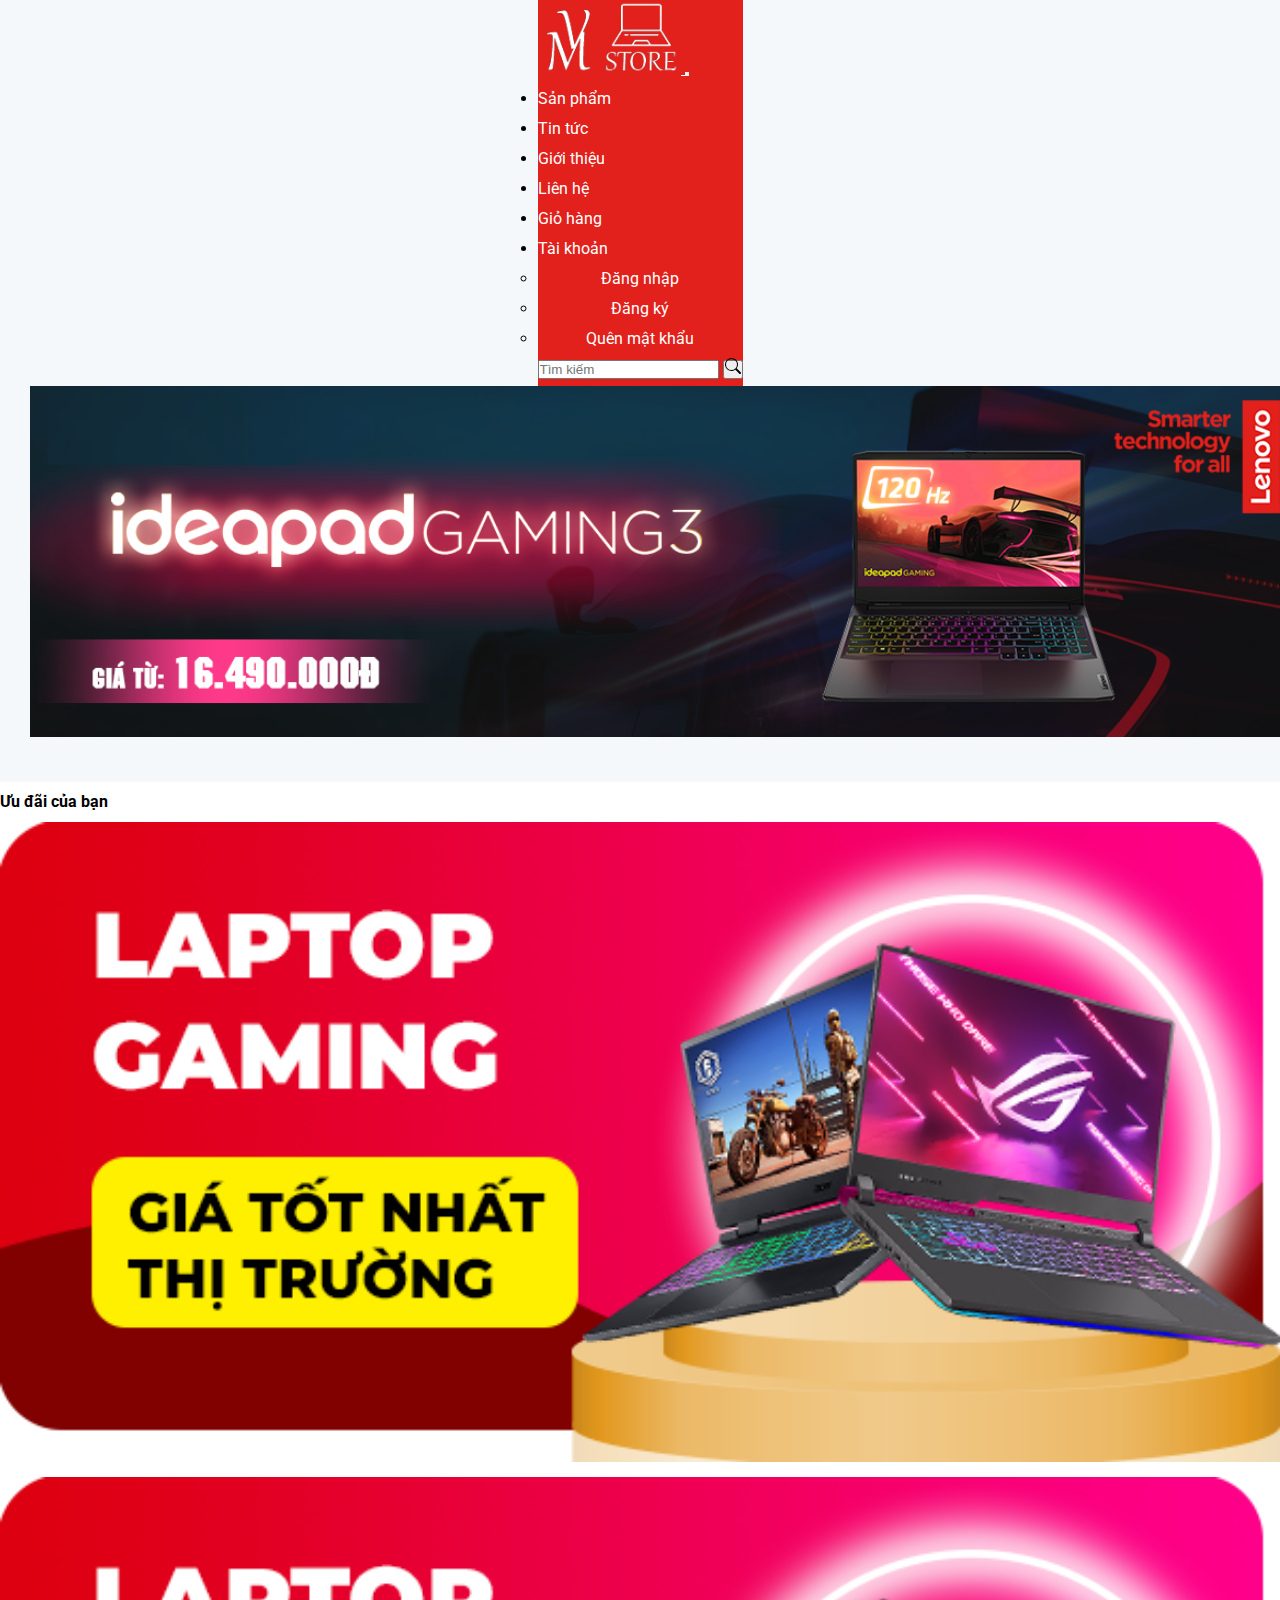
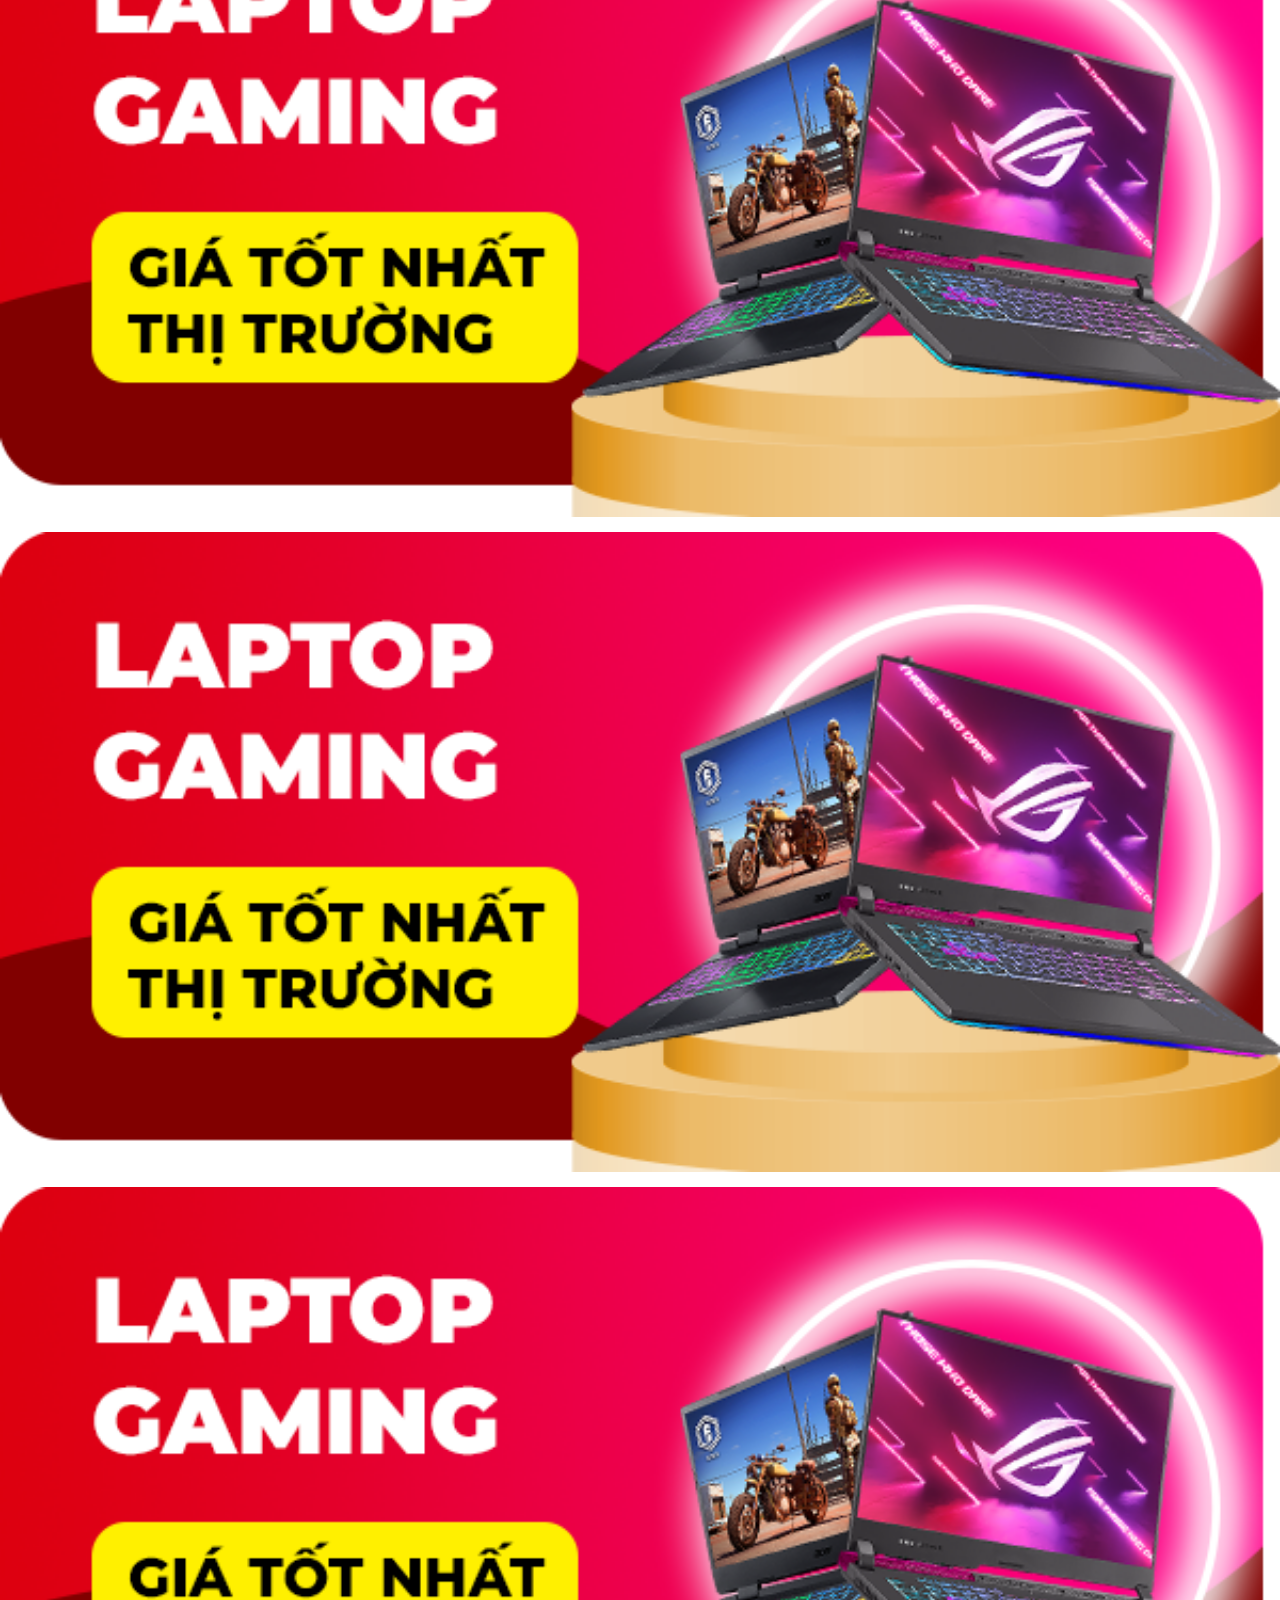
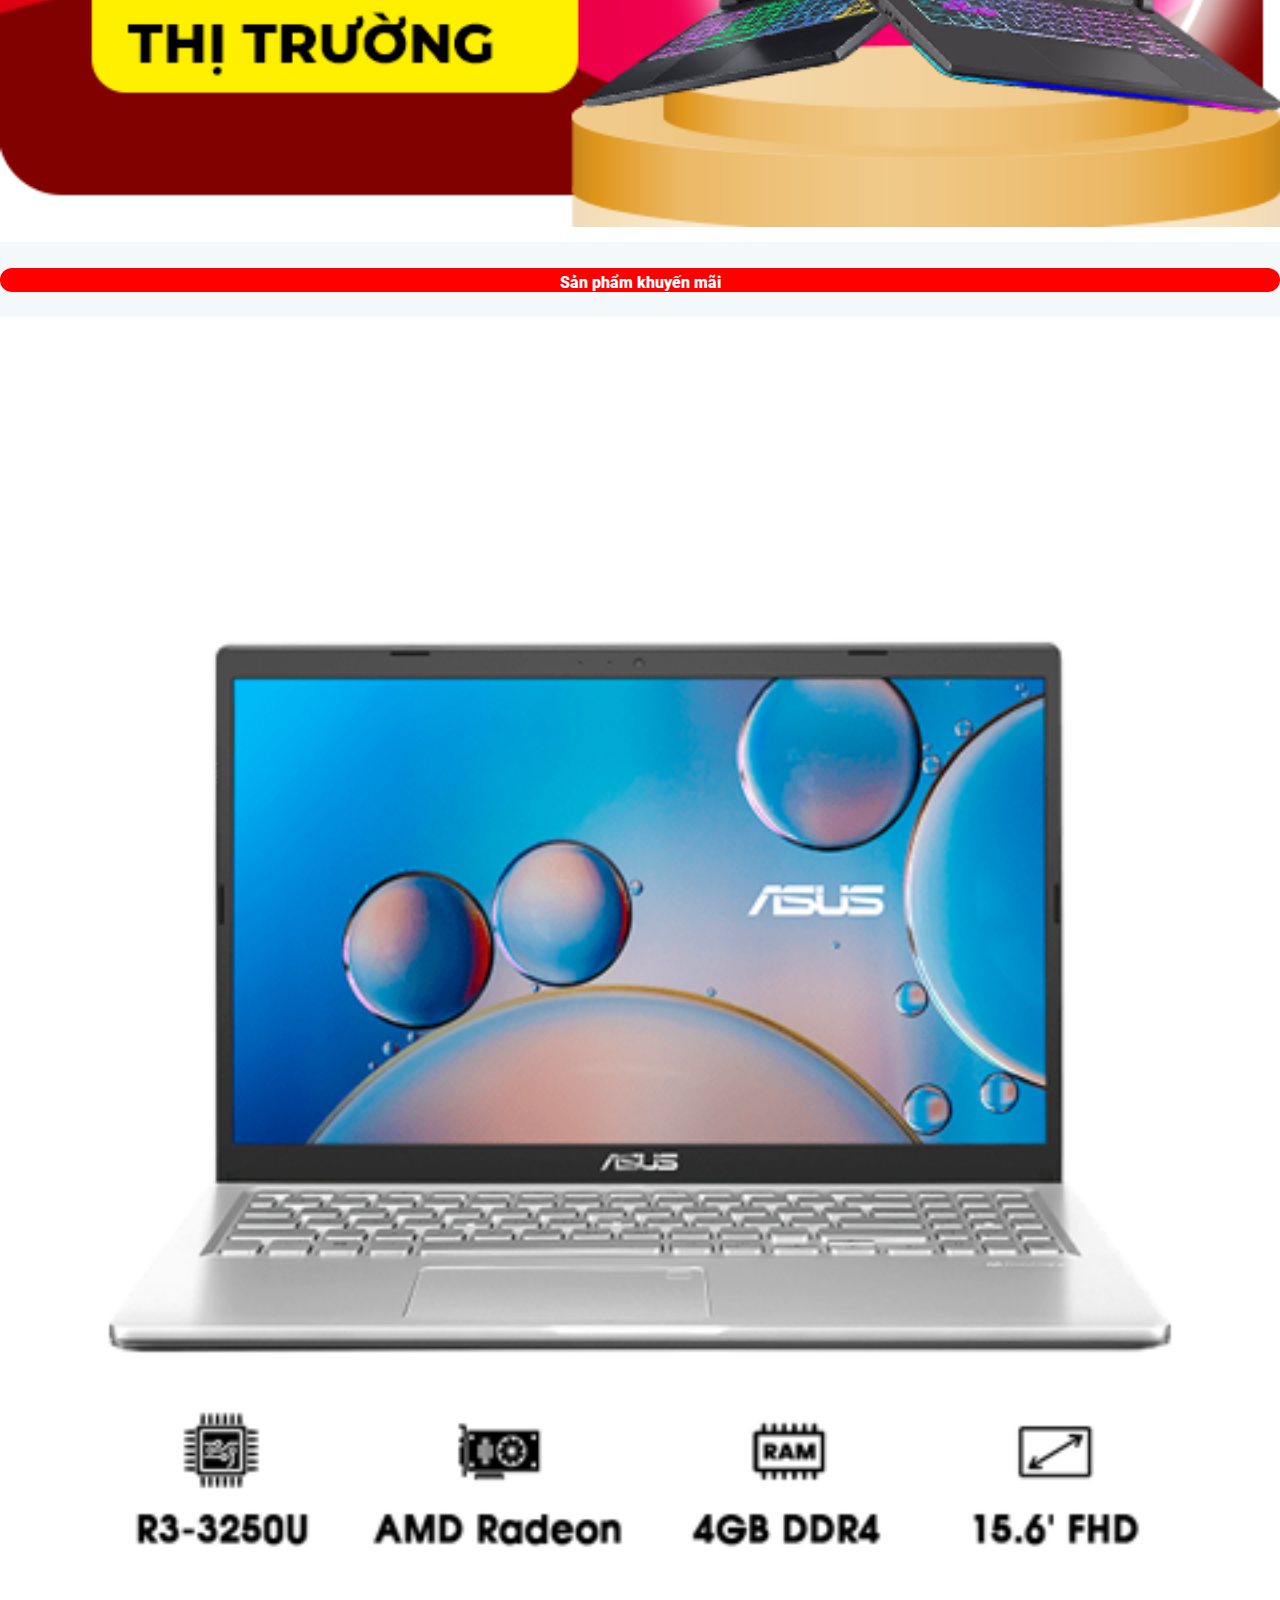
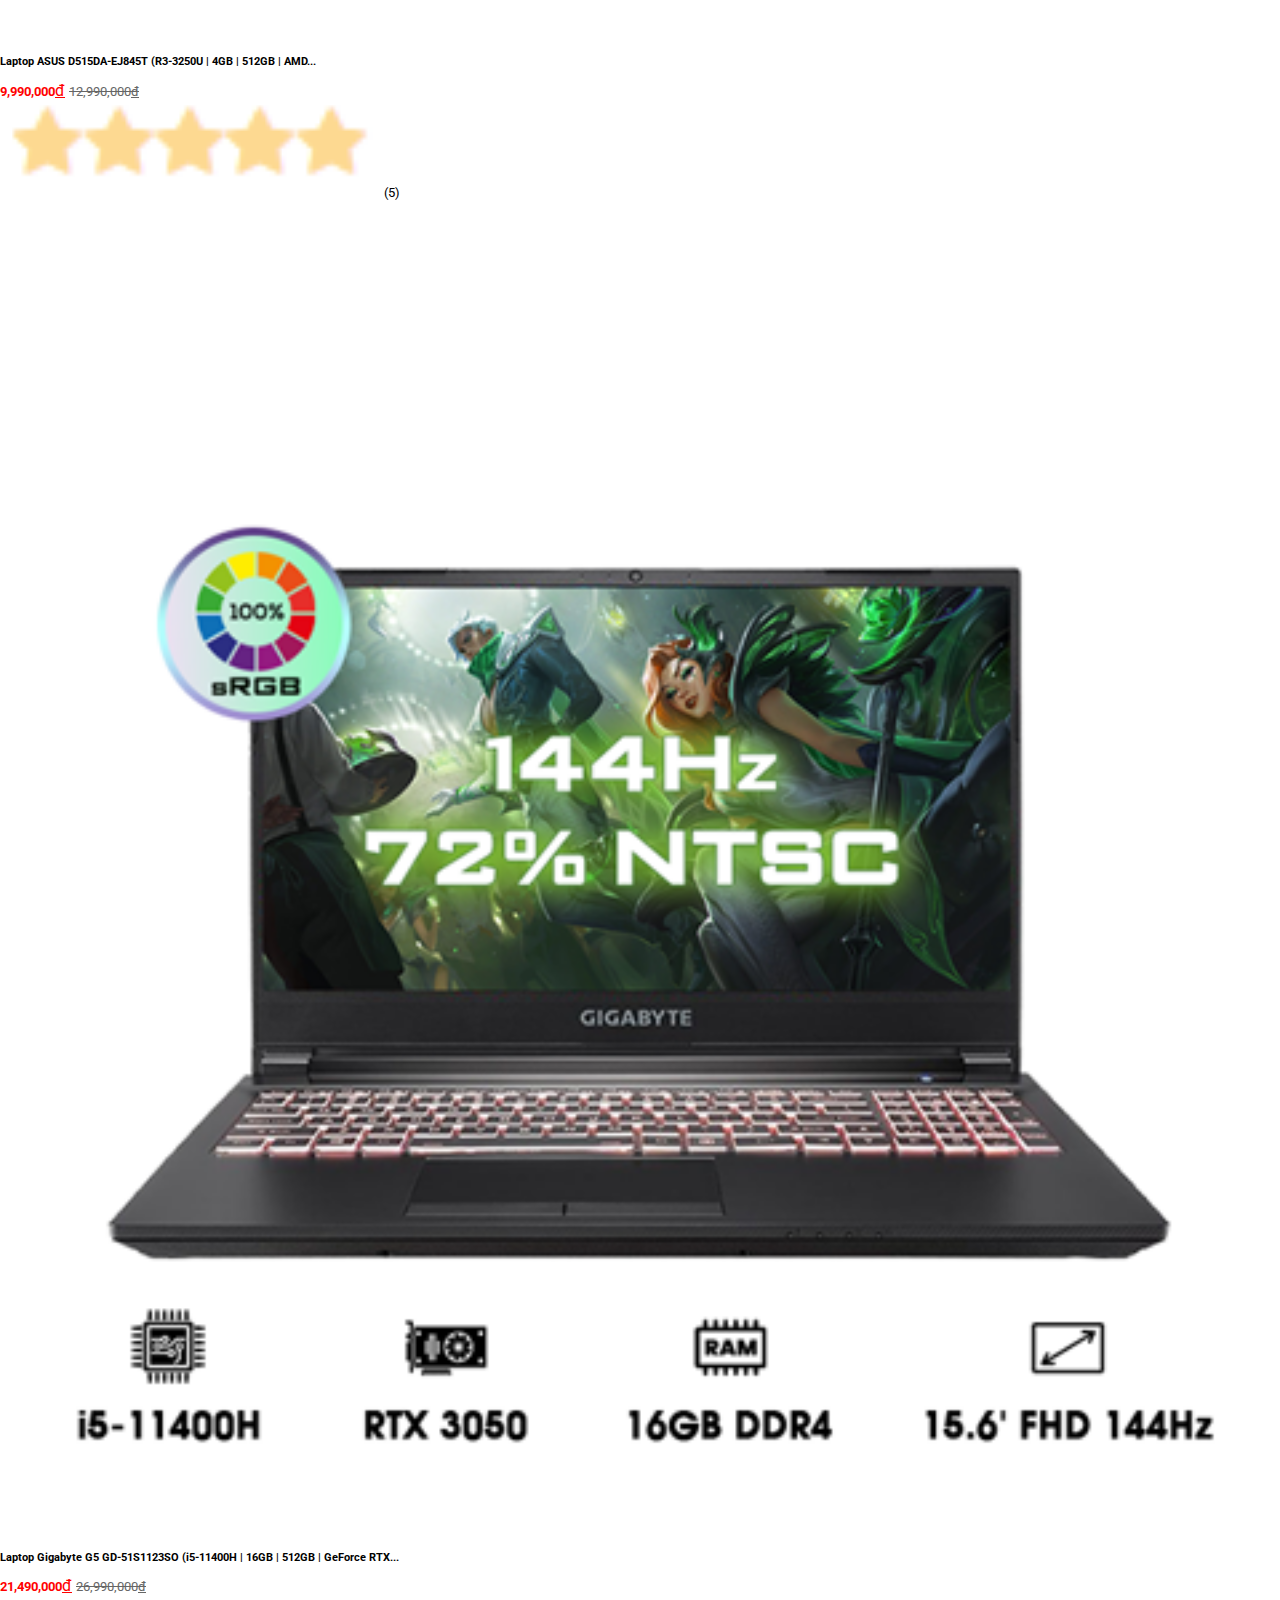
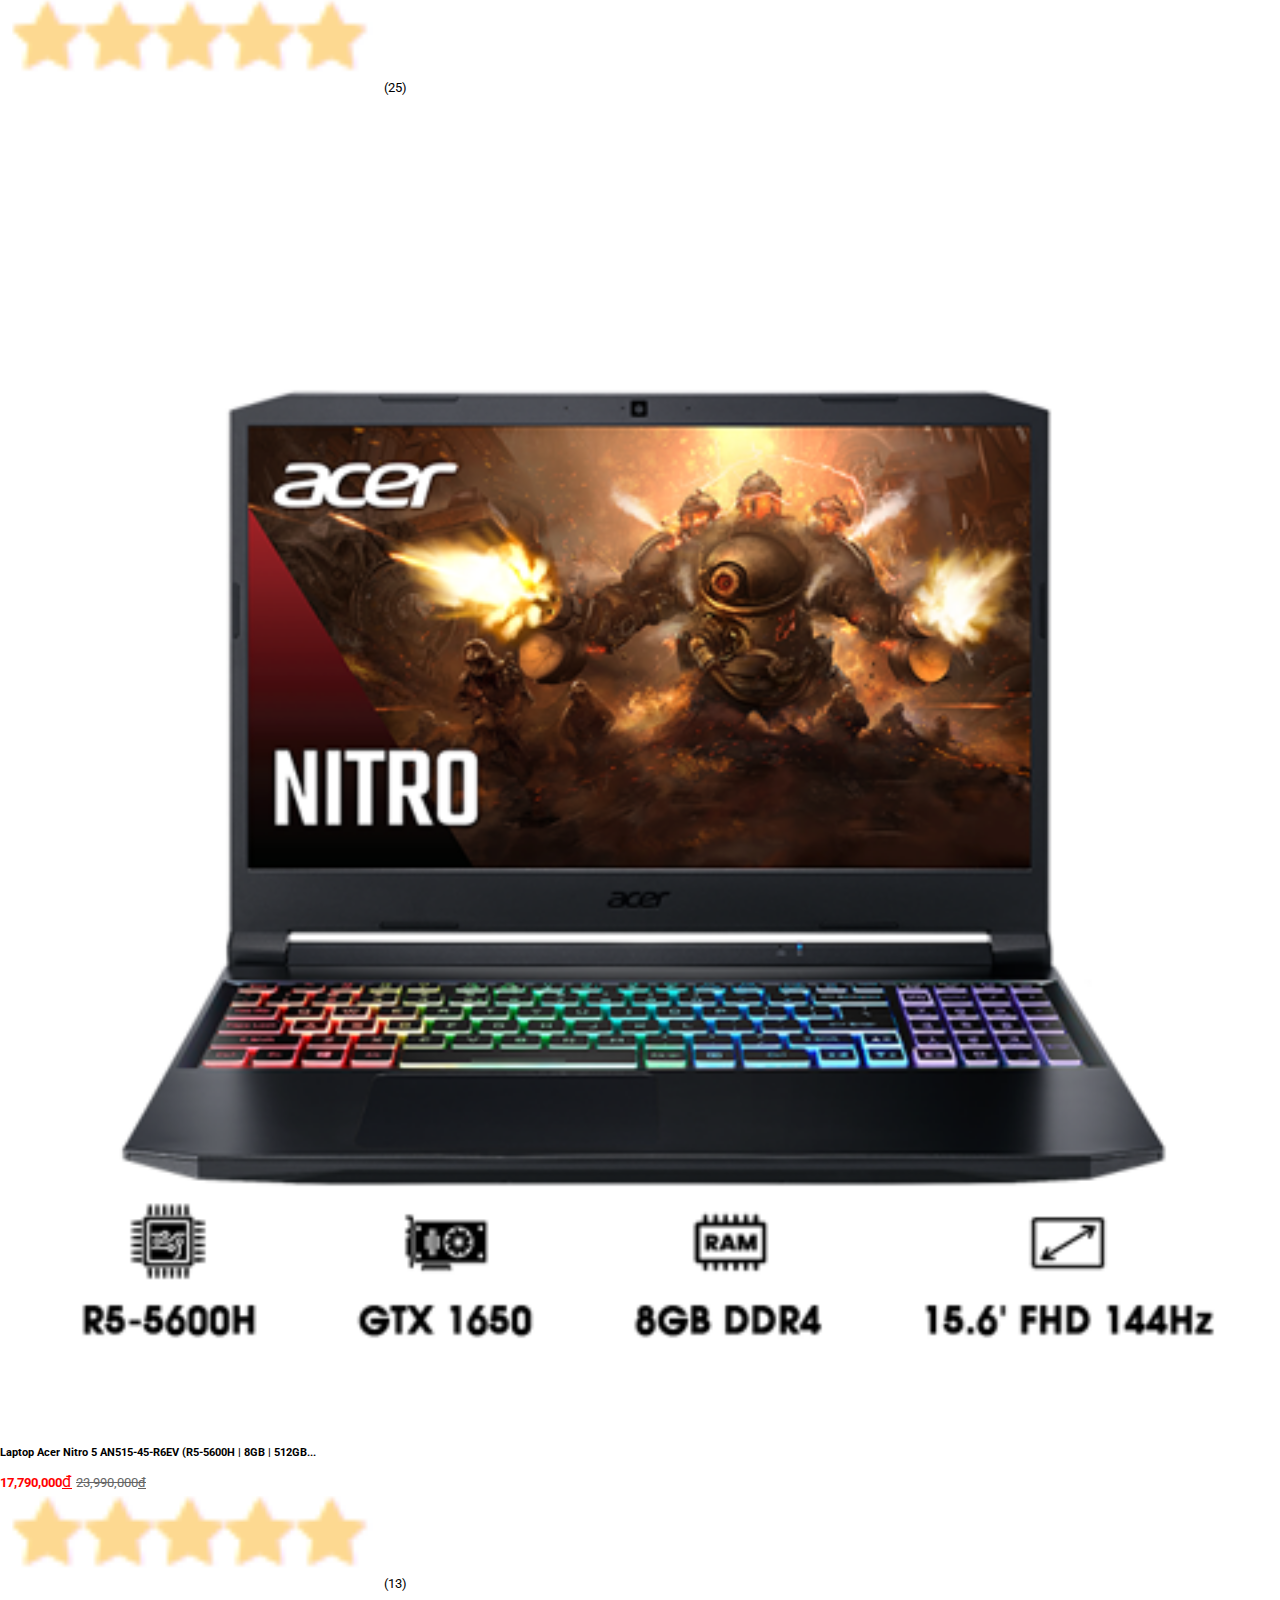
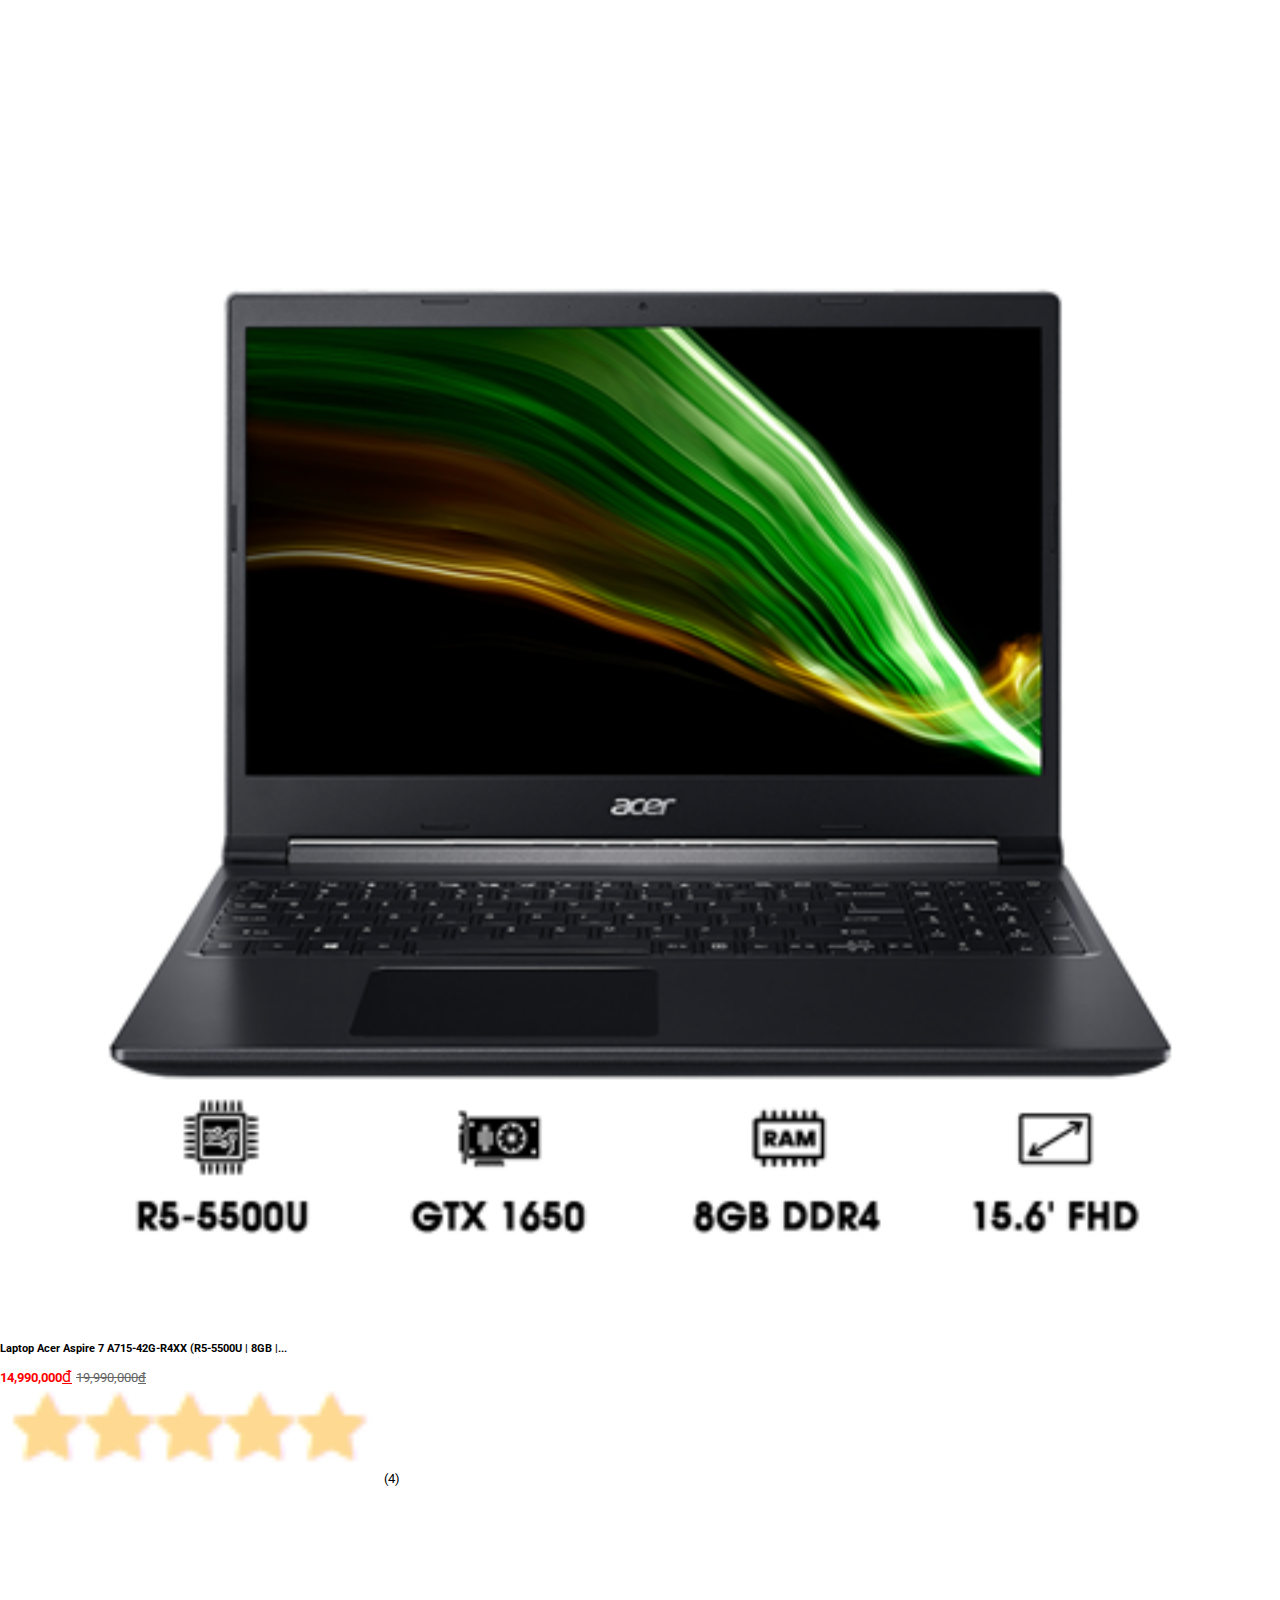
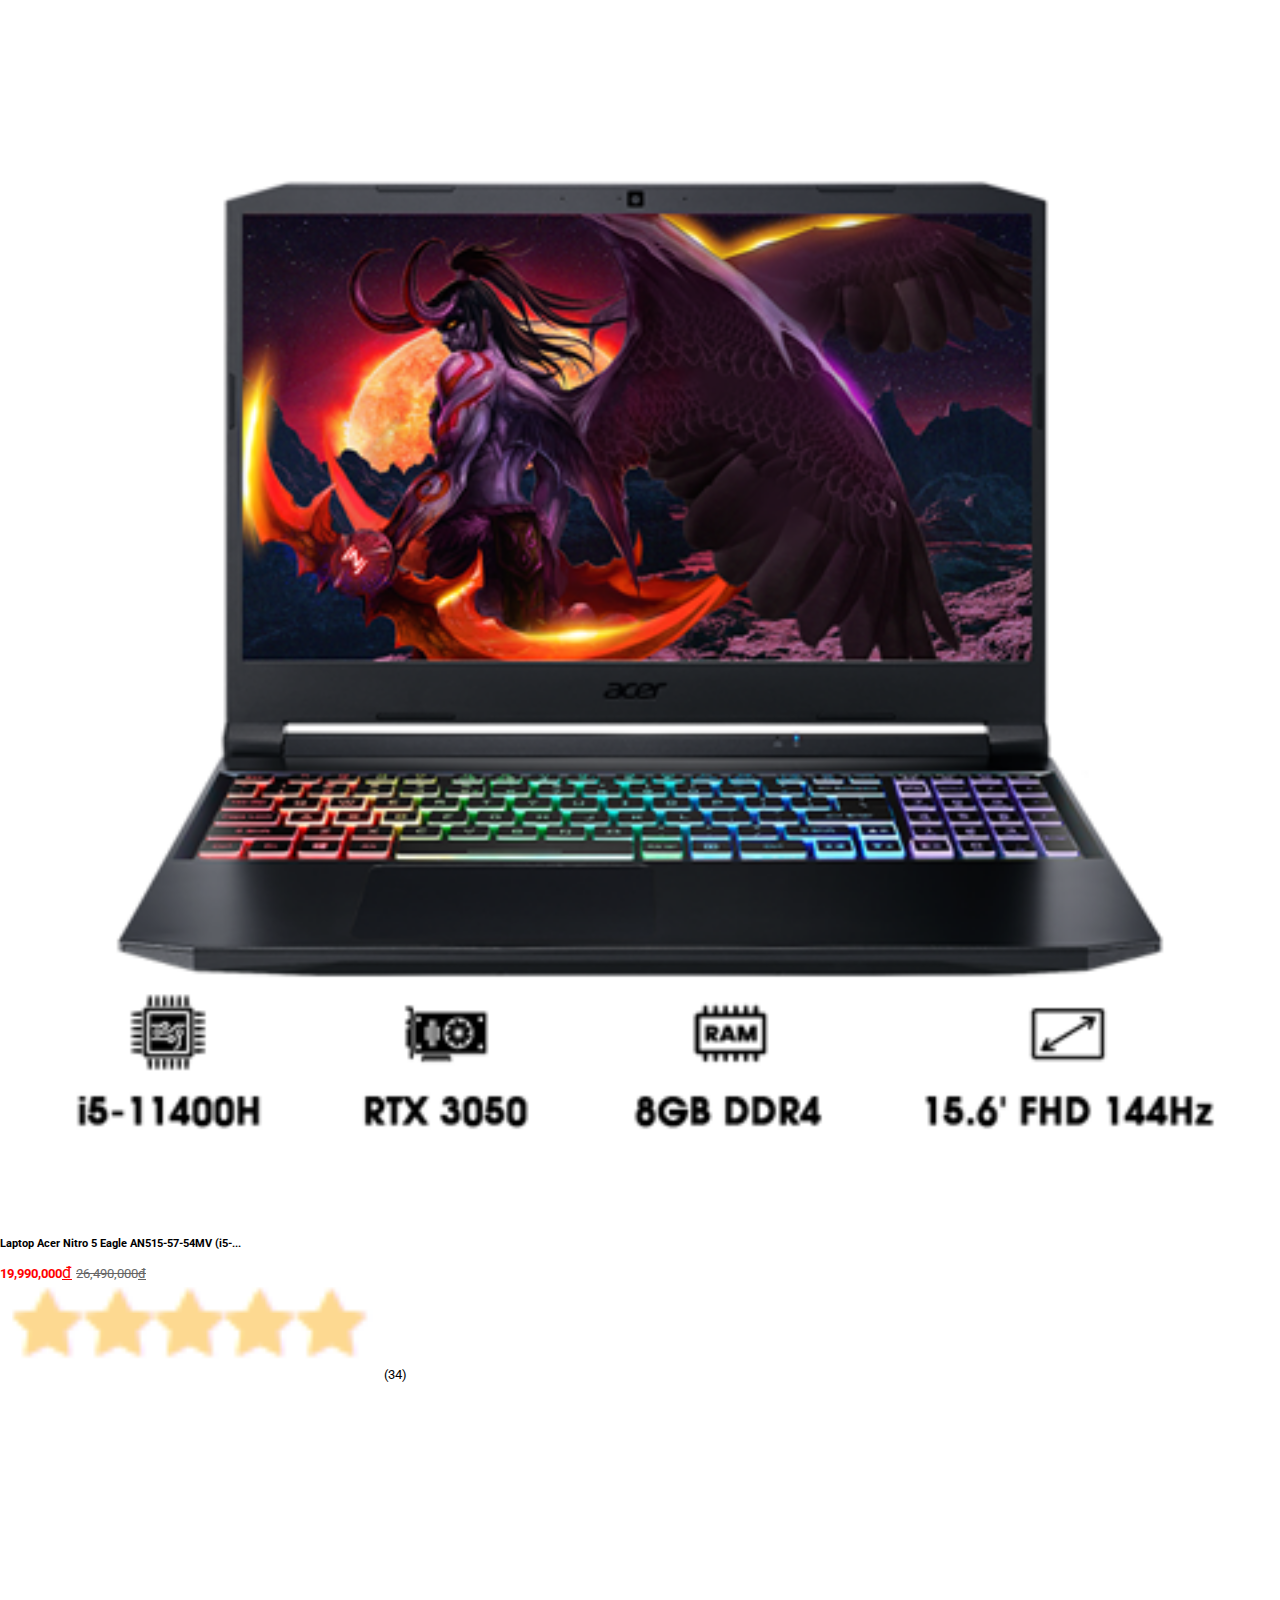
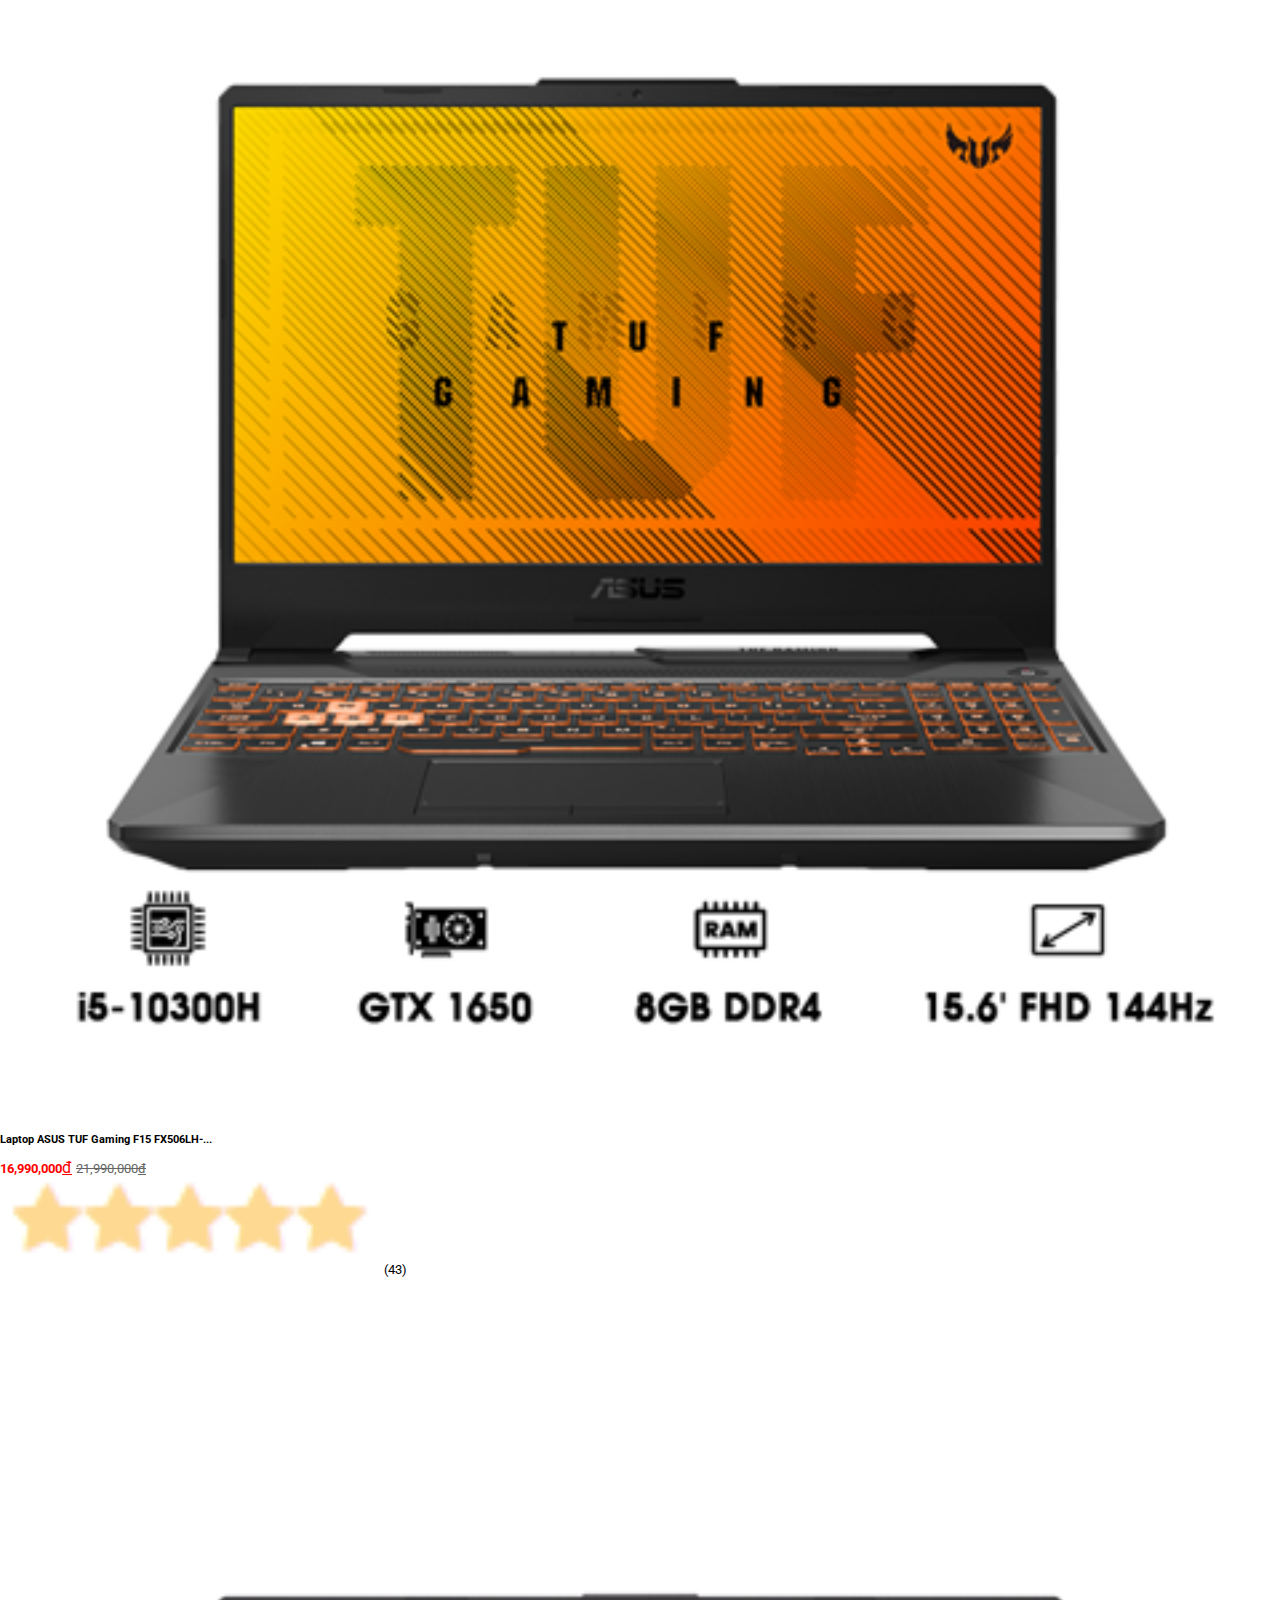
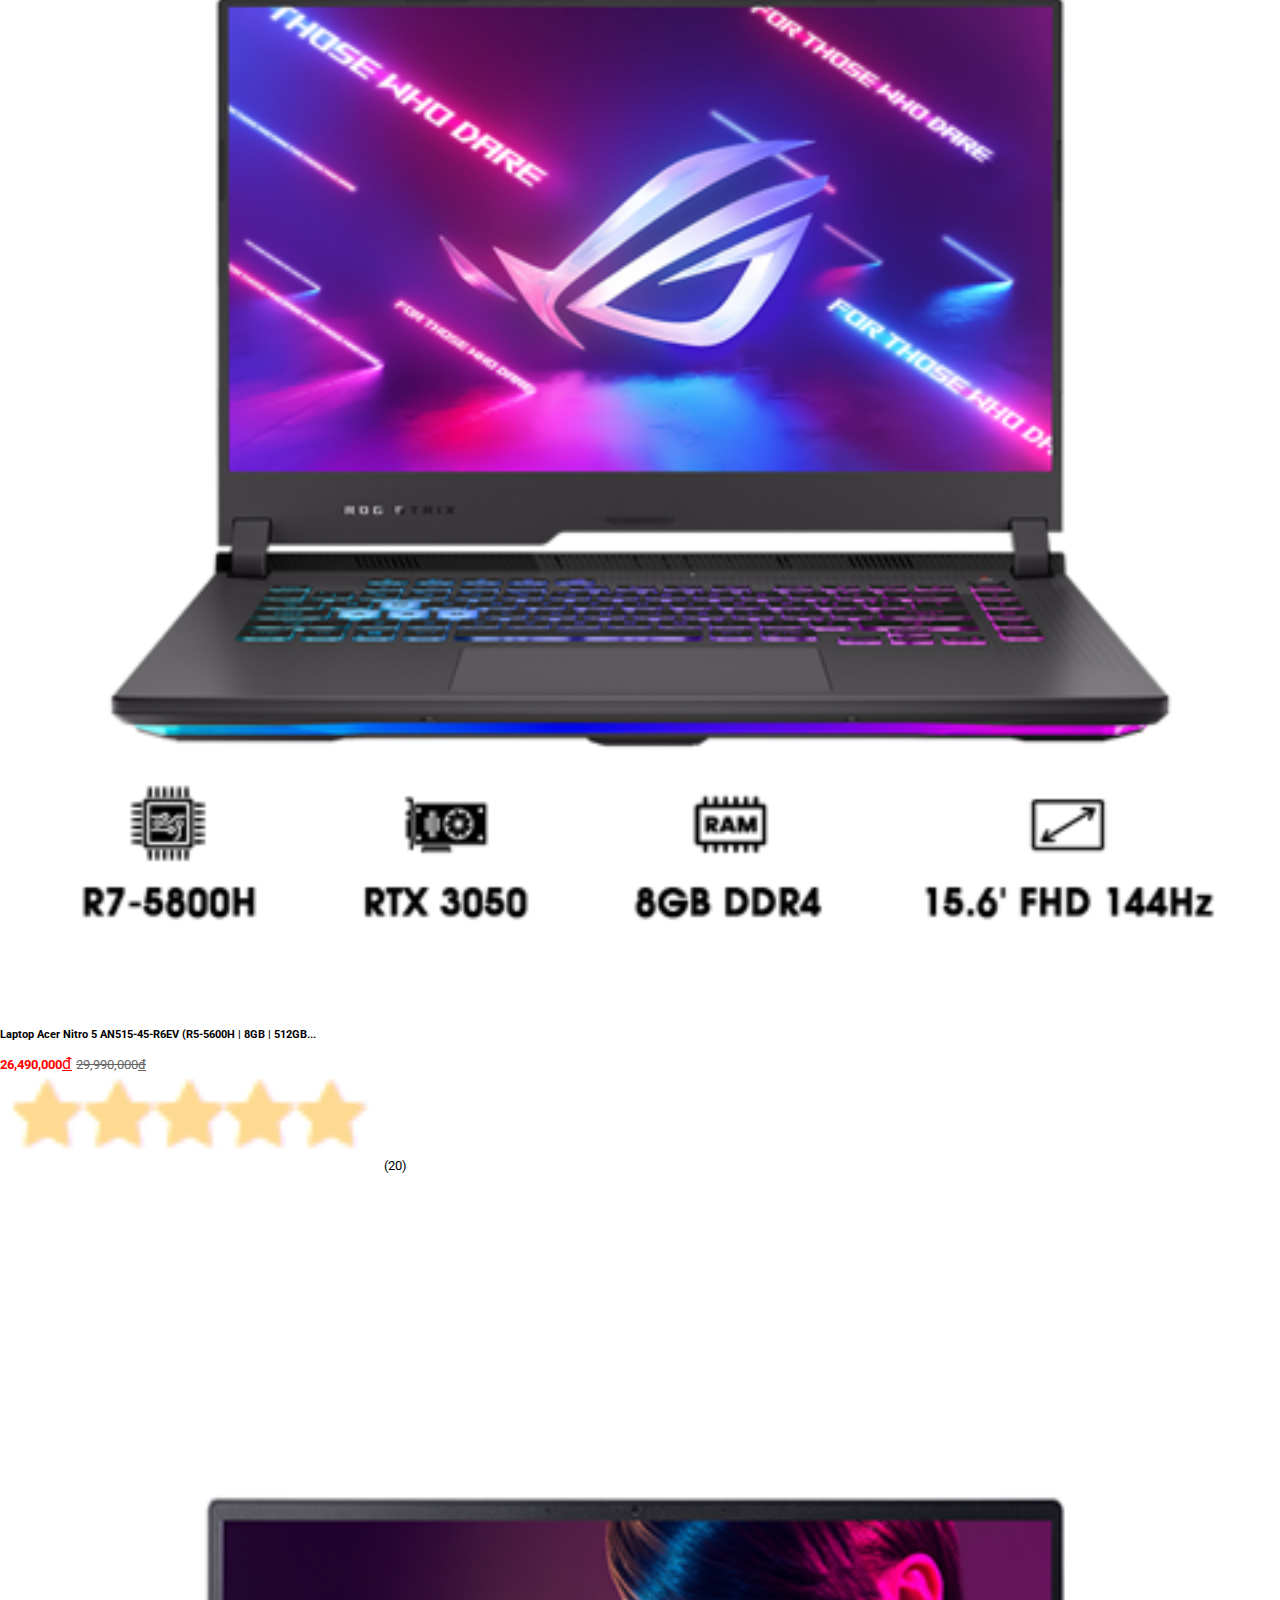
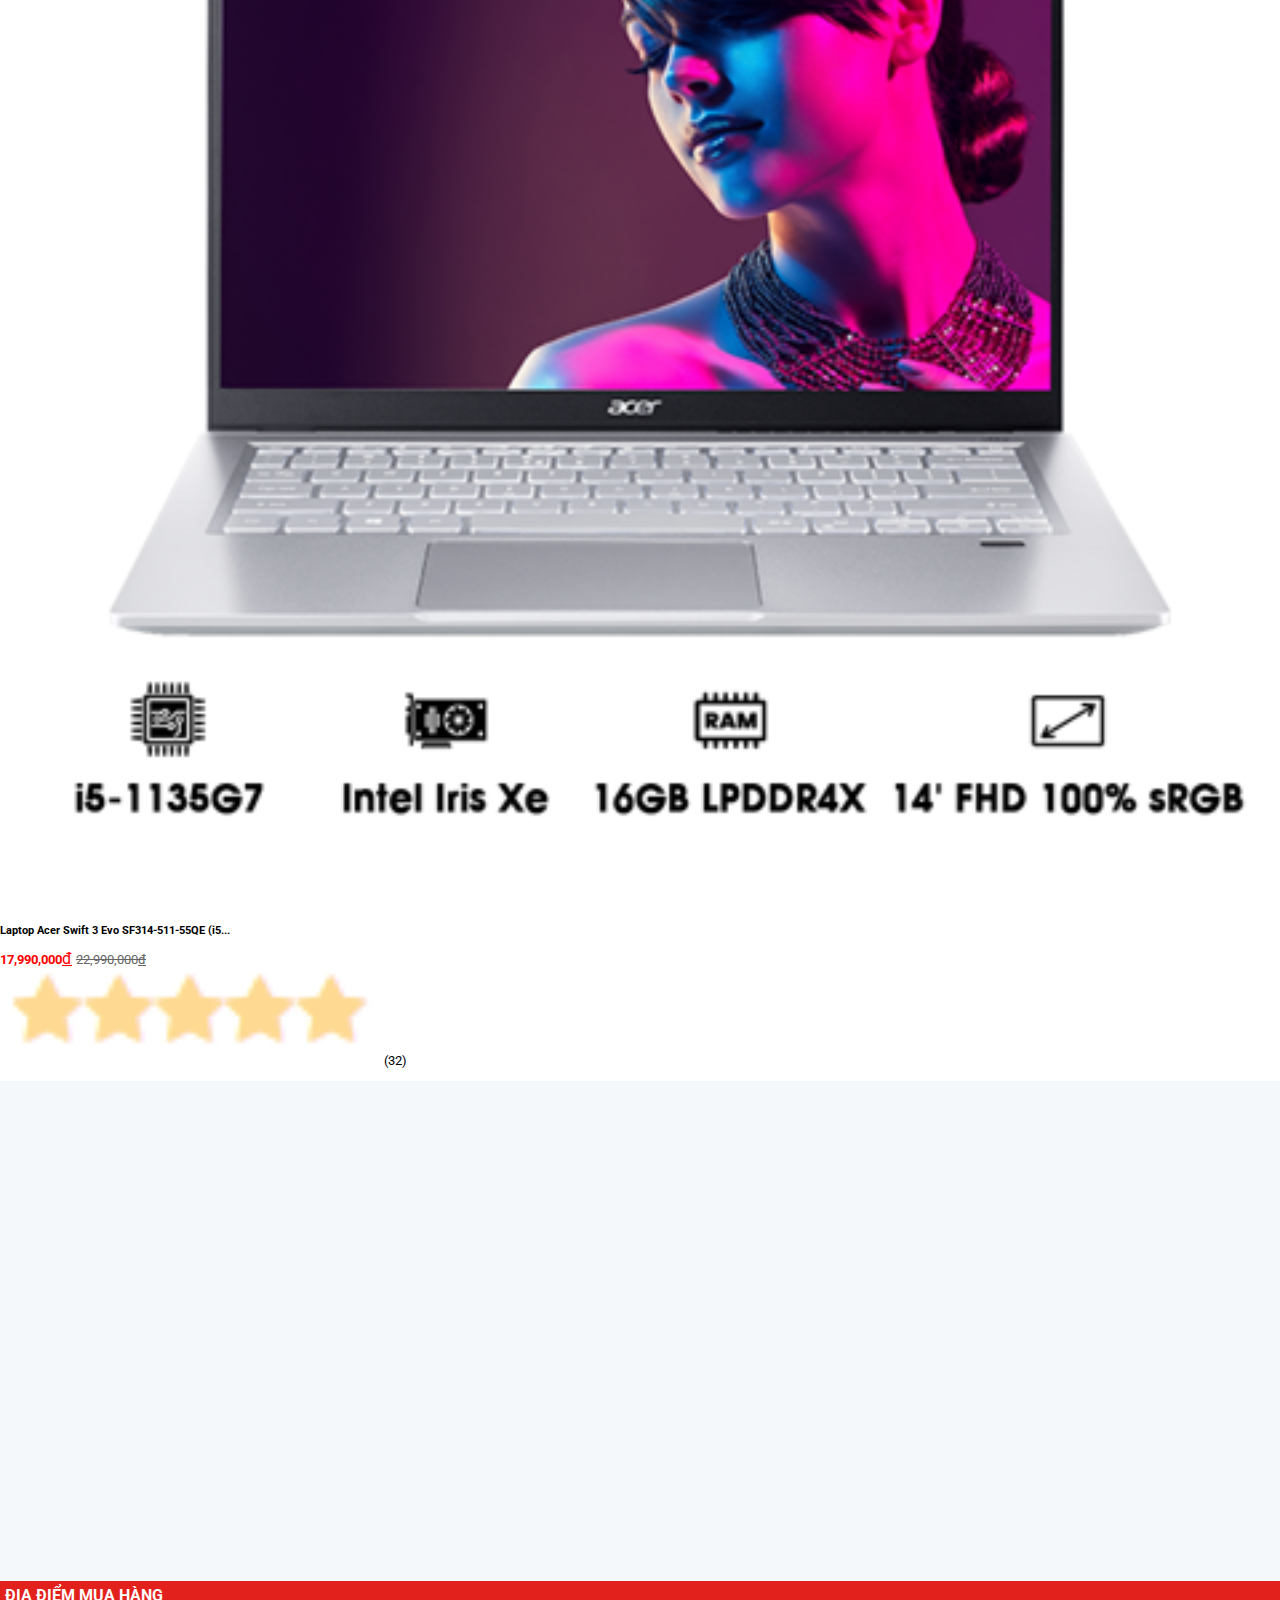
<file: index.html>
<!DOCTYPE html>
<html lang="en">

<head>
    <meta charset="UTF-8">
    <meta http-equiv="X-UA-Compatible" content="IE=edge">
    <meta name="viewport" content="width=device-width, initial-scale=1.0">
    <title>Document</title>
    <link href="https://cdn.jsdelivr.net/npm/bootstrap@5.0.2/dist/css/bootstrap.min.css" rel="stylesheet" integrity="sha384-EVSTQN3/azprG1Anm3QDgpJLIm9Nao0Yz1ztcQTwFspd3yD65VohhpuuCOmLASjC" crossorigin="anonymous">
    <script src="https://cdn.jsdelivr.net/npm/bootstrap@5.0.2/dist/js/bootstrap.bundle.min.js" integrity="sha384-MrcW6ZMFYlzcLA8Nl+NtUVF0sA7MsXsP1UyJoMp4YLEuNSfAP+JcXn/tWtIaxVXM" crossorigin="anonymous"></script>
    <link rel="preconnect" href="https://fonts.googleapis.com">
    <link rel="preconnect" href="https://fonts.gstatic.com" crossorigin>
    <link href="https://fonts.googleapis.com/css2?family=Roboto&display=swap" rel="stylesheet">
    <link rel="stylesheet" href="css/style1.css">
</head>

<body>

    <div class="row justify-content-md-center m-0 scroll">
        <nav class="navbar navbar-expand-xxl navbar-light  col-md-12  py-0">
            <div class="container-fluid col-9 px-1">
                <a class="navbar-brand" href="index.html" style="color: white; ">
                    <img src="./images/logo.png" alt="" style="width: 70%;">
                </a>
                <button class="navbar-toggler" type="button" data-bs-toggle="collapse" data-bs-target="#navbarSupportedContent" aria-controls="navbarSupportedContent" aria-expanded="false" aria-label="Toggle navigation">
                    <span class="navbar-toggler-icon"></span>
                  </button>
                <div class="collapse navbar-collapse" id="navbarSupportedContent">
                    <ul class="navbar-nav me-auto mb-2 mb-lg-0">
                        <li class="nav-item">
                            <a class="nav-link " aria-current="page" href="sanpham.html" style="color: white;">Sản phẩm</a>
                        </li>
                        <li class="nav-item">
                            <a class="nav-link " href="tintuc.html" style="color: white;">Tin tức</a>
                        </li>
                        <li class="nav-item">
                            <a class="nav-link " href="index.html" style="color: white;">Giới thiệu</a>
                        </li>
                        <li class="nav-item">
                            <a class="nav-link" href="gopy.html" style="color: white;">Liên hệ</a>
                        </li>

                        <li class="nav-item">
                            <a class="nav-link" href="giohang.html" style="color: white;">Giỏ hàng</a>
                        </li>

                        <li class="nav-item dropdown">
                            <a class="nav-link dropdown-toggle" href="dangnhap.html" id="navbarDropdown" role="button" data-bs-toggle="dropdown" aria-expanded="false" style="color: white;">
                          Tài khoản
                        </a>
                            <ul class="dropdown-menu" aria-labelledby="navbarDropdown">
                                <li><a class="dropdown-item" href="dangnhap.html">Đăng nhập</a></li>
                                <li><a class="dropdown-item" href="dangky.html">Đăng ký</a></li>
                                <li><a class="dropdown-item" href="quenmatkhau.html">Quên mật khẩu</a></li>
                            </ul>
                        </li>

                    </ul>
                    <form class="d-flex">
                        <input class="form-control me-2" type="search" placeholder="Tìm kiếm" aria-label="Search" id="search">
                        <button class="btn btn-outline-light" type="submit">
                                <svg xmlns="http://www.w3.org/2000/svg" width="16" height="16" fill="currentColor" class="bi bi-search" viewBox="0 0 16 16">
                                <path d="M11.742 10.344a6.5 6.5 0 1 0-1.397 1.398h-.001c.03.04.062.078.098.115l3.85 3.85a1 1 0 0 0 1.415-1.414l-3.85-3.85a1.007 1.007 0 0 0-.115-.1zM12 6.5a5.5 5.5 0 1 1-11 0 5.5 5.5 0 0 1 11 0z"/>
                              </svg>
                            </button >
                            
                    </form>
                </div>

        </nav>
        </div>

        <div class="row justify-content-md-center m-0">
            <header class="col-md-9">
                <a href="">
                    <img src="./images/slide_9_img.png" alt="" class="img-fluid">
                </a>
            </header>
        </div>
        <section>
            <div class="row justify-content-md-center px-3 m-0">
                <div class="col-9 cot9" style="line-height:40px">
                    <b>
                Ưu đãi của bạn
            </b>

                    <div class="row scroll-y">
                        <div class="col-3 cot3 mh">
                            <a href="">
                                <img src="./images/home_promotion_1_imec.png" alt="">
                            </a>
                        </div>
                        <div class="col-3 cot3 mh">
                            <a href="">
                                <img src="./images/home_promotion_1_imec.png" alt="">
                            </a>
                        </div>
                        <div class="col-3 cot3 mh">
                            <a href="">
                                <img src="./images/home_promotion_1_imec.png" alt="">
                            </a>
                        </div>
                        <div class="col-3 cot3 mh">
                            <a href="">
                                <img src="./images/home_promotion_1_imec.png" alt="">
                            </a>
                        </div>
                    </div>
                </div>
            </div>


    </div>
    </section>
    <section class="row justify-content-md-center tieude_parent px-3 m-0">
        <div class="col-6 tieude_1">
            <h4><b>Sản phẩm khuyến mãi</b> </h4>
        </div>
    </section>




    <section class="row justify-content-md-center px-3 m-0 act">

        <div class="col-9 cot9" style="line-height:40px">


            <div class="row sp">
                <div class="col-3 cot3">
                    <div class="cover">
                    <div class="percent px-2">
                        <span><b>-23%</b></span>
                    </div>
                    <a href="">
                        <img src="./images/asus_d.png" alt="">
                    </a>
                    <p class="ten m-0"><b style="font-size:smaller">Laptop ASUS D515DA-EJ845T (R3-3250U | 4GB | 512GB | AMD...</b> </p>
                    <div class="gia">
                        <span class="sale m-0">
                               <b>9,990,000</b><u>đ</u>
                            </span>
                        <span class="base ">
                                12,990,000<u>đ</u>
                            </span>
                    </div>
                    <div class="stars">
                        <img src="./images/5start.png" alt="" style="width:30%"><span style="font-size:small">(5)</span>
                    </div>
                    <p class="btt m-0" onclick="them(this);"><b>MUA NGAY</b> </p>
                </div>
                </div>
                <div class="col-3 cot3">
                    <div class="cover">
                    <div class="percent px-2">     
                        <span><b> -20%</b></span>
                    </div>
                    <a href="">
                        <img src="./images/gigabyte_g5.png" alt="">
                    </a>
                    <p class="ten m-0"><b style="font-size:smaller">Laptop Gigabyte G5 GD-51S1123SO (i5-11400H | 16GB | 512GB | GeForce RTX...</b> </p>
                    <div class="gia">
                        <span class="sale m-0">
                               <b>21,490,000</b><u>đ</u>
                            </span>
                        <span class="base ">
                            26,990,000<u>đ</u>
                            </span>
                    </div>
                    <div class="stars">
                        <img src="./images/5start.png" alt="" style="width:30%"><span style="font-size:small">(25)</span>
                    </div>
                    <p class="btt m-0" onclick="them(this);"><b>MUA NGAY</b> </p>
                </div>
                </div>
                <div class="col-3 cot3">
                    <div class="cover">
                    <div class="percent px-2">
                        <span><b> -26%</b></span>
                    </div>
                    <a href="">
                        <img src="./images/acer-nitro-5-an515-45-r6ev_f9ec42c709ff4ddd927df5b90f989e24_large.png" alt="">
                    </a>
                    <p class="ten m-0"><b style="font-size:smaller">Laptop Acer Nitro 5 AN515-45-R6EV (R5-5600H | 8GB | 512GB...</b> </p>
                    <div class="gia">
                        <span class="sale m-0">
                               <b>17,790,000</b><u>đ</u>
                            </span>
                        <span class="base ">
                            23,990,000<u>đ</u>
                            </span>
                    </div>
                    <div class="stars">
                        <img src="./images/5start.png" alt="" style="width:30%"><span style="font-size:small">(13)</span>
                    </div>
                    <p class="btt m-0" onclick="them(this);"><b>MUA NGAY</b> </p>
                    </div>
                </div>
                <div class="col-3 cot3">
                    <div class="cover">
                    <div class="percent px-2">   
                        <span><b>-25%</b></span>
                    </div>
                    <a href="">
                        <img src="./images/acer_aspire_7_a715-42g-r4xx_f7ed2f02d28f4875a7d82e6542d52da5_large.png" alt="">
                    </a>
                    <p class="ten m-0"><b style="font-size:smaller">Laptop Acer Aspire 7 A715-42G-R4XX (R5-5500U | 8GB |...</b> </p>
                    <div class="gia">
                        <span class="sale m-0">
                               <b>14,990,000</b><u>đ</u> 
                            </span>
                        <span class="base ">
                            19,990,000<u>đ</u>
                            </span>
                    </div>
                    <div class="stars">
                        <img src="./images/5start.png" alt="" style="width:30%"><span style="font-size:small">(4)</span>
                    </div>
                    <p class="btt m-0" onclick="them(this);"><b>MUA NGAY</b> </p>
                    </div>
    </div>
            </div>

            <div class="row sp">
                <div class="col-3 cot3">
                    <div class="cover">
                    <div class="percent px-2">
                        <span><b>-25%</b></span>
                    </div>
                    <a href="">
                        <img src="./images/acer-nitro-5-eagle-an515-57-54mv_56fe539db84b4ef683ea874895e2f548_large.png" alt="">
                    </a>
                    <p class="ten m-0"><b style="font-size:smaller">Laptop Acer Nitro 5 Eagle AN515-57-54MV (i5-...</b> </p>
                    <div class="gia">
                        <span class="sale m-0">
                               <b>19,990,000</b><u>đ</u>
                            </span>
                        <span class="base ">
                            26,490,000<u>đ</u>
                            </span>
                    </div>
                    <div class="stars">
                        <img src="./images/5start.png" alt="" style="width:30%"><span style="font-size:small">(34)</span>
                    </div>
                    <p class="btt m-0" onclick="them(this);"><b>MUA NGAY</b> </p>
                    </div>
                </div>
                <div class="col-3 cot3">
                    <div class="cover">
                    <div class="percent px-2">
                        <span><b> -23%</b></span>
                    </div>
                    <a href="">
                        <img src="./images/asus_tuf_gaming_f15_fx506lh-hn188w_c7abb73e1a6e41699723be8d83c107d0_large.png" alt="">
                    </a>
                    <p class="ten m-0"><b style="font-size:smaller">Laptop ASUS TUF Gaming F15 FX506LH-...</b> </p>
                    <div class="gia">
                        <span class="sale m-0">
                               <b>16,990,000</b><u>đ</u>
                            </span>
                        <span class="base ">
                            21,990,000<u>đ</u>
                            </span>
                    </div>
                    <div class="stars">
                        <img src="./images/5start.png" alt="" style="width:30%"><span style="font-size:small">(43)</span>
                    </div>
                    <p class="btt m-0" onclick="them(this);"><b>MUA NGAY</b> </p>
                </div>
                </div>
                <div class="col-3 cot3">
                    <div class="cover">
                    <div class="percent px-2">
                        <span><b> -12%</b></span>
                    </div>
                    <a href="">
                        <img src="./images/asus-rog-strix-g15-g513qc-hn015t_e831bf7d70974668bc904e16e4bf300f_large.png" alt="">
                    </a>
                    <p class="ten m-0"><b style="font-size:smaller">Laptop Acer Nitro 5 AN515-45-R6EV (R5-5600H | 8GB | 512GB...</b> </p>
                    <div class="gia">
                        <span class="sale m-0">
                               <b>26,490,000</b><u>đ</u>
                            </span>
                        <span class="base ">
                            29,990,000<u>đ</u>
                            </span>
                            
                    </div>
                    <div class="stars">
                        <img src="./images/5start.png" alt="" style="width:30%"><span style="font-size:small">(20)</span>
                    </div>
                    <p class="btt m-0" onclick="them(this);"><b>MUA NGAY</b> </p>
                </div>
                </div>
                <div class="col-3 cot3">
                    <div class="cover">
                    <div class="percent px-2">
                        <span><b>-22%</b></span>
                    </div>
                    <a href="">
                        <img src="./images/acer_swift_3_evo_sf314-511-55qe_e45704d659a0439fb99f6fa336973694_large.png" alt="">
                    </a>
                    <p class="ten m-0"><b style="font-size:smaller">Laptop Acer Swift 3 Evo SF314-511-55QE (i5...</b> </p>
                    <div class="gia">
                        <span class="sale m-0">
                               <b>17,990,000</b><u>đ</u>
                            </span>
                        <span class="base ">
                            22,990,000<u>đ</u>
                            </span>
                    </div>
                    <div class="stars">
                        <img src="./images/5start.png" alt="" style="width:30%"><span style="font-size:small">(32)</span>
                    </div>
                    <p class="btt m-0" onclick="them(this);"><b>MUA NGAY</b> </p>
                </div>
</div>
            </div>

    </div>


    </div>
    </section>


    <!-- <article class="cover row justify-content-md-center">


        <div class="col-md-3 left">
            <div class="trong">
                <h4>Danh mục sản phẩm</h4>
                <p>
                    <a href="#">Máy tính xách tay</a>
                </p>
                <p>
                    <a href="#">Laptop Games & Đồ họa</a>
                </p>
                <p>
                    <a href="#">SP Microsoft Surface</a>
                </p>
                <p>
                    <a href="#">Sản phẩm Apple</a>
                </p>
                <p>
                    <a href="#">Máy tính để bàn</a>
                </p>
                <p>
                    <a href="#">Linh kiện máy tính</a>
                </p>
                <p>
                    <a href="#">Màn Hình Máy Tính</a>
                </p>
                <p>
                    <a href="#">Thiết bị văn phòng</a>
                </p>
                <p>
                    <a href="#">Thiết bị lưu trữ</a>
                </p>
                <p>
                    <a href="#">Thiết bị kỹ thuật số</a>
                </p>
                <p>
                    <a href="#">Phụ kiện laptop</a>
                </p>
                <p>
                    <a href="#">Thiết bị mạng</a>
                </p>
            </div>
        </div>
        <div class="col-md-9 right">
            <h2 style="margin-bottom: 20px;">Sản phẩm bán chạy</h2>
            <div class="row">

                <div class="col">
                    <img src="./images/8037_macbook_pro_gray_2020_1.jpg" alt="">
                    <div class="ten">MacBook Pro Z11D000E5 13in Touch Bar Ram 16GB, 256GB 2020 Silver (Apple VN)</div>
                    <div class="gia"><span>27.790.000</span><u>đ</u> </div>
                    <div class="add" onclick="them(this)">Thêm vào giỏ</div>
                </div>

                <div class="col">
                    <img src="./images/9329_dell_inspiron_5510_nk_2.jpg" alt="">
                    <div class="ten">Dell Inspiron 5510 (Core i5-11300H, Ram 8GB, SSD 256GB, FHD)</div>
                    <div class="gia"><span>23.690.000</span><u>đ</u></div>
                    <div class="add" onclick="them(this)">Thêm vào giỏ</div>
                </div>
                <div class="col">
                    <img src="./images/9433_surface_pro_8_platinum__4.jpg" alt="">
                    <div class="ten">Surface Go 2 (Intel Pentium 4425Y, 8GB Ram, 128GB SSD, FHD)</div>
                    <div class="gia"><span>26.190.000</span><u>đ</u></div>
                    <div class="add" onclick="them(this)">Thêm vào giỏ</div>
                </div>
                <div class="col">
                    <img src="./images/9693_msi_modern_15_a5m_2021_6.jpg" alt="">
                    <div class="ten">MSI Modern 15 A5M 238VN (Ryzen 5 5500U, Ram 8GB, SSD 256GB, FHD)</div>
                    <div class="gia"><span>24.290.000</span><u>đ</u></div>
                    <div class="add" onclick="them(this)">Thêm vào giỏ</div>
                </div>

            </div>
            <div class="row" style="margin-top: 3%">

                <div class="col">
                    <img src="./images/10180_asus_gaming_rog_strix_g15_g513rc.jpg" alt="">
                    <div class="ten">ASUS ROG Strix G15 G513RC-HN038W</div>
                    <div class="gia"><span>27.790.000</span><u>đ</u> </div>
                    <div class="add" onclick="them(this)">Thêm vào giỏ</div>
                </div>

                <div class="col">
                    <img src="./images/9020_asus_tuf_dash_f15_fx516pc.jpg" alt="">
                    <div class="ten">Asus TUF Dash F15 FX516PC-HN011T</div>
                    <div class="gia"><span>23.690.000</span><u>đ</u></div>
                    <div class="add" onclick="them(this)">Thêm vào giỏ</div>
                </div>
                <div class="col">
                    <img src="./images/9712_dell_gaming_g15_5515.jpg" alt="">
                    <div class="ten">Dell Gaming G15 5515 70266674</div>
                    <div class="gia"><span>26.190.000</span><u>đ</u></div>
                    <div class="add" onclick="them(this)">Thêm vào giỏ</div>
                </div>
                <div class="col">
                    <img src="./images/9998_acer_nitro_5_an515_58_52sp_1.jpg" alt="">
                    <div class="ten">Acer Nitro 5 AN515-58-52SP NH.QFHSV.001</div>
                    <div class="gia"><span>24.290.000</span><u>đ</u></div>
                    <div class="add" onclick="them(this)">Thêm vào giỏ</div>
                </div>

            </div>

            <button>View More</button>
                </div>


                <div class="left col-md-3">
                    <h4>Our Sponsors</h4>
                    <ul>
                        <li style="margin-bottom: 7px;">
                            <a href="#">website templates</a>
                        </li>
                        <li style="margin-bottom: 7px;">
                            <a href="#">flash templates</a>
                        </li>
                        <li style="margin-bottom: 7px;">
                            <a href="#">koflash gallery</a>
                        </li>
                        <li style="margin-bottom: 7px;">
                            <a href="#">templatemo site</a>
                        </li>
                        <li style="margin-bottom: 7px;">
                            <a href="#">flash stuffs</a>
                        </li>
                    </ul>
                    <hr>
                    <h4>Testimonials</h4>
                    <p style="text-align: justify;">Lorem ipsum dolor sit amet consectetur adipisicing elit. Esse corporis itaque similique quisquam in amet quaerat, et atque fuga illum eum quod? Quod itaque facilis, facere totam consequuntur dolor ab? Veniam nobis explicabo eum excepturi
                        autem modi ad dolores sed sunt</p>
                    <div class="duoi"><b>Dan</b> - <a href="#">Chief Designer</a></div>
                    <hr>
                </div>
                <div class="right col-md-3">
                    <h2 style="margin-bottom: 20px;">Website Templates</h2>
                    <div class="row">
                        <div class="col" style="margin-right: 20px;">
                            <img src="images/hinh.jpg" alt="" width="80%">
                            <p style="margin-top: 10px;">Macbook Air 13</p>
                        </div>
                        <div class="col" style="margin-right: 20px;">
                            <img src="images/hinh 2.jpg" alt="" width="80%">
                            <p style="margin-top: 10px;">Dell inspiron 15</p>
                        </div>
                        <div class="col" style="margin-right: 20px;">
                            <img src="images/hinh 3.jpg" alt="" width="80%">
                            <p style="margin-top: 10px;">Asus Vivobook</p>
                        </div>
                        <div class="col">
                            <img src="images/hinh.jpg" alt="" width="80%">
                            <p style="margin-top: 10px;">Macbook Pro 13</p>
                        </div>
                    </div>
                    <div class="row" style="margin-top: 20px;">
                        <div class="col" style="margin-right: 20px;">
                            <img src="images/hinh.jpg" alt="" width="80%">
                            <p style="margin-top: 10px;">Macbook Air 13</p>
                        </div>
                        <div class="col" style="margin-right: 20px;">
                            <img src="images/hinh 2.jpg" alt="" width="80%">
                            <p style="margin-top: 10px;">Dell inspiron 15</p>
                        </div>
                        <div class="col" style="margin-right: 20px;">
                            <img src="images/hinh 3.jpg" alt="" width="80%">
                            <p style="margin-top: 10px;">Asus Vivobook</p>
                        </div>
                        <div class="col">
                            <img src="images/hinh.jpg" alt="" width="80%">
                            <p style="margin-top: 10px;">Macbook Pro 13</p>
                        </div>
                    </div>
                    <button>View More</button>
                </div>
                </article> -->
                <div class="row justify-content-md-center px-3 m-0 footer">
                    <footer class=" col-9 ">
                        <div class="row py-4 ">
                            <div class="col-6 place ">
                                <div class="title py-0 " style="padding-bottom: 1%!important; "><b>ĐỊA ĐIỂM MUA HÀNG</b></div>
                                <p class="py-1 ">
                                    396 - 398 Nguyễn Kiệm, P. 3, Q. Phú Nhuận, HCM <br> ☞ Thứ 2 - Thứ 6 (9:00 - 20:00) <br> ☞ Thứ 7 - Chủ Nhật (9:00 - 18:00) <br> <br> 55 Chu Mạnh Trinh, P. Bình Thọ, Q. Thủ Đức, HCM <br> ☞ Thứ 2 - Thứ 6 (9:00 - 20:00)
                                    <br> ☞ Thứ 7 (9:00 - 18:00) <br>


                                </p>
                            </div>
                            <div class="col-2 link ">
                                <div class="title "><b>GIỚI THIỆU</b></div>

                                <p class="py-1 ">
                                    <a href=" ">Giới thiệu </a> <br> <a href=" ">Liên hệ </a><br><a href=" ">Tuyển dụng</a> <br><a href=" ">Tìm hiểu về trả góp</a>
                                </p>
                            </div>

                            <div class="col-2 link ">
                                <div class="title "><b>CHÍNH SÁCH
                        </b></div>

                                <p class="py-1 ">
                                    <a href=" ">Chính sách bán hàng </a> <br>
                                    <a href=" ">Chính sách bảo hành</a><br>
                                    <a href=" ">Chính sách bảo mật</a> <br>
                                    <a href=" ">Phương thức thanh toán </a>
                                </p>
                            </div>

                            <div class="col-2 link ">
                                <div class="title "><b>HỖ TRỢ                      
                        </b></div>

                                <p class="py-1 ">
                                    <a href=" ">Hướng dẫn đặt hàng</a> <br>
                                    <a href=" ">Cộng đồng <br> vmStore.vn</a><br>
                                    <a href=" ">Bảo hành ủy quyền ASUS</a> <br>

                                </p>
                            </div>
                        </div>
                        <div class="row xacthuc py-3 ">
                            <div class="col-2 ">
                                <img src="./images/dtb.png " alt=" " style="width: 100%; ">
                            </div>
                            <div class="col-10 " style="text-align:left ">
                                Công ty TNHH Công Nghệ Văn Mạnh | 396 - 398 Nguyễn Kiệm, Phường 3, Quận Phú Nhuận, TP.HCM <br> Mã số thuế: 0309474284 do Sở Kế hoạch đầu tư TP HCM cấp ngày 29/10/2022 <br> ĐT: 093 277 1486 - Email: manhnvpc04369@fpt.edu.vn
                            </div>
                        </div>
                    </footer>
                </div>

</body>
<script src="./js/scroll.js "></script>
<script src="./js/giohang.js "></script>

</html>
</file>
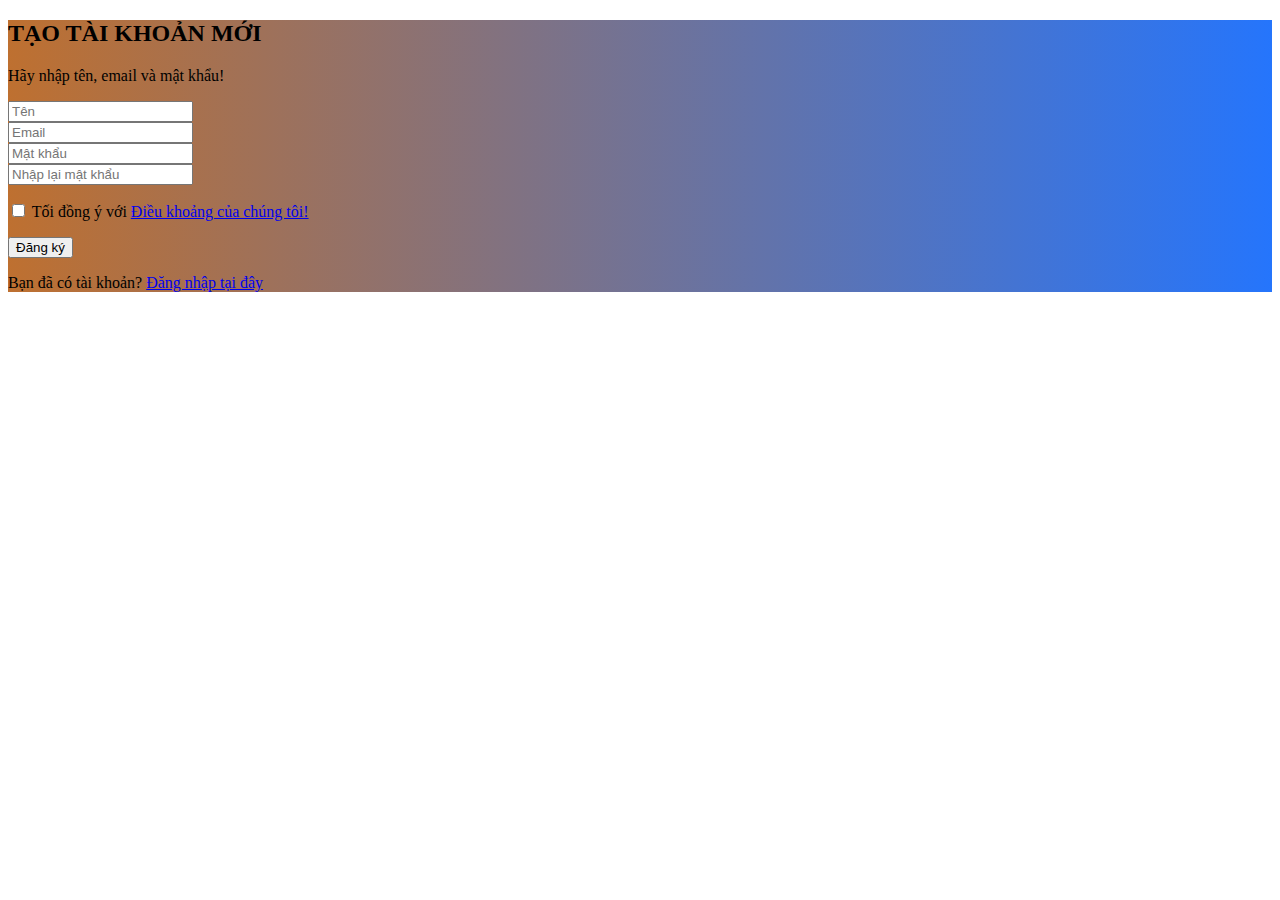
<file: dangky.html>
<!DOCTYPE html>
<html lang="en">

<head>
    <meta charset="UTF-8">
    <meta http-equiv="X-UA-Compatible" content="IE=edge">
    <meta name="viewport" content="width=device-width, initial-scale=1.0">
    <title>Document</title>
    <link href="https://cdn.jsdelivr.net/npm/bootstrap@5.1.3/dist/css/bootstrap.min.css" rel="stylesheet" integrity="sha384-1BmE4kWBq78iYhFldvKuhfTAU6auU8tT94WrHftjDbrCEXSU1oBoqyl2QvZ6jIW3" crossorigin="anonymous">
    <script src="https://cdn.jsdelivr.net/npm/bootstrap@5.1.3/dist/js/bootstrap.bundle.min.js" integrity="sha384-ka7Sk0Gln4gmtz2MlQnikT1wXgYsOg+OMhuP+IlRH9sENBO0LRn5q+8nbTov4+1p" crossorigin="anonymous"></script>
    <link rel="stylesheet" href="./css/dangky.css">
    <script src="./js/dangky.js"></script>
</head>

<body>
    <section class="vh-100 gradient-custom">
        <div class="container py-5 h-100">
            <div class="row d-flex justify-content-center align-items-center h-100">
                <div class="col-12 col-md-8 col-lg-6 col-xl-5">
                    <div class="card bg-dark text-white" style="border-radius: 1rem;">
                        <div class="card-body p-5 text-center">

                            <div class="mb-md-5 mt-md-4 pb-5">

                                <h2 class="fw-bold mb-2 text-uppercase">TẠO TÀI KHOẢN MỚI</h2>
                                <p class="text-white-50 mb-5">Hãy nhập tên, email và mật khẩu!</p>
                                <div class="form-outline form-white mb-4">
                                    <input type="email" id="typenameX" class="form-control form-control-lg" placeholder="Tên" onclick="off();" />

                                </div>
                                <div class="form-outline form-white mb-4 ">
                                    <input type="email " id="typeEmailX" class="form-control form-control-lg " placeholder="Email " onclick="off();" />

                                </div>

                                <div class="form-outline form-white mb-4 ">
                                    <input type="password " id="typePasswordX" class="form-control form-control-lg " placeholder="Mật khẩu " onclick="off();" />

                                </div>
                                <div class="form-outline form-white mb-4 ">
                                    <input type="password " id="typePasswordRepeatX" class="form-control form-control-lg " placeholder="Nhập lại mật khẩu " onclick="off();" />

                                </div>

                                <p class="small mb-5 pb-lg-2 " id="cover" onclick="off();">
                                    <input type="checkbox" name="" id="nutdongy"> Tối đồng ý với
                                    <a class="text-white-50 " href="quenmatkhau.html "> Điều khoảng của chúng tôi!</a></p>

                                <button class="btn btn-outline-light btn-lg px-5 " type="submit " onclick="getreg();">Đăng ký</button>

                                <div class="d-flex justify-content-center text-center mt-4 pt-1 ">
                                    <a href="#! " class="text-white "><i class="fab fa-facebook-f fa-lg "></i></a>
                                    <a href="#! " class="text-white "><i class="fab fa-twitter fa-lg mx-4 px-2 "></i></a>
                                    <a href="#! " class="text-white "><i class="fab fa-google fa-lg "></i></a>
                                </div>

                            </div>

                            <div>
                                <p class="mb-0 ">Bạn đã có tài khoản? <a href="dangnhap.html " class="text-white-50 fw-bold "> Đăng nhập tại đây</a></p>
                            </div>

                        </div>
                    </div>
                </div>
            </div>
        </div>
    </section>
</body>

</html>
</file>
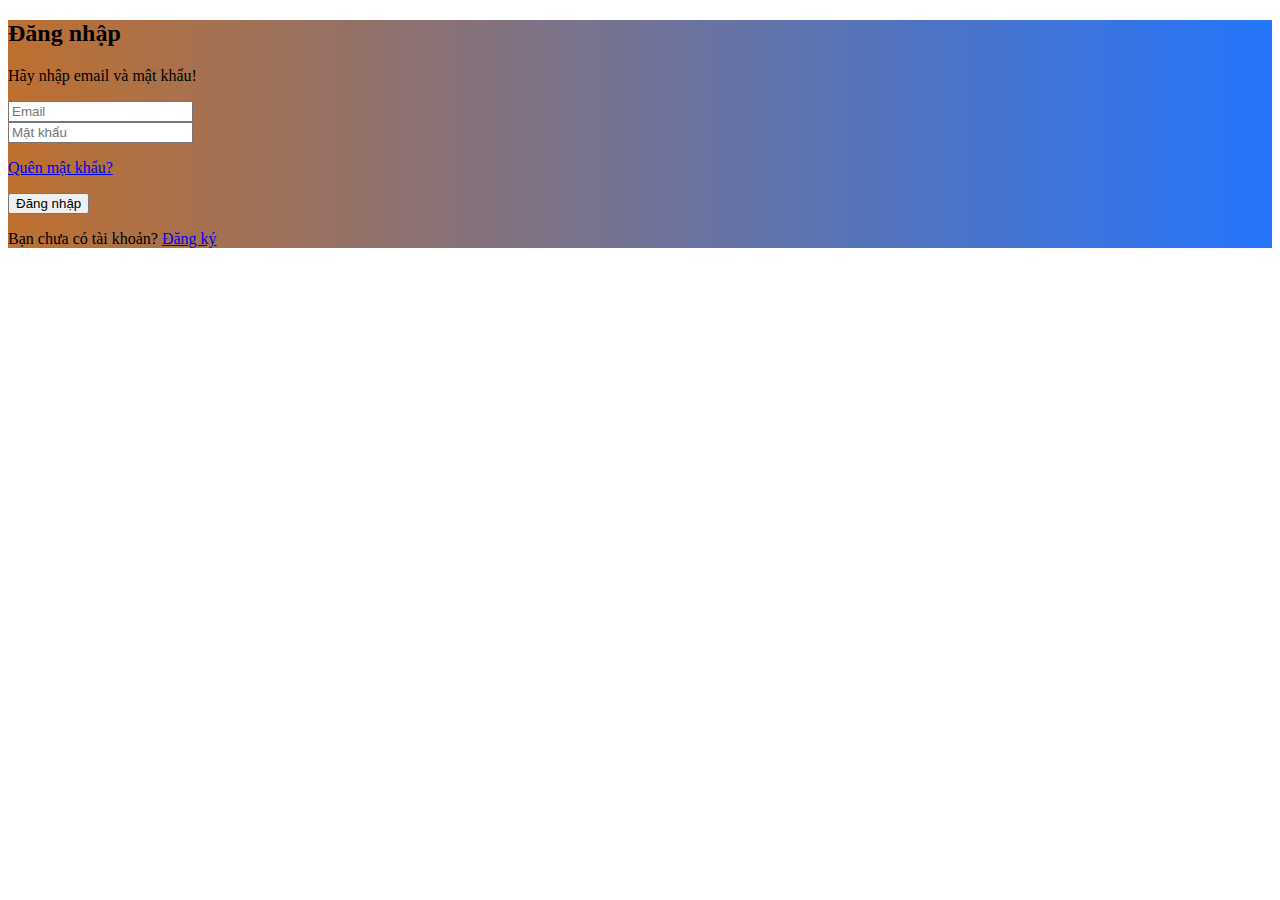
<file: dangnhap.html>
<!DOCTYPE html>
<html lang="en">

<head>
    <meta charset="UTF-8">
    <meta http-equiv="X-UA-Compatible" content="IE=edge">
    <meta name="viewport" content="width=device-width, initial-scale=1.0">
    <title>Document</title>
    <link href="https://cdn.jsdelivr.net/npm/bootstrap@5.1.3/dist/css/bootstrap.min.css" rel="stylesheet" integrity="sha384-1BmE4kWBq78iYhFldvKuhfTAU6auU8tT94WrHftjDbrCEXSU1oBoqyl2QvZ6jIW3" crossorigin="anonymous">
    <script src="https://cdn.jsdelivr.net/npm/bootstrap@5.1.3/dist/js/bootstrap.bundle.min.js" integrity="sha384-ka7Sk0Gln4gmtz2MlQnikT1wXgYsOg+OMhuP+IlRH9sENBO0LRn5q+8nbTov4+1p" crossorigin="anonymous"></script>
    <link rel="stylesheet" href="./css/dangnhap.css">
    <script src="./js/dangnhap.js"></script>
</head>

<body>
    <section class="vh-100 gradient-custom">
        <div class="container py-5 h-100">
            <div class="row d-flex justify-content-center align-items-center h-100">
                <div class="col-12 col-md-8 col-lg-6 col-xl-5">
                    <div class="card bg-dark text-white" style="border-radius: 1rem;">
                        <div class="card-body p-5 text-center">

                            <div class="mb-md-5 mt-md-4 pb-5">

                                <h2 class="fw-bold mb-2 text-uppercase">Đăng nhập</h2>
                                <p class="text-white-50 mb-5">Hãy nhập email và mật khẩu!</p>

                                <div class="form-outline form-white mb-4">
                                    <input type="email" id="typeEmailX" class="form-control form-control-lg email" placeholder="Email" onclick="off();" />
                                    <label class="form-label" for="typeEmailX"></label>
                                </div>

                                <div class="form-outline form-white mb-4">
                                    <input type="password" id="typePasswordX" class="form-control form-control-lg pass" placeholder="Mật khẩu" onclick="off();" />
                                    <label class="form-label" for="typePasswordX"></label>
                                </div>

                                <p class="small mb-5 pb-lg-2"><a class="text-white-50" href="quenmatkhau.html">Quên mật khẩu?</a></p>

                                <button class="btn btn-outline-light btn-lg px-5" type="submit" onclick="getlog();">Đăng nhập</button>

                                <div class="d-flex justify-content-center text-center mt-4 pt-1">
                                    <a href="#!" class="text-white"><i class="fab fa-facebook-f fa-lg"></i></a>
                                    <a href="#!" class="text-white"><i class="fab fa-twitter fa-lg mx-4 px-2"></i></a>
                                    <a href="#!" class="text-white"><i class="fab fa-google fa-lg"></i></a>
                                </div>

                            </div>

                            <div>
                                <p class="mb-0">Bạn chưa có tài khoản? <a href="dangky.html" class="text-white-50 fw-bold">Đăng ký</a></p>
                            </div>

                        </div>
                    </div>
                </div>
            </div>
        </div>
    </section>
</body>

</html>
</file>
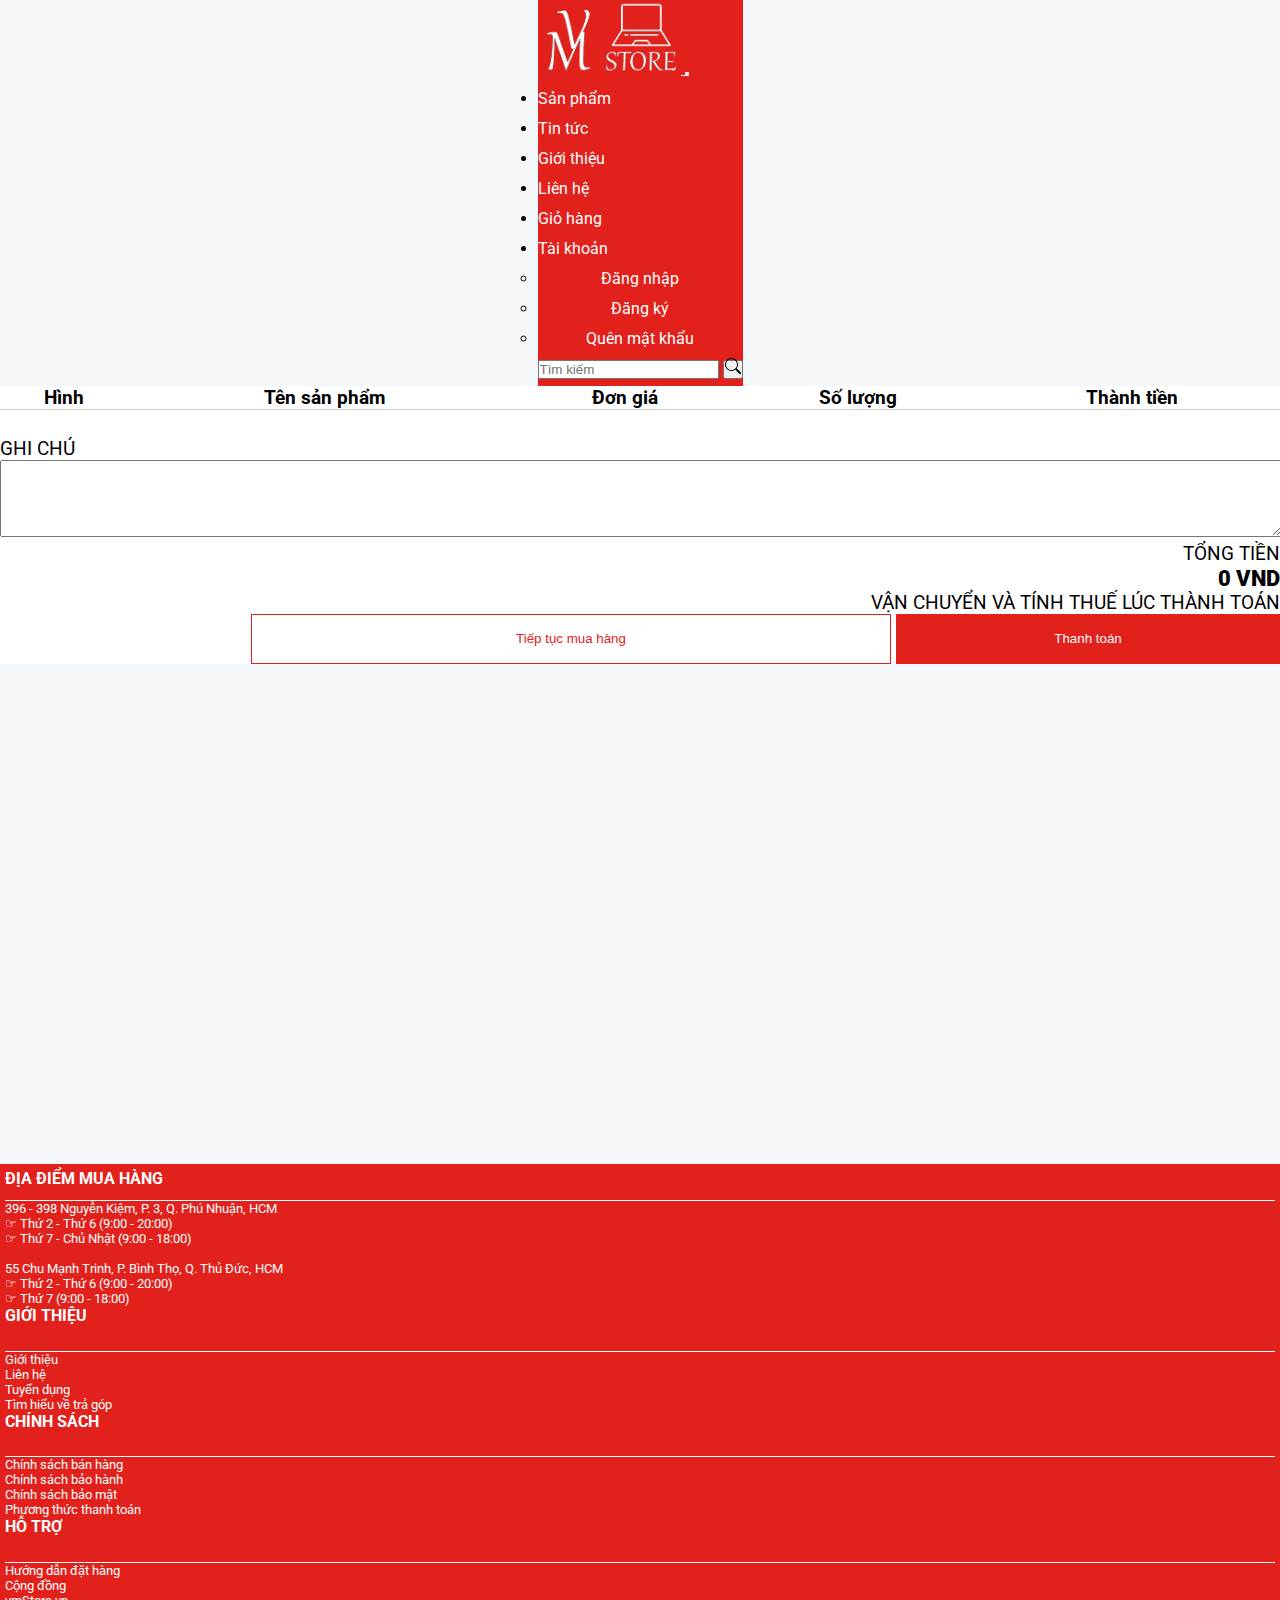
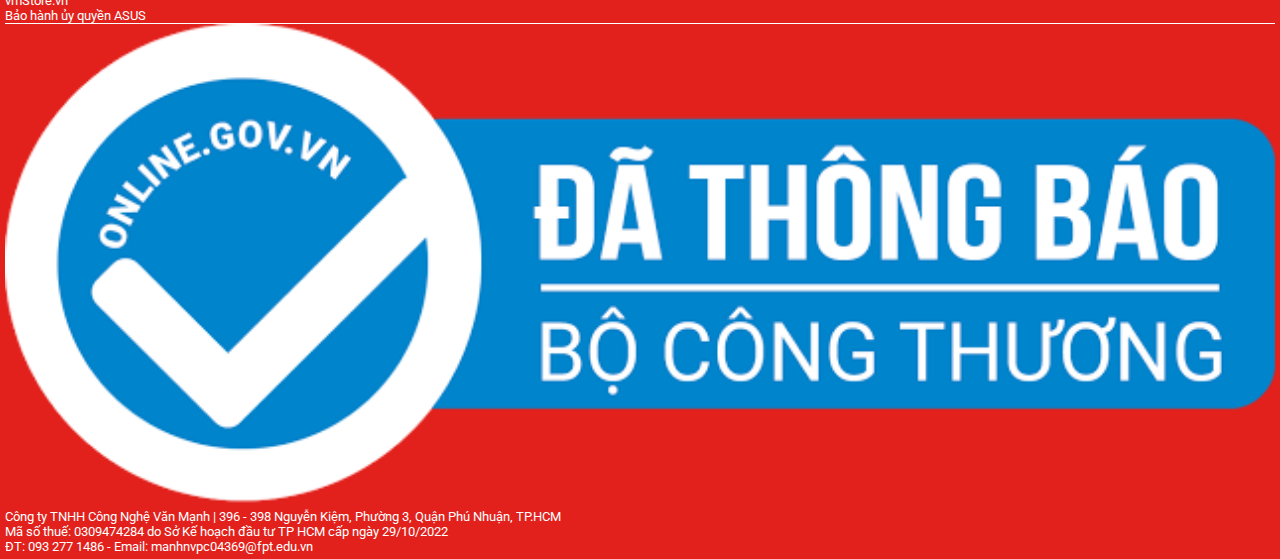
<file: giohang.html>
<!DOCTYPE html>
<html lang="en">

<head>
    <meta charset="UTF-8">
    <meta http-equiv="X-UA-Compatible" content="IE=edge">
    <meta name="viewport" content="width=device-width, initial-scale=1.0">
    <title>Document</title>
    <link href="https://cdn.jsdelivr.net/npm/bootstrap@5.0.2/dist/css/bootstrap.min.css" rel="stylesheet" integrity="sha384-EVSTQN3/azprG1Anm3QDgpJLIm9Nao0Yz1ztcQTwFspd3yD65VohhpuuCOmLASjC" crossorigin="anonymous">
    <script src="https://cdn.jsdelivr.net/npm/bootstrap@5.0.2/dist/js/bootstrap.bundle.min.js" integrity="sha384-MrcW6ZMFYlzcLA8Nl+NtUVF0sA7MsXsP1UyJoMp4YLEuNSfAP+JcXn/tWtIaxVXM" crossorigin="anonymous"></script>
    <link rel="preconnect" href="https://fonts.googleapis.com">
    <link rel="preconnect" href="https://fonts.gstatic.com" crossorigin>
    <link href="https://fonts.googleapis.com/css2?family=Roboto&display=swap" rel="stylesheet">
    <link rel="stylesheet" href="css/style1.css">
    <link rel="stylesheet" href="css/giohang.css">
</head>

<body>

    <div class="row justify-content-md-center m-0 scroll">
        <nav class="navbar navbar-expand-xxl navbar-light  col-md-12  py-0">
            <div class="container-fluid col-9 px-1">
                <a class="navbar-brand" href="index.html" style="color: white; ">
                    <img src="./images/logo.png" alt="" style="width: 70%;">
                </a>
                <button class="navbar-toggler" type="button" data-bs-toggle="collapse" data-bs-target="#navbarSupportedContent" aria-controls="navbarSupportedContent" aria-expanded="false" aria-label="Toggle navigation">
                    <span class="navbar-toggler-icon"></span>
                  </button>
                <div class="collapse navbar-collapse" id="navbarSupportedContent">
                    <ul class="navbar-nav me-auto mb-2 mb-lg-0">
                        <li class="nav-item">
                            <a class="nav-link " aria-current="page" href="sanpham.html" style="color: white;">Sản phẩm</a>
                        </li>
                        <li class="nav-item">
                            <a class="nav-link " href="lienhe.html" style="color: white;">Tin tức</a>
                        </li>
                        <li class="nav-item">
                            <a class="nav-link " href="index.html" style="color: white;">Giới thiệu</a>
                        </li>
                        <li class="nav-item">
                            <a class="nav-link" href="gopy.html" style="color: white;">Liên hệ</a>
                        </li>

                        <li class="nav-item">
                            <a class="nav-link" href="giohang.html" style="color: white;">Giỏ hàng</a>
                        </li>

                        <li class="nav-item dropdown">
                            <a class="nav-link dropdown-toggle" href="dangnhap.html" id="navbarDropdown" role="button" data-bs-toggle="dropdown" aria-expanded="false" style="color: white;">
                          Tài khoản
                        </a>
                            <ul class="dropdown-menu" aria-labelledby="navbarDropdown">
                                <li><a class="dropdown-item" href="dangnhap.html">Đăng nhập</a></li>
                                <li><a class="dropdown-item" href="dangky.html">Đăng ký</a></li>
                                <li><a class="dropdown-item" href="quenmatkhau.html">Quên mật khẩu</a></li>
                            </ul>
                        </li>

                    </ul>
                    <form class="d-flex">
                        <input class="form-control me-2" type="search" placeholder="Tìm kiếm" aria-label="Search" id="search">
                        <button class="btn btn-outline-light" type="submit">
                                <svg xmlns="http://www.w3.org/2000/svg" width="16" height="16" fill="currentColor" class="bi bi-search" viewBox="0 0 16 16">
                                <path d="M11.742 10.344a6.5 6.5 0 1 0-1.397 1.398h-.001c.03.04.062.078.098.115l3.85 3.85a1 1 0 0 0 1.415-1.414l-3.85-3.85a1.007 1.007 0 0 0-.115-.1zM12 6.5a5.5 5.5 0 1 1-11 0 5.5 5.5 0 0 1 11 0z"/>
                              </svg>
                            </button >
                            
                    </form>
                </div>

        </nav>
        </div>



<section>
    <div class="row justify-content-md-center px-3 m-0">
        <div class="col-9 cot9" >
            <div class="row justify-content-md-center px-3 my-4 title">
                <div class="col-12">
                    <div class="cart">
                  
             
                        <table align="center">
                            <thead>
                               
                                <th>Hình</th>
                                <th>Tên sản phẩm</th>
                                <th>Đơn giá</th>
                                <th>Số lượng</th>
                                <th>Thành tiền</th>
                            </thead>
                            <tbody id="place">
                                <!-- <tr>
                                    <td><img src="./images/acer_swift_3_evo_sf314-511-55qe_e45704d659a0439fb99f6fa336973694_large.png" alt="" id="anh"></td>
                                    <td> Laptop Acer Swift 3 Evo SF314-511-55QE (i5... </td>
                                    <td><span id="gia">17,990,000</span> ₫ </td>
                                    <td><input type="number" name="" onclick="thaydoi();" value="1" min="0"></td>
                                    <td ><span id="thanhtien"></span> <u>đ</u></td>
                                </tr>
                              

                                <tr>
                                    <td><img src="./images/acer_swift_3_evo_sf314-511-55qe_e45704d659a0439fb99f6fa336973694_large.png" alt="" id="anh"></td>
                                    <td> Laptop Acer Swift 3 Evo SF314-511-55QE (i5... </td>
                                    <td><span id="gia">17,990,000</span> ₫ </td>
                                    <td><input type="number" name="" onclick="thaydoi();" value="1" min="0"></td>
                                    <td ><span id="thanhtien"></span> <u>đ</u></td>
                                </tr> -->

                            </tbody>
                            <tfoot>
                          
                            </tfoot>
                        </table>
                </div>
            </div>
 
    </div>
    <!-- <div class="row justify-content-md-center px-3 m-0 title">
                <div class="col-6 ">SẢN PHẨM</div>
                <div class="col-2">GIÁ</div>
                <div class="col-2">SỐ LƯỢNG</div>
                <div class="col-2">TỔNG</div>
            </div>
           
            <div class="row justify-content-md-center px-3 m-0 sp">
                <div class="col-6 cotsp" style="background-color: red;">
                    <img src="./images/acer_swift_3_evo_sf314-511-55qe_e45704d659a0439fb99f6fa336973694_large.png" alt="" >
                    <div class="ten">Laptop Acer Swift 3 Evo SF314-511-55QE (i5...

                    </div>
                </div>
                <div class="col-2">GIÁ</div>
                <div class="col-2">SỐ LƯỢNG</div>
                <div class="col-2">TỔNG</div>
            </div> -->
    <div class="row justify-content-md-center px-3 py-4 m-0 sp">

        <div class="col-6 ghichu">
            GHI CHÚ
            <br>
            <textarea name="" id="" rows="5" class="py-2"></textarea>
        </div>

        <div class="col-6 tongtien">
            TỔNG TIỀN

            <br>
            <p class="tt">
                <h3>
                    <b>
                        <span id="ttt">0</span> <span>VND</span>
                    </b>
                </h3>
            </p>
            <p class="vc">VẬN CHUYỂN VÀ TÍNH THUẾ LÚC THÀNH TOÁN</p>
            <button class="nut1" onclick="window.location = 'index.html'">Tiếp tục mua hàng</button>
                        <button class="nut2" onclick="thanhtoan();">Thanh toán</button>
                </div>
            </div>
    </div>


    </div>


    </div>
    </section>


    <!-- <article class="cover row justify-content-md-center">


        <div class="col-md-3 left">
            <div class="trong">
                <h4>Danh mục sản phẩm</h4>
                <p>
                    <a href="#">Máy tính xách tay</a>
                </p>
                <p>
                    <a href="#">Laptop Games & Đồ họa</a>
                </p>
                <p>
                    <a href="#">SP Microsoft Surface</a>
                </p>
                <p>
                    <a href="#">Sản phẩm Apple</a>
                </p>
                <p>
                    <a href="#">Máy tính để bàn</a>
                </p>
                <p>
                    <a href="#">Linh kiện máy tính</a>
                </p>
                <p>
                    <a href="#">Màn Hình Máy Tính</a>
                </p>
                <p>
                    <a href="#">Thiết bị văn phòng</a>
                </p>
                <p>
                    <a href="#">Thiết bị lưu trữ</a>
                </p>
                <p>
                    <a href="#">Thiết bị kỹ thuật số</a>
                </p>
                <p>
                    <a href="#">Phụ kiện laptop</a>
                </p>
                <p>
                    <a href="#">Thiết bị mạng</a>
                </p>
            </div>
        </div>
        <div class="col-md-9 right">
            <h2 style="margin-bottom: 20px;">Sản phẩm bán chạy</h2>
            <div class="row">

                <div class="col">
                    <img src="./images/8037_macbook_pro_gray_2020_1.jpg" alt="">
                    <div class="ten">MacBook Pro Z11D000E5 13in Touch Bar Ram 16GB, 256GB 2020 Silver (Apple VN)</div>
                    <div class="gia"><span>27.790.000</span><u>đ</u> </div>
                    <div class="add" onclick="them(this)">Thêm vào giỏ</div>
                </div>

                <div class="col">
                    <img src="./images/9329_dell_inspiron_5510_nk_2.jpg" alt="">
                    <div class="ten">Dell Inspiron 5510 (Core i5-11300H, Ram 8GB, SSD 256GB, FHD)</div>
                    <div class="gia"><span>23.690.000</span><u>đ</u></div>
                    <div class="add" onclick="them(this)">Thêm vào giỏ</div>
                </div>
                <div class="col">
                    <img src="./images/9433_surface_pro_8_platinum__4.jpg" alt="">
                    <div class="ten">Surface Go 2 (Intel Pentium 4425Y, 8GB Ram, 128GB SSD, FHD)</div>
                    <div class="gia"><span>26.190.000</span><u>đ</u></div>
                    <div class="add" onclick="them(this)">Thêm vào giỏ</div>
                </div>
                <div class="col">
                    <img src="./images/9693_msi_modern_15_a5m_2021_6.jpg" alt="">
                    <div class="ten">MSI Modern 15 A5M 238VN (Ryzen 5 5500U, Ram 8GB, SSD 256GB, FHD)</div>
                    <div class="gia"><span>24.290.000</span><u>đ</u></div>
                    <div class="add" onclick="them(this)">Thêm vào giỏ</div>
                </div>

            </div>
            <div class="row" style="margin-top: 3%">

                <div class="col">
                    <img src="./images/10180_asus_gaming_rog_strix_g15_g513rc.jpg" alt="">
                    <div class="ten">ASUS ROG Strix G15 G513RC-HN038W</div>
                    <div class="gia"><span>27.790.000</span><u>đ</u> </div>
                    <div class="add" onclick="them(this)">Thêm vào giỏ</div>
                </div>

                <div class="col">
                    <img src="./images/9020_asus_tuf_dash_f15_fx516pc.jpg" alt="">
                    <div class="ten">Asus TUF Dash F15 FX516PC-HN011T</div>
                    <div class="gia"><span>23.690.000</span><u>đ</u></div>
                    <div class="add" onclick="them(this)">Thêm vào giỏ</div>
                </div>
                <div class="col">
                    <img src="./images/9712_dell_gaming_g15_5515.jpg" alt="">
                    <div class="ten">Dell Gaming G15 5515 70266674</div>
                    <div class="gia"><span>26.190.000</span><u>đ</u></div>
                    <div class="add" onclick="them(this)">Thêm vào giỏ</div>
                </div>
                <div class="col">
                    <img src="./images/9998_acer_nitro_5_an515_58_52sp_1.jpg" alt="">
                    <div class="ten">Acer Nitro 5 AN515-58-52SP NH.QFHSV.001</div>
                    <div class="gia"><span>24.290.000</span><u>đ</u></div>
                    <div class="add" onclick="them(this)">Thêm vào giỏ</div>
                </div>

            </div>

            <button>View More</button>
                </div>


                <div class="left col-md-3">
                    <h4>Our Sponsors</h4>
                    <ul>
                        <li style="margin-bottom: 7px;">
                            <a href="#">website templates</a>
                        </li>
                        <li style="margin-bottom: 7px;">
                            <a href="#">flash templates</a>
                        </li>
                        <li style="margin-bottom: 7px;">
                            <a href="#">koflash gallery</a>
                        </li>
                        <li style="margin-bottom: 7px;">
                            <a href="#">templatemo site</a>
                        </li>
                        <li style="margin-bottom: 7px;">
                            <a href="#">flash stuffs</a>
                        </li>
                    </ul>
                    <hr>
                    <h4>Testimonials</h4>
                    <p style="text-align: justify;">Lorem ipsum dolor sit amet consectetur adipisicing elit. Esse corporis itaque similique quisquam in amet quaerat, et atque fuga illum eum quod? Quod itaque facilis, facere totam consequuntur dolor ab? Veniam nobis explicabo eum excepturi
                        autem modi ad dolores sed sunt</p>
                    <div class="duoi"><b>Dan</b> - <a href="#">Chief Designer</a></div>
                    <hr>
                </div>
                <div class="right col-md-3">
                    <h2 style="margin-bottom: 20px;">Website Templates</h2>
                    <div class="row">
                        <div class="col" style="margin-right: 20px;">
                            <img src="images/hinh.jpg" alt="" width="80%">
                            <p style="margin-top: 10px;">Macbook Air 13</p>
                        </div>
                        <div class="col" style="margin-right: 20px;">
                            <img src="images/hinh 2.jpg" alt="" width="80%">
                            <p style="margin-top: 10px;">Dell inspiron 15</p>
                        </div>
                        <div class="col" style="margin-right: 20px;">
                            <img src="images/hinh 3.jpg" alt="" width="80%">
                            <p style="margin-top: 10px;">Asus Vivobook</p>
                        </div>
                        <div class="col">
                            <img src="images/hinh.jpg" alt="" width="80%">
                            <p style="margin-top: 10px;">Macbook Pro 13</p>
                        </div>
                    </div>
                    <div class="row" style="margin-top: 20px;">
                        <div class="col" style="margin-right: 20px;">
                            <img src="images/hinh.jpg" alt="" width="80%">
                            <p style="margin-top: 10px;">Macbook Air 13</p>
                        </div>
                        <div class="col" style="margin-right: 20px;">
                            <img src="images/hinh 2.jpg" alt="" width="80%">
                            <p style="margin-top: 10px;">Dell inspiron 15</p>
                        </div>
                        <div class="col" style="margin-right: 20px;">
                            <img src="images/hinh 3.jpg" alt="" width="80%">
                            <p style="margin-top: 10px;">Asus Vivobook</p>
                        </div>
                        <div class="col">
                            <img src="images/hinh.jpg" alt="" width="80%">
                            <p style="margin-top: 10px;">Macbook Pro 13</p>
                        </div>
                    </div>
                    <button>View More</button>
                </div>
                </article> -->
    <div class="row justify-content-md-center px-3 m-0 footer">
        <footer class="col-9">
            <div class="row py-4">
                <div class="col-6 place">
                    <div class="title py-0" style="padding-bottom: 1%!important;"><b>ĐỊA ĐIỂM MUA HÀNG</b></div>
                    <p class="py-1">
                        396 - 398 Nguyễn Kiệm, P. 3, Q. Phú Nhuận, HCM <br> ☞ Thứ 2 - Thứ 6 (9:00 - 20:00) <br> ☞ Thứ 7 - Chủ Nhật (9:00 - 18:00) <br> <br> 55 Chu Mạnh Trinh, P. Bình Thọ, Q. Thủ Đức, HCM <br> ☞ Thứ 2 - Thứ 6 (9:00 - 20:00)
                        <br> ☞ Thứ 7 (9:00 - 18:00) <br>


                    </p>
                </div>
                <div class="col-2 link">
                    <div class="title"><b>GIỚI THIỆU</b></div>

                    <p class="py-1">
                        <a href="">Giới thiệu </a> <br> <a href="">Liên hệ </a><br><a href="">Tuyển dụng</a> <br><a href="">Tìm hiểu về trả góp</a>
                    </p>
                </div>

                <div class="col-2 link">
                    <div class="title"><b>CHÍNH SÁCH
                        </b></div>

                    <p class="py-1">
                        <a href="">Chính sách bán hàng </a> <br>
                        <a href="">Chính sách bảo hành</a><br>
                        <a href="">Chính sách bảo mật</a> <br>
                        <a href="">Phương thức thanh toán </a>
                    </p>
                </div>

                <div class="col-2 link">
                    <div class="title"><b>HỖ TRỢ                      
                        </b></div>

                    <p class="py-1">
                        <a href="">Hướng dẫn đặt hàng</a> <br>
                        <a href="">Cộng đồng <br> vmStore.vn</a><br>
                        <a href="">Bảo hành ủy quyền ASUS</a> <br>

                    </p>
                </div>
            </div>
            <div class="row xacthuc py-3">
                <div class="col-2">
                    <img src="./images/dtb.png" alt="" style="width: 100%;">
                </div>
                <div class="col-10" style="text-align:left">
                    Công ty TNHH Công Nghệ Văn Mạnh | 396 - 398 Nguyễn Kiệm, Phường 3, Quận Phú Nhuận, TP.HCM <br> Mã số thuế: 0309474284 do Sở Kế hoạch đầu tư TP HCM cấp ngày 29/10/2022 <br> ĐT: 093 277 1486 - Email: manhnvpc04369@fpt.edu.vn
                </div>
            </div>
        </footer>
    </div>

</body>
<script src="./js/scroll.js"></script>
<script src="./js/giohang.js"></script>


</html>
</file>
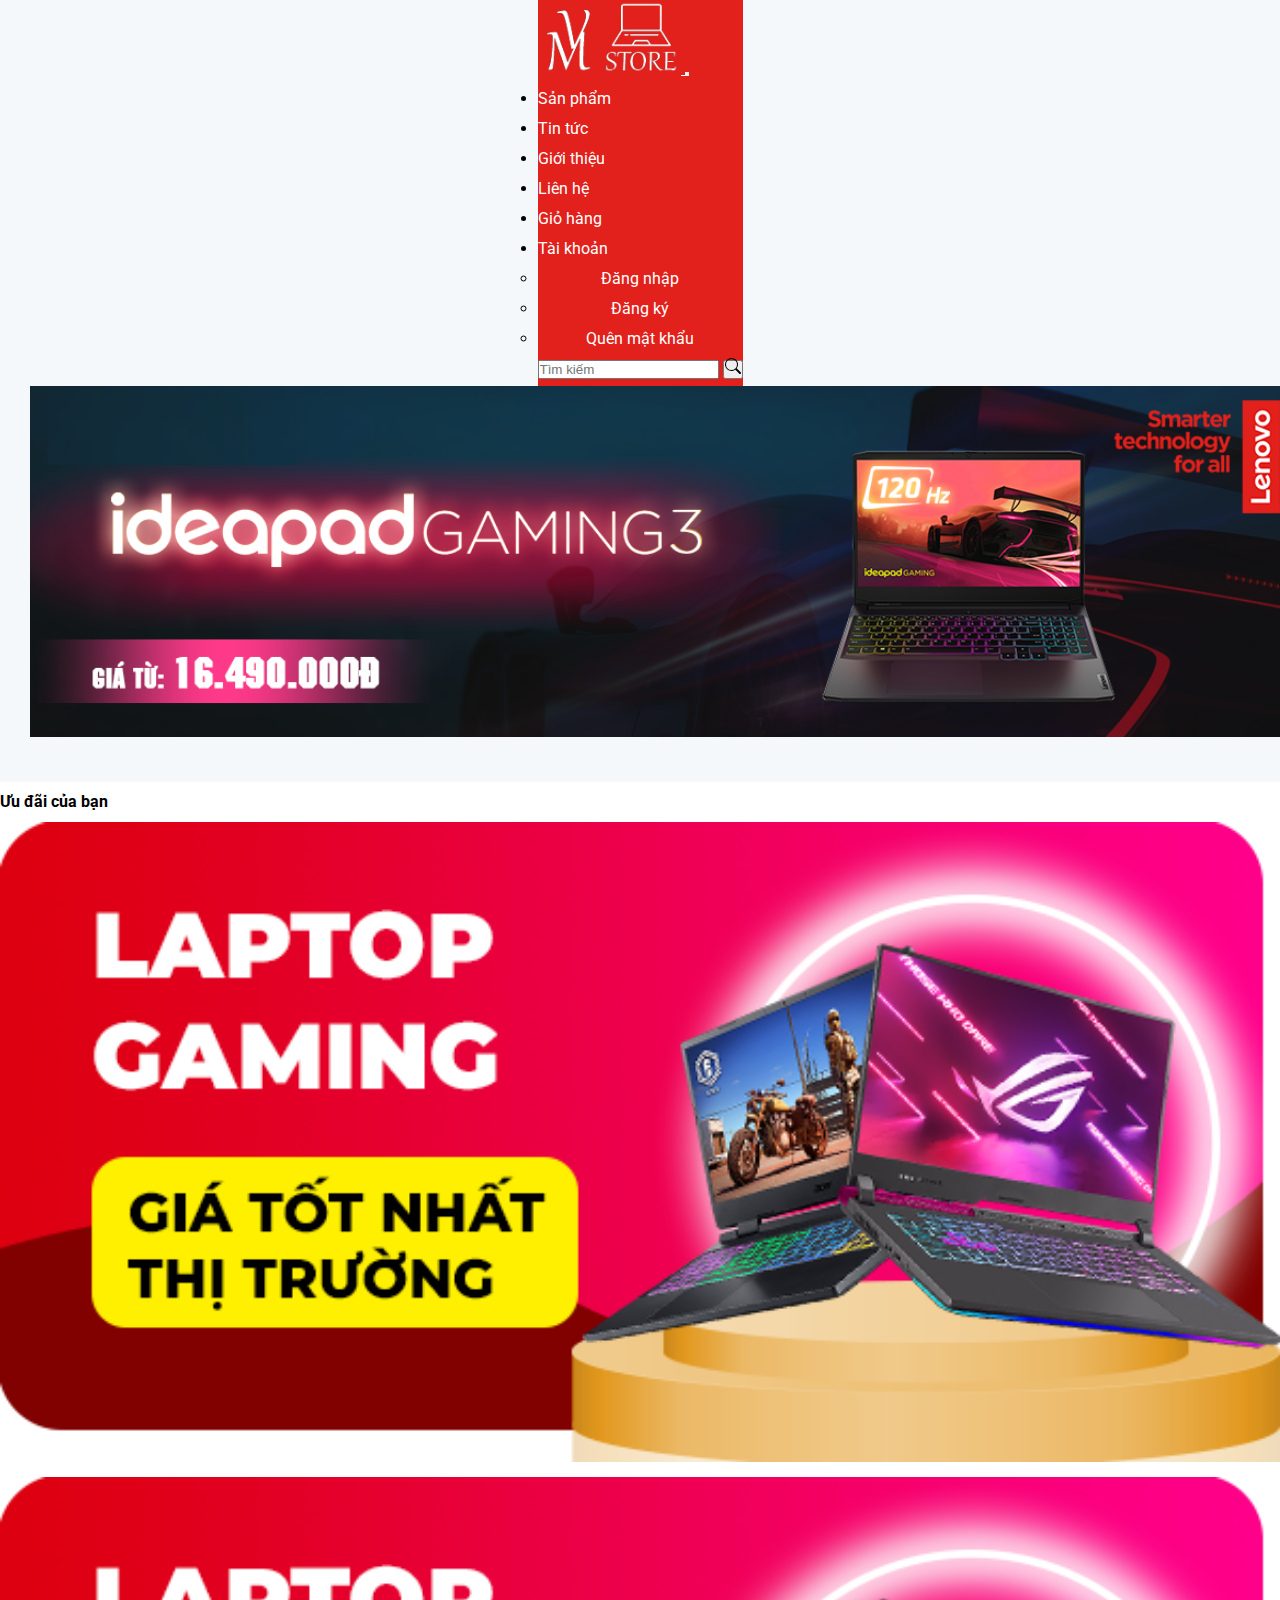
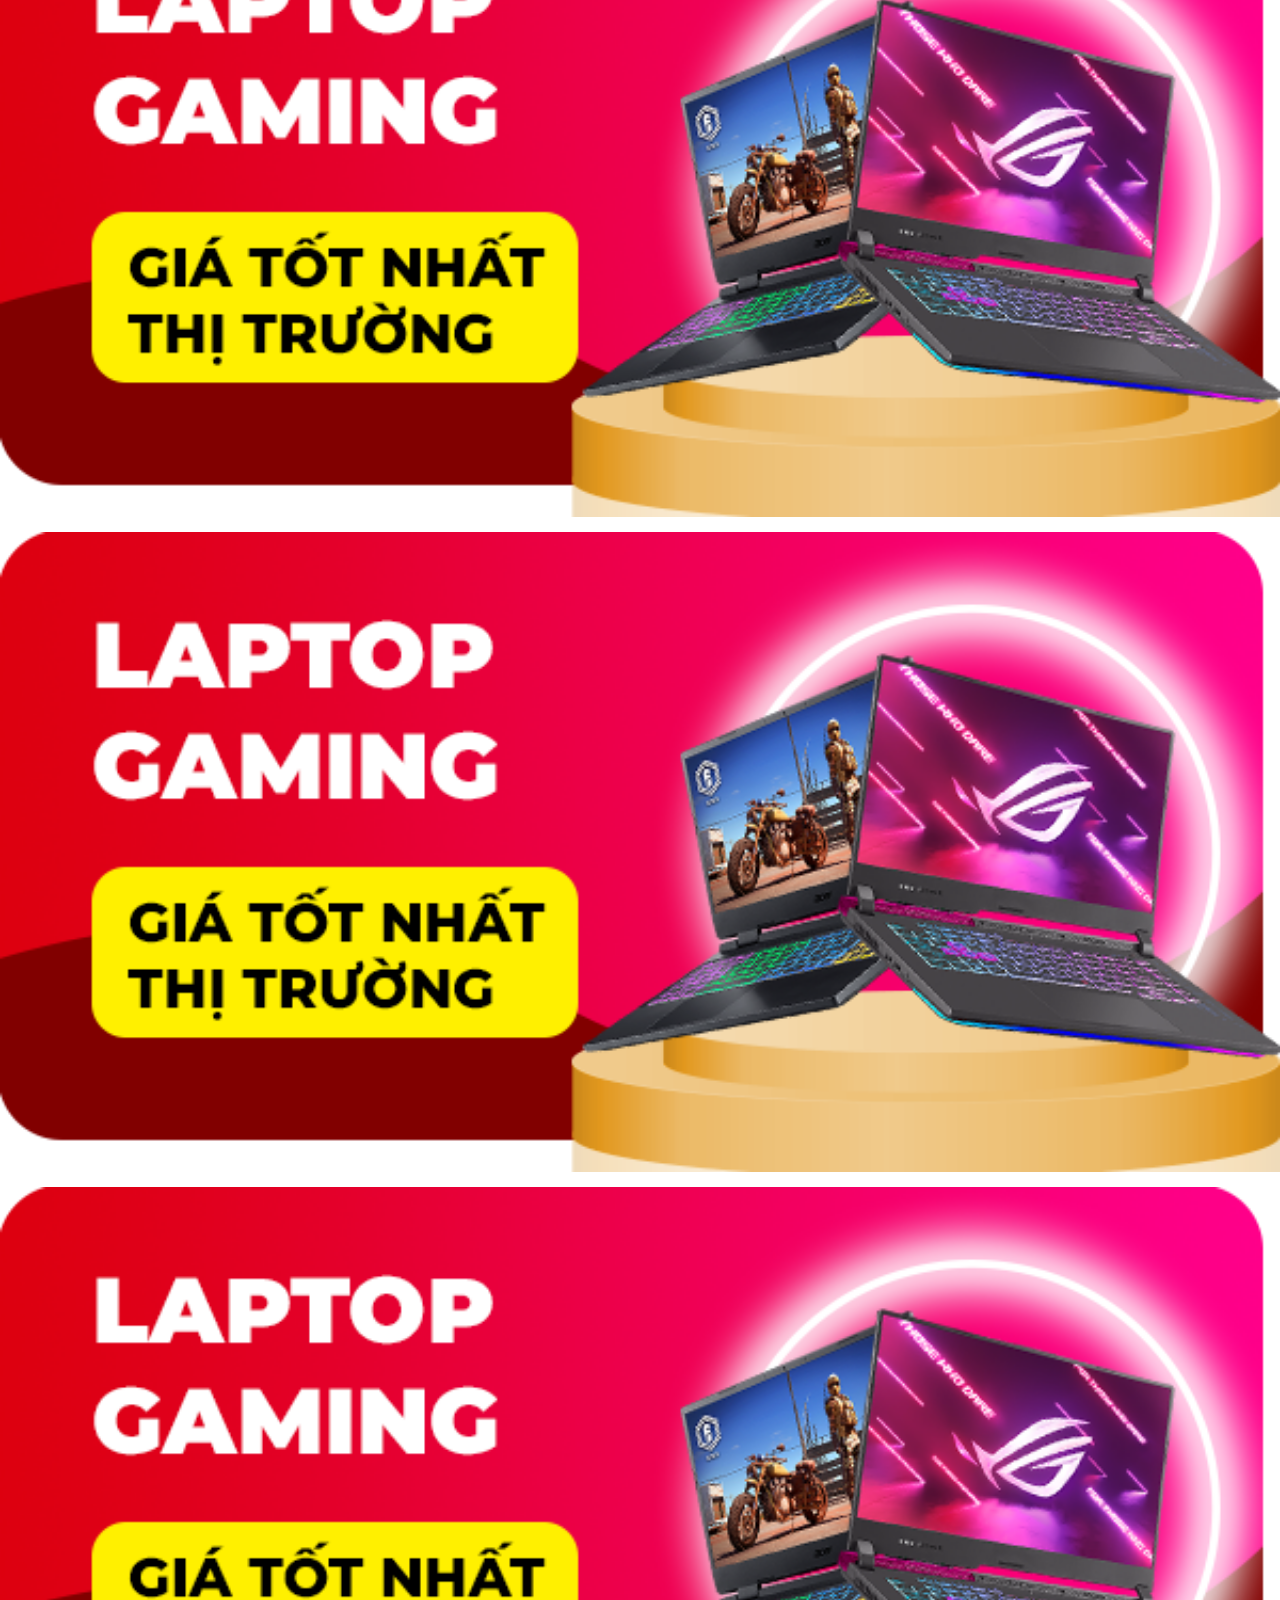
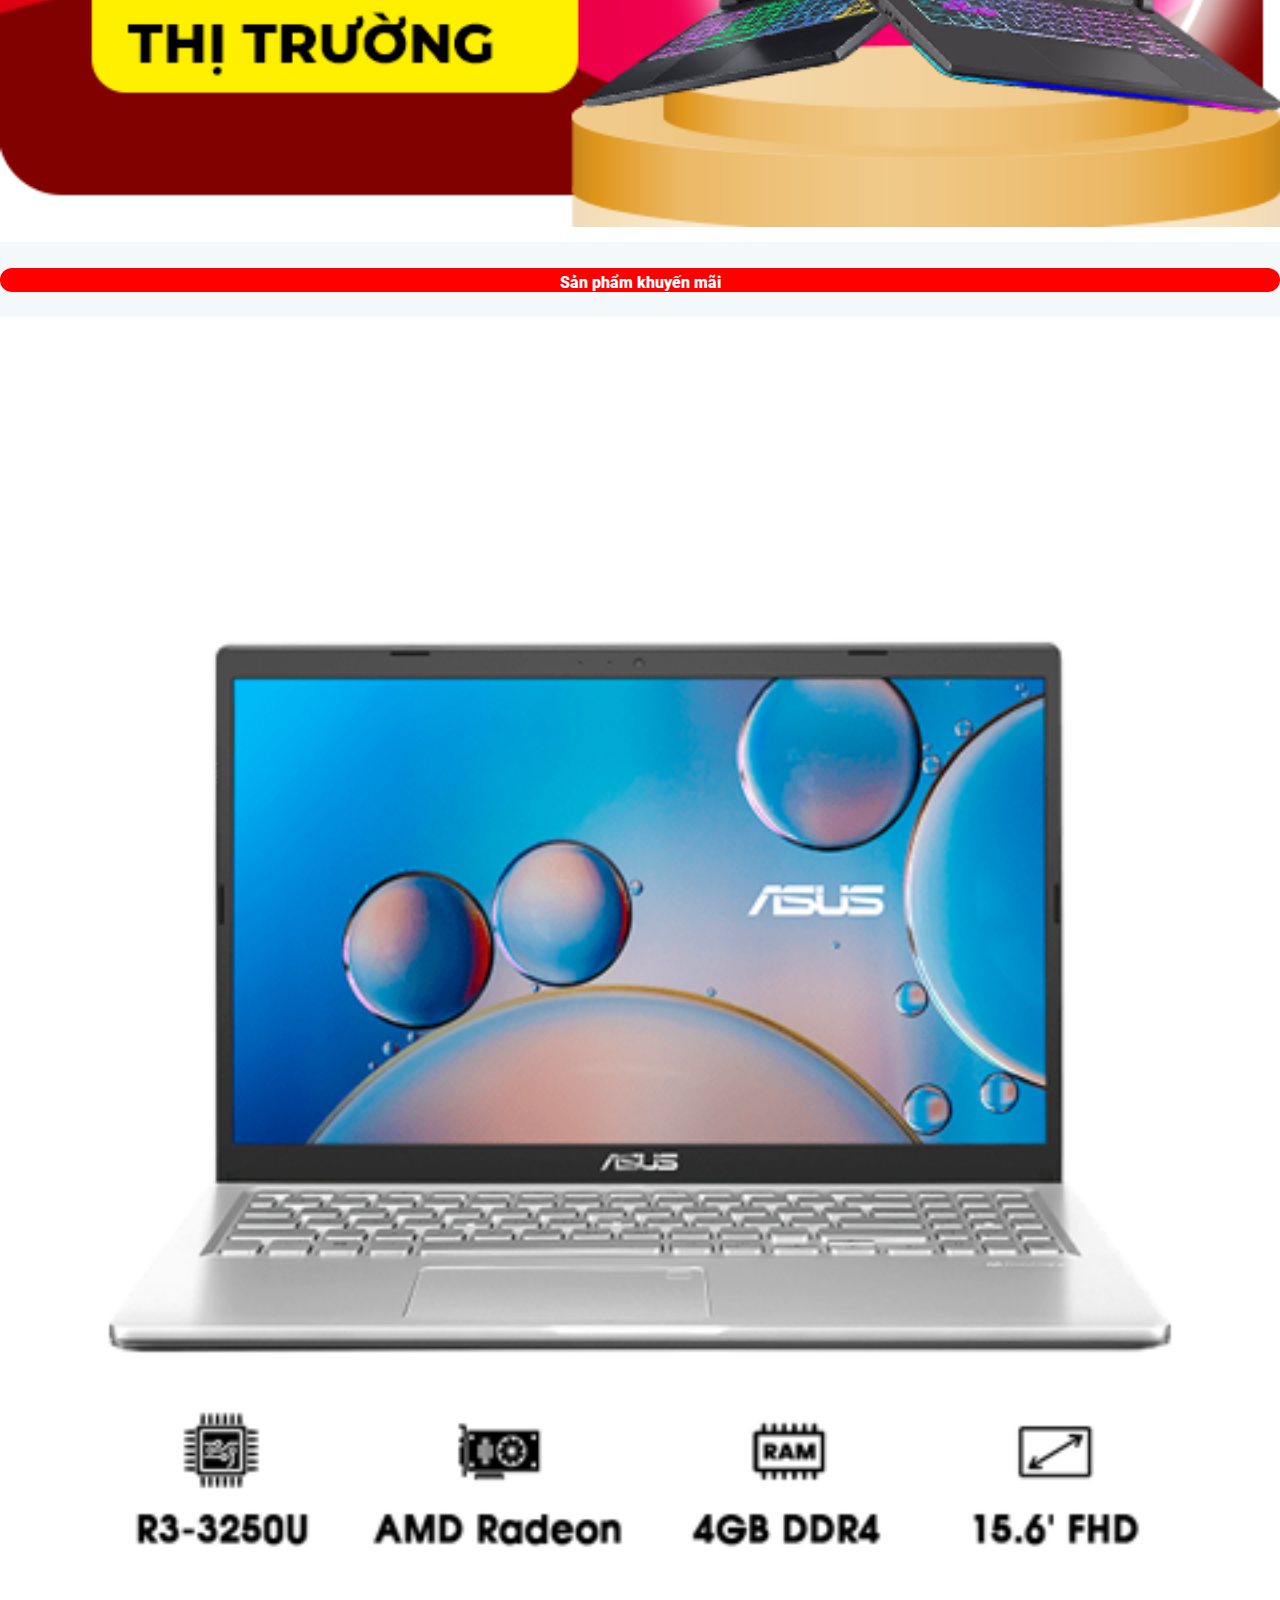
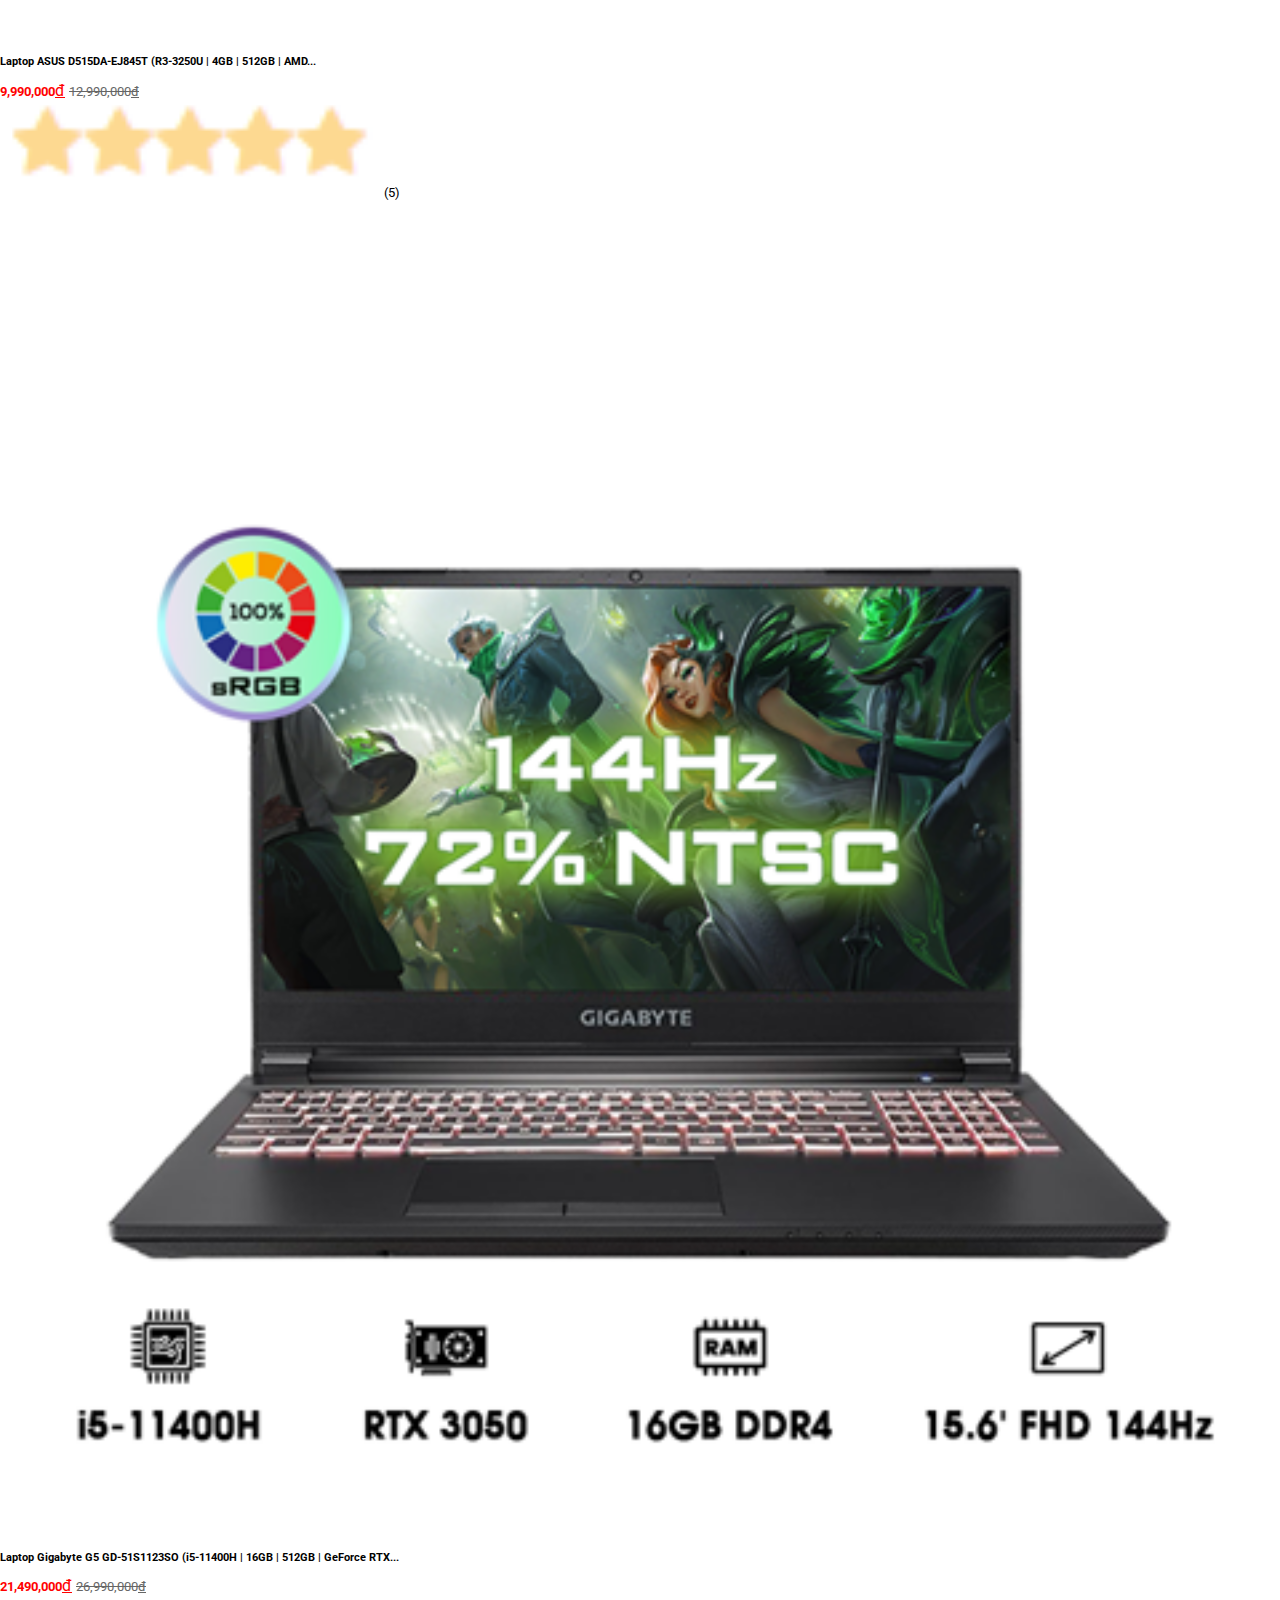
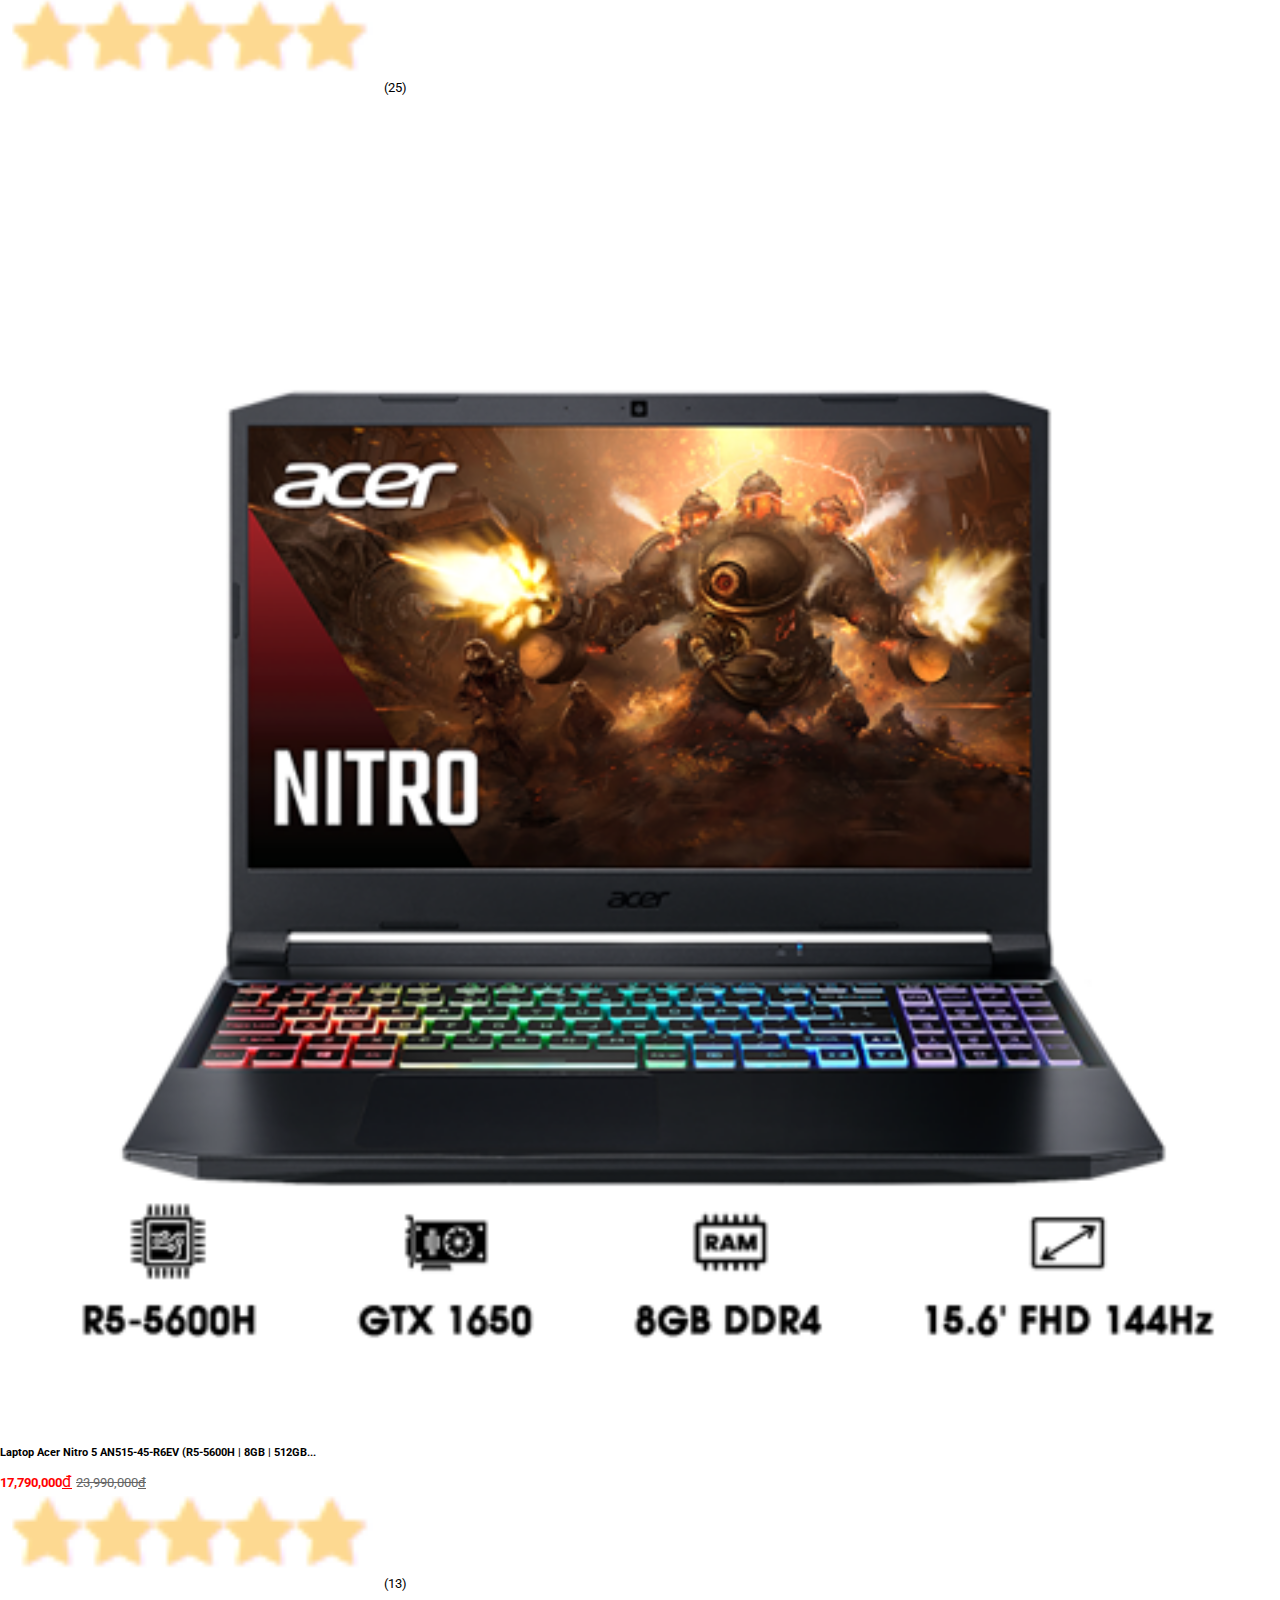
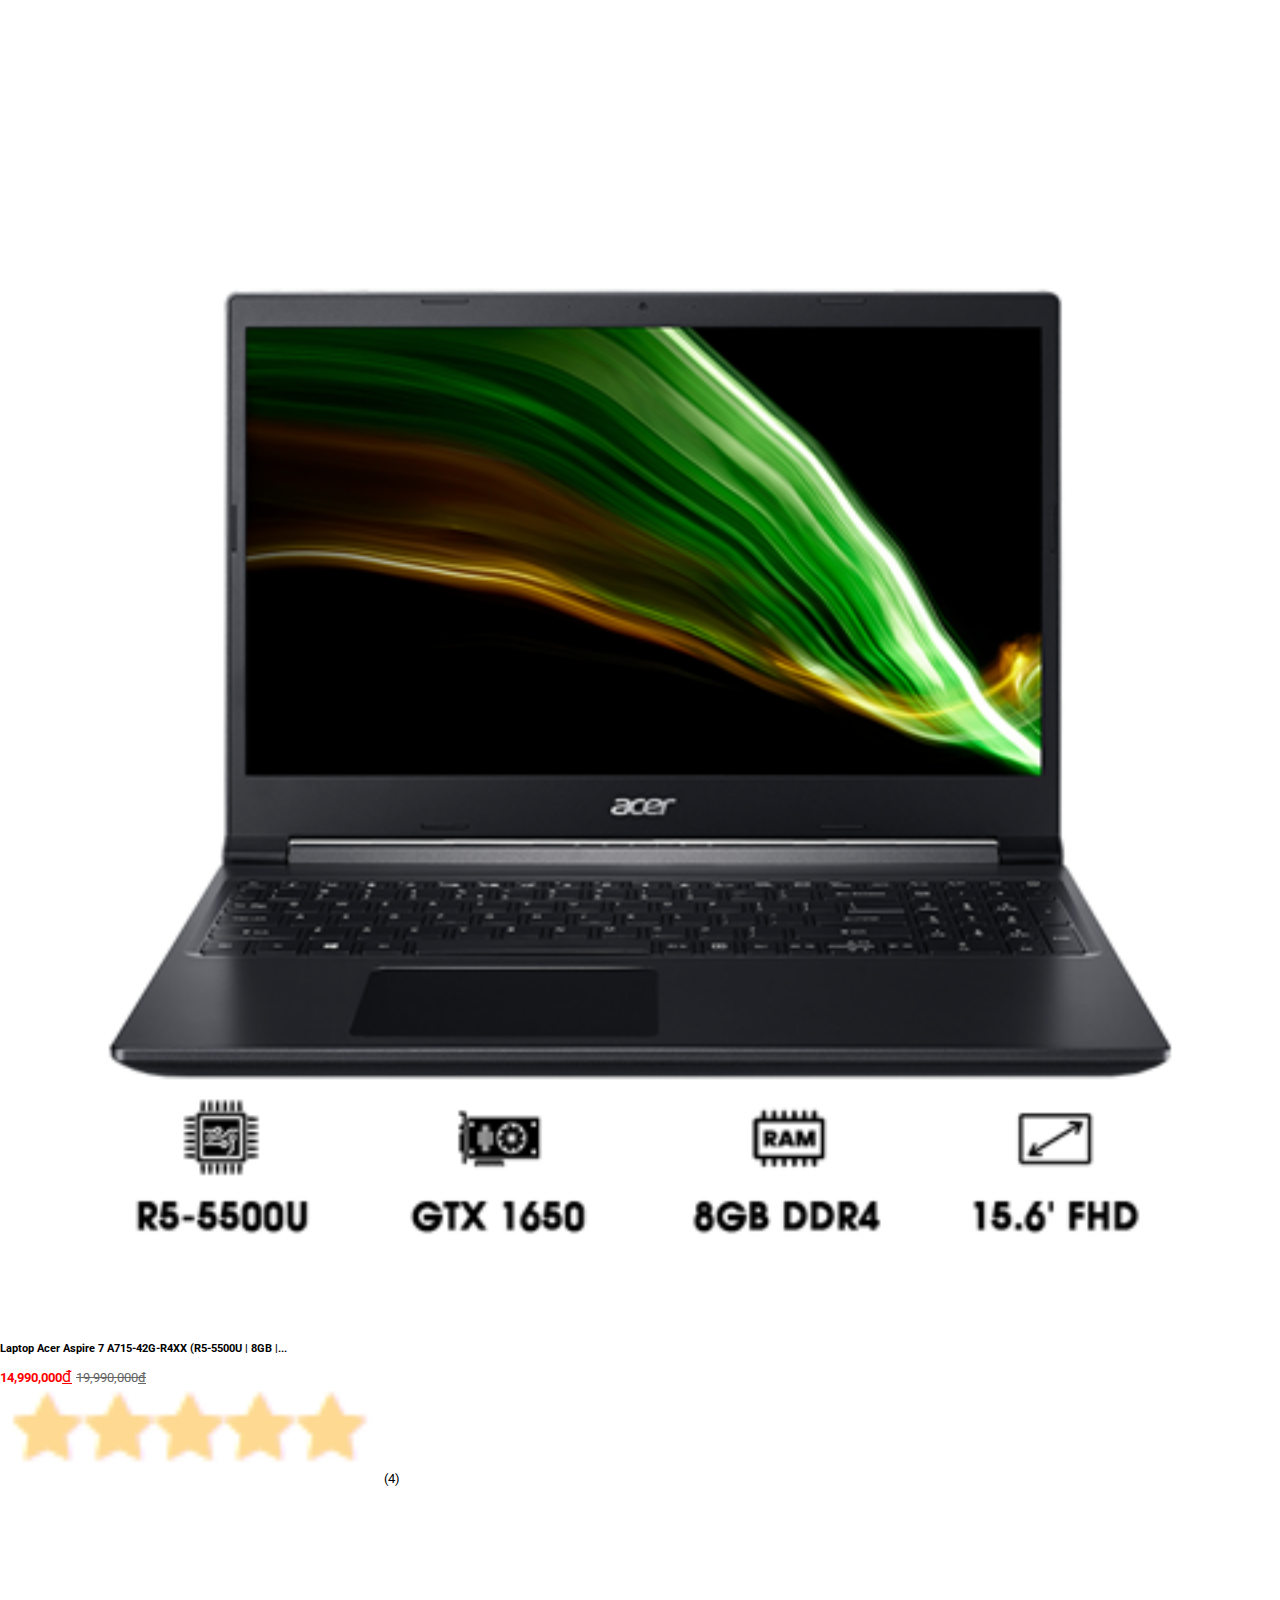
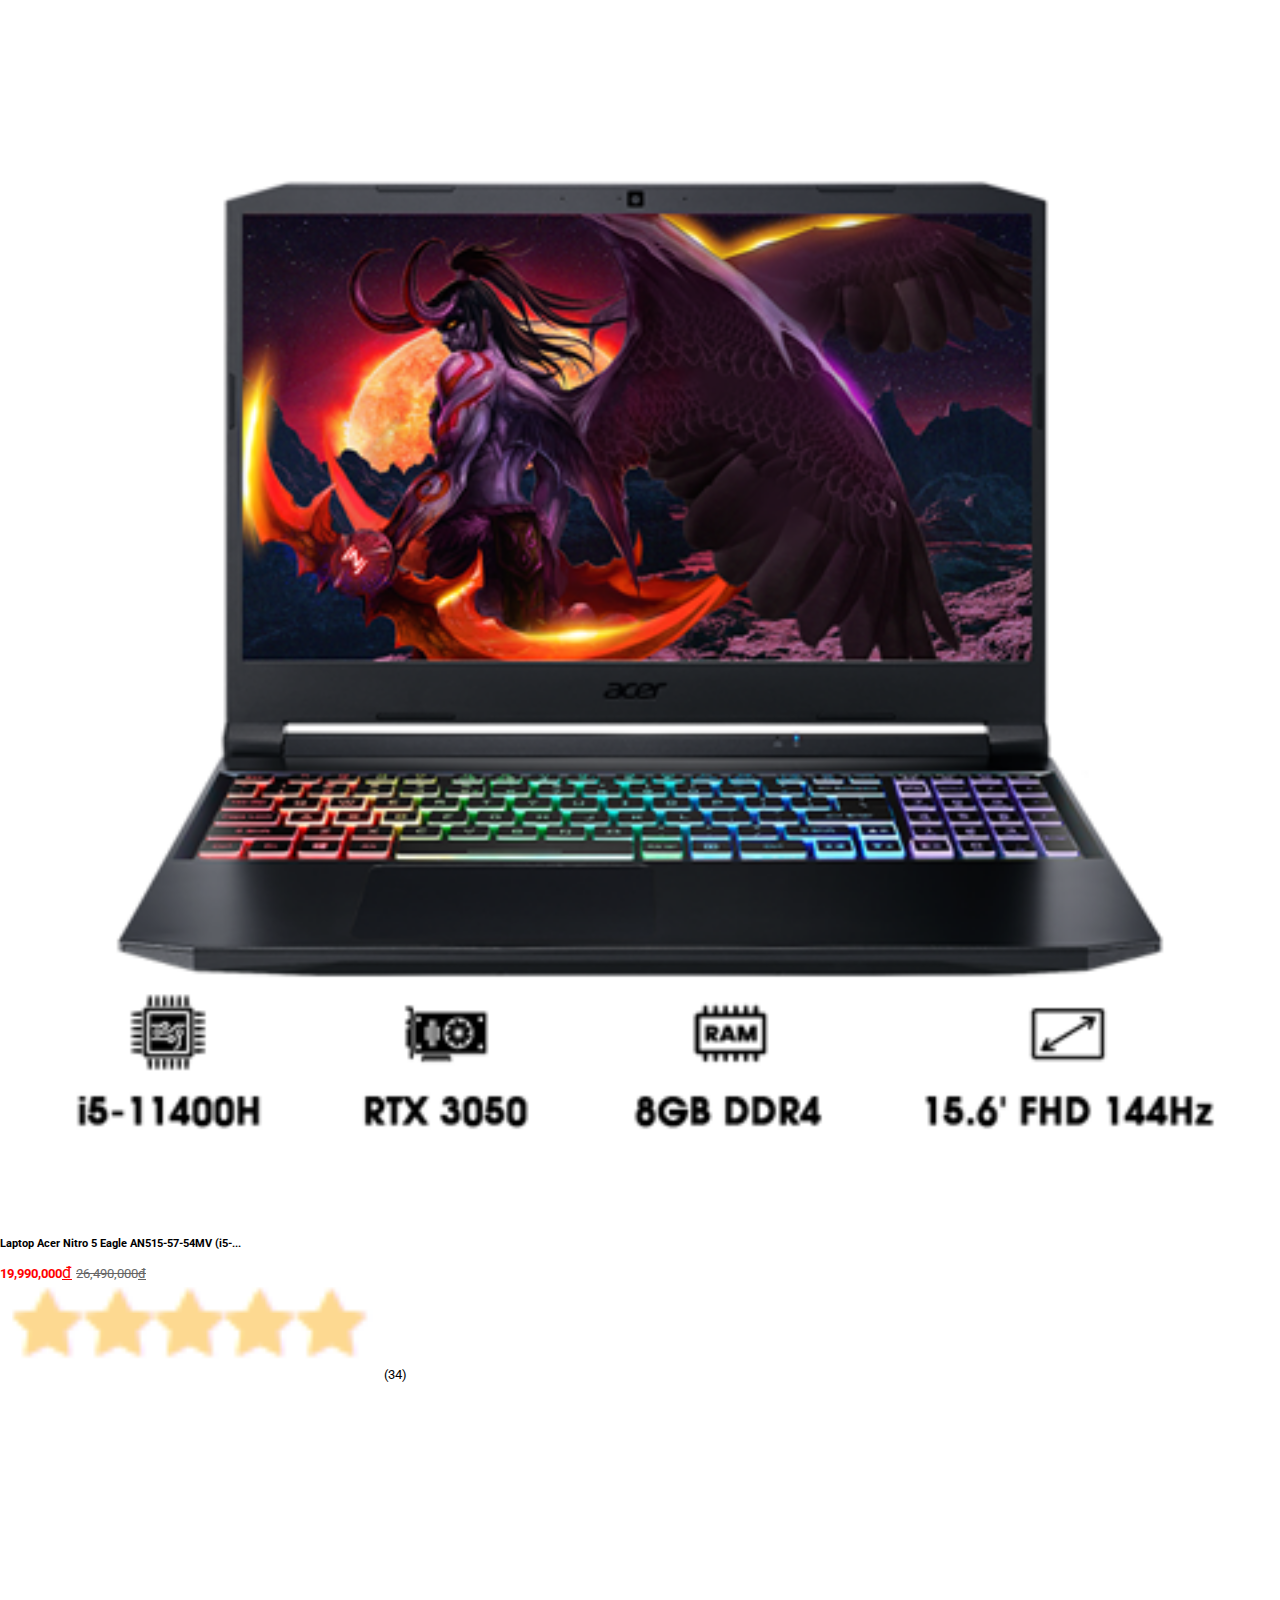
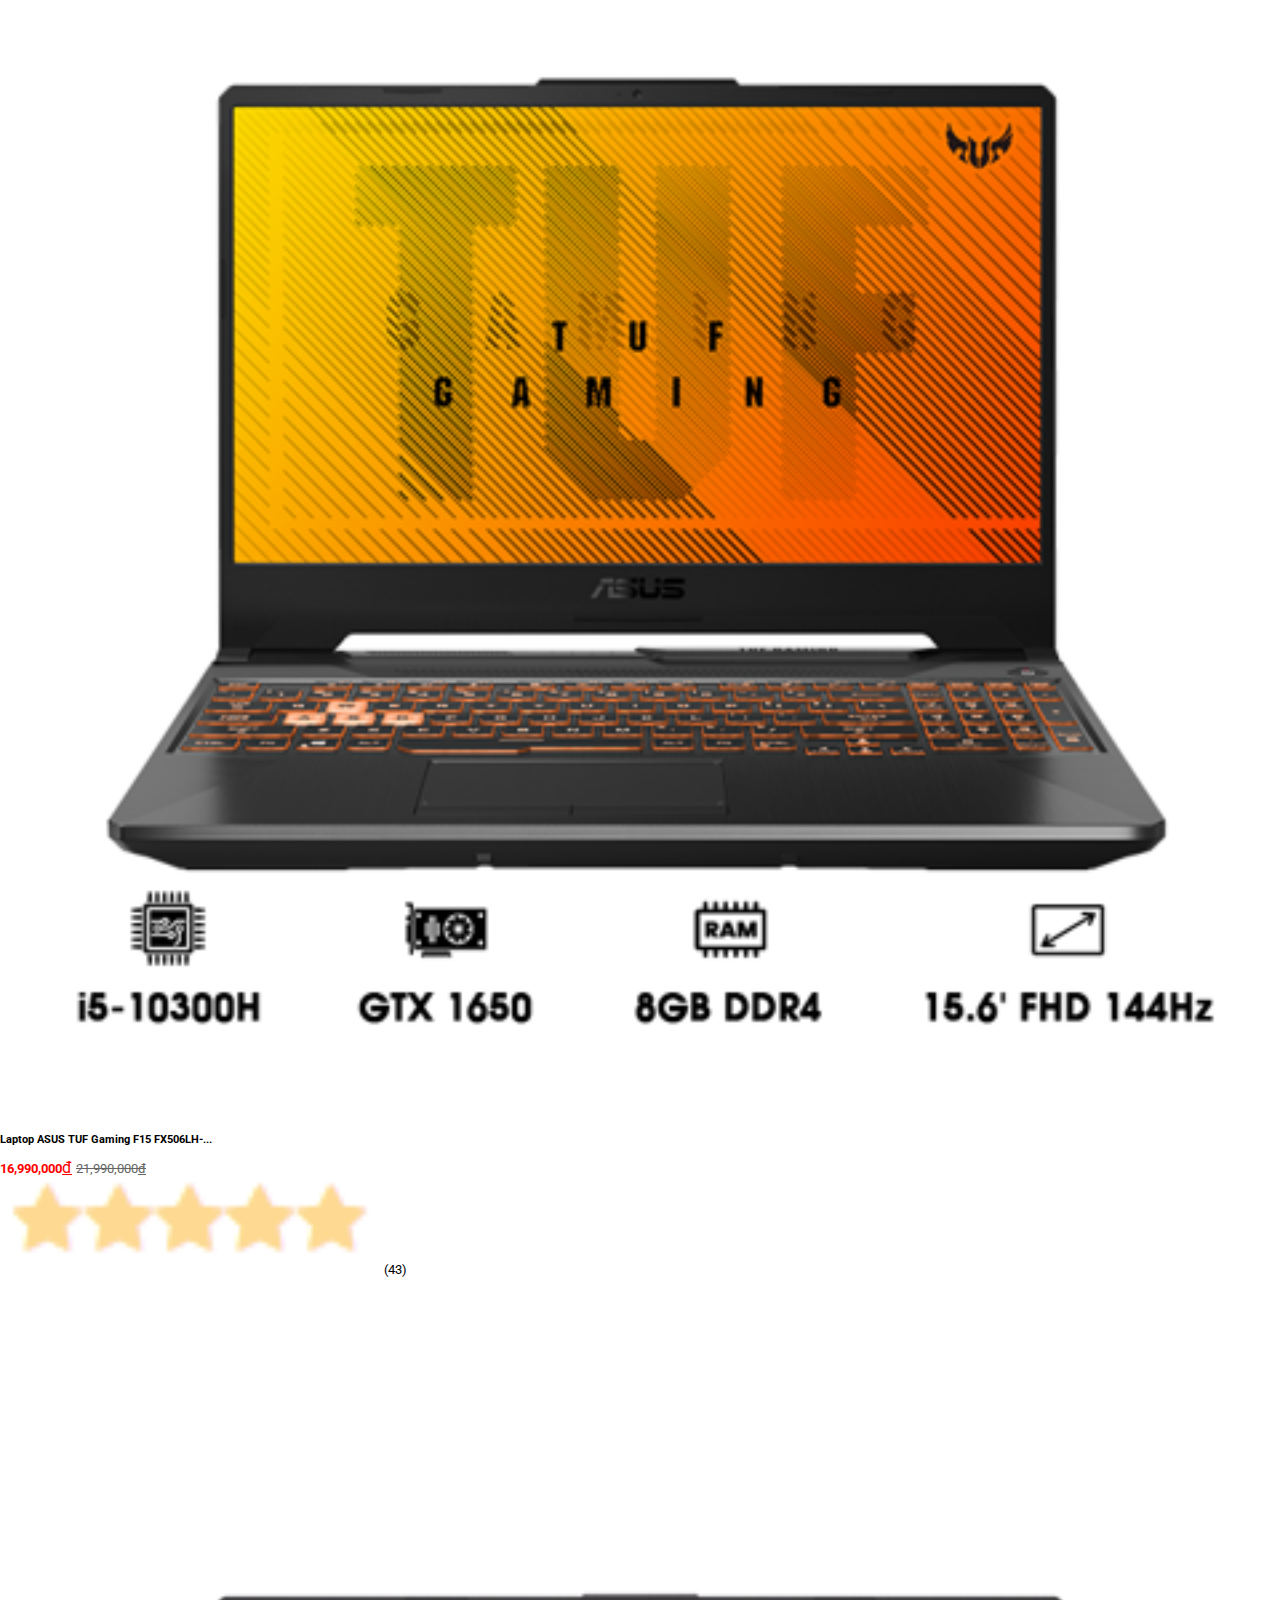
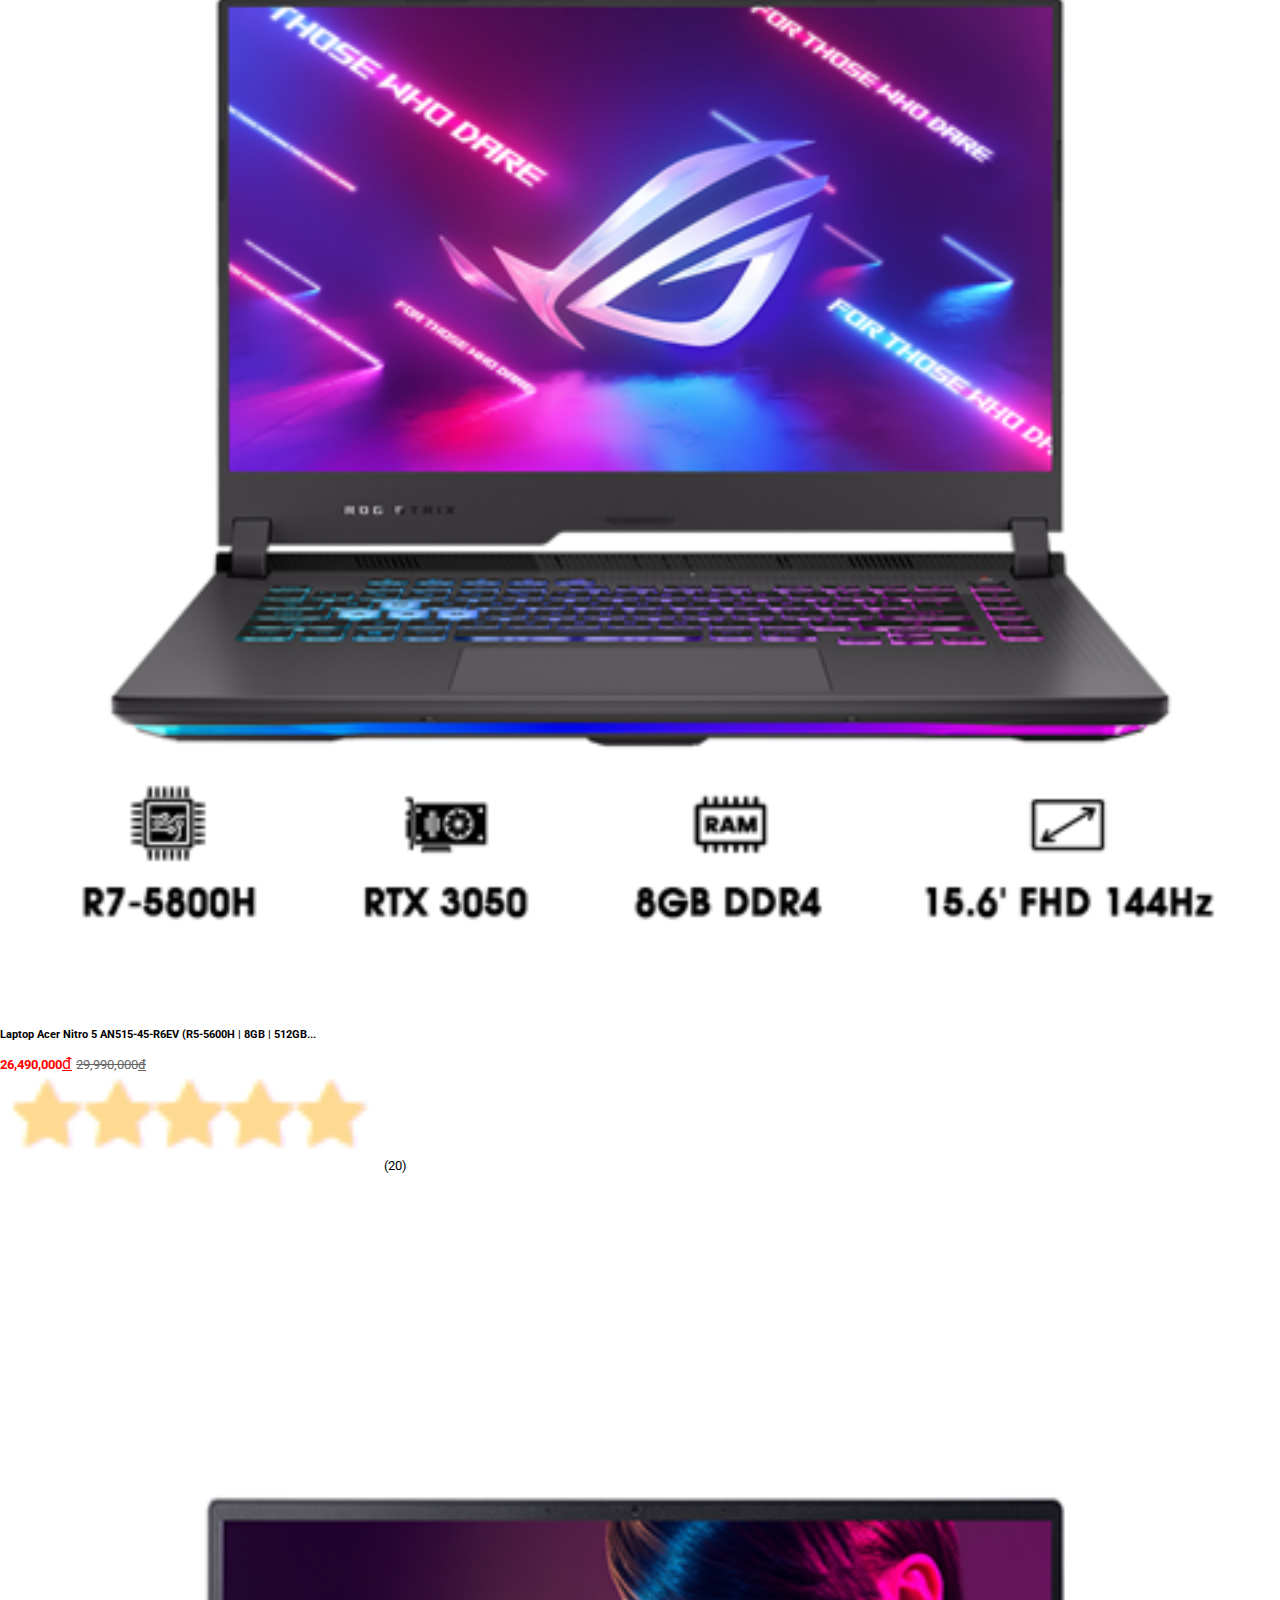
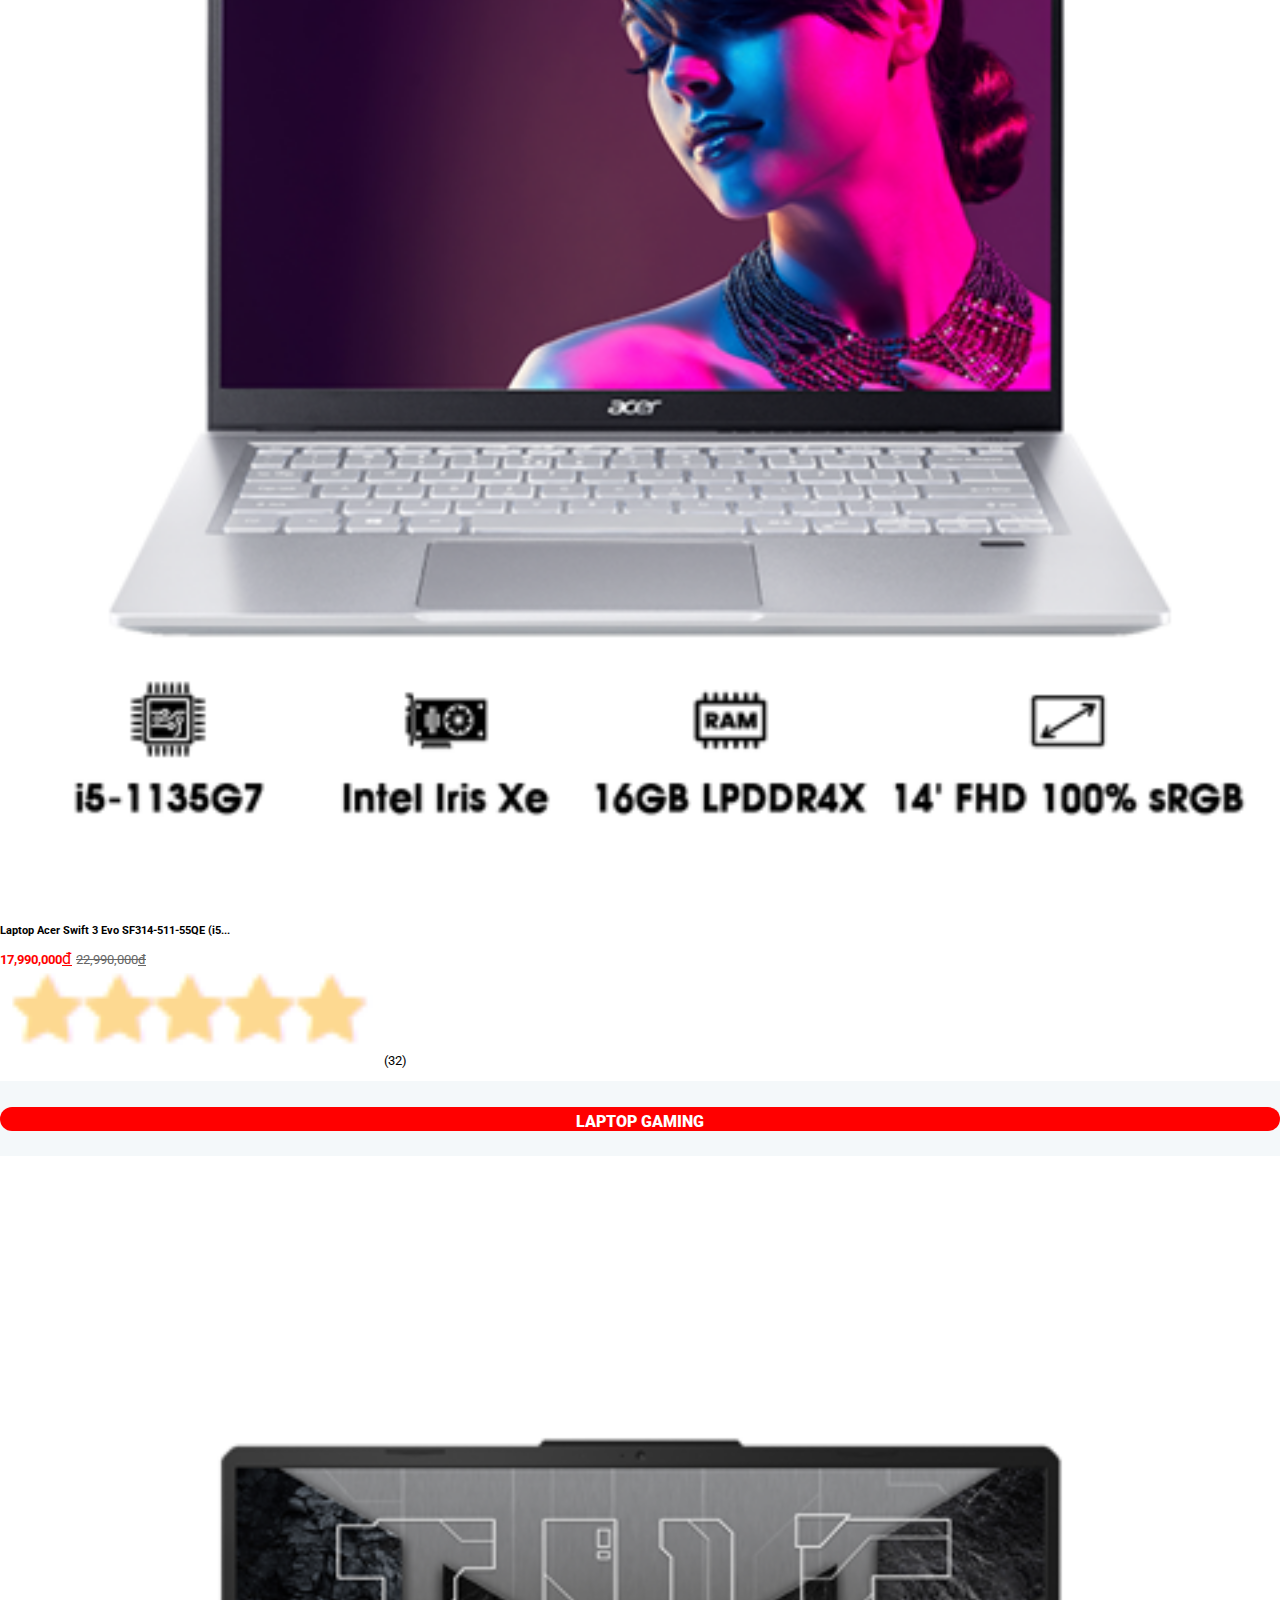
<file: sanpham.html>
<!DOCTYPE html>
<html lang="en">

<head>
    <meta charset="UTF-8">
    <meta http-equiv="X-UA-Compatible" content="IE=edge">
    <meta name="viewport" content="width=device-width, initial-scale=1.0">
    <title>Document</title>
    <link href="https://cdn.jsdelivr.net/npm/bootstrap@5.0.2/dist/css/bootstrap.min.css" rel="stylesheet" integrity="sha384-EVSTQN3/azprG1Anm3QDgpJLIm9Nao0Yz1ztcQTwFspd3yD65VohhpuuCOmLASjC" crossorigin="anonymous">
    <script src="https://cdn.jsdelivr.net/npm/bootstrap@5.0.2/dist/js/bootstrap.bundle.min.js" integrity="sha384-MrcW6ZMFYlzcLA8Nl+NtUVF0sA7MsXsP1UyJoMp4YLEuNSfAP+JcXn/tWtIaxVXM" crossorigin="anonymous"></script>
    <link rel="preconnect" href="https://fonts.googleapis.com">
    <link rel="preconnect" href="https://fonts.gstatic.com" crossorigin>
    <link href="https://fonts.googleapis.com/css2?family=Roboto&display=swap" rel="stylesheet">
    <link rel="stylesheet" href="./css/style1.css">
    <link rel="stylesheet" href="./css/style2.css">
</head>

<body>
    <!-- nav -->
    <div class="row justify-content-md-center m-0 scroll">
        <nav class="navbar navbar-expand-xxl navbar-light  col-md-12  py-0">
            <div class="container-fluid col-9 px-1">
                <a class="navbar-brand" href="index.html" style="color: white; ">
                    <img src="./images/logo.png" alt="" style="width: 70%;">
                </a>
                <button class="navbar-toggler" type="button" data-bs-toggle="collapse" data-bs-target="#navbarSupportedContent" aria-controls="navbarSupportedContent" aria-expanded="false" aria-label="Toggle navigation">
                    <span class="navbar-toggler-icon"></span>
                  </button>
                <div class="collapse navbar-collapse" id="navbarSupportedContent">
                    <ul class="navbar-nav me-auto mb-2 mb-lg-0">
                        <li class="nav-item">
                            <a class="nav-link " aria-current="page" href="sanpham.html" style="color: white;">Sản phẩm</a>
                        </li>
                        <li class="nav-item">
                            <a class="nav-link " href="tintuc.html" style="color: white;">Tin tức</a>
                        </li>
                        <li class="nav-item">
                            <a class="nav-link " href="index.html" style="color: white;">Giới thiệu</a>
                        </li>
                        <li class="nav-item">
                            <a class="nav-link" href="gopy.html" style="color: white;">Liên hệ</a>
                        </li>

                        <li class="nav-item">
                            <a class="nav-link" href="giohang.html" style="color: white;">Giỏ hàng</a>
                        </li>

                        <li class="nav-item dropdown">
                            <a class="nav-link dropdown-toggle" href="dangnhap.html" id="navbarDropdown" role="button" data-bs-toggle="dropdown" aria-expanded="false" style="color: white;">
                          Tài khoản
                        </a>
                            <ul class="dropdown-menu" aria-labelledby="navbarDropdown">
                                <li><a class="dropdown-item" href="dangnhap.html">Đăng nhập</a></li>
                                <li><a class="dropdown-item" href="dangky.html">Đăng ký</a></li>
                                <li><a class="dropdown-item" href="quenmatkhau.html">Quên mật khẩu</a></li>
                            </ul>
                        </li>

                    </ul>
                    <form class="d-flex">
                        <input class="form-control me-2" type="search" placeholder="Tìm kiếm" aria-label="Search" id="search">
                        <button class="btn btn-outline-light" type="submit">
                                <svg xmlns="http://www.w3.org/2000/svg" width="16" height="16" fill="currentColor" class="bi bi-search" viewBox="0 0 16 16">
                                <path d="M11.742 10.344a6.5 6.5 0 1 0-1.397 1.398h-.001c.03.04.062.078.098.115l3.85 3.85a1 1 0 0 0 1.415-1.414l-3.85-3.85a1.007 1.007 0 0 0-.115-.1zM12 6.5a5.5 5.5 0 1 1-11 0 5.5 5.5 0 0 1 11 0z"/>
                              </svg>
                            </button >
                            
                    </form>
                </div>

        </nav>
        </div>
 <!-- nav -->

 <!-- header -->
        <div class="row justify-content-md-center m-0">
            <header class="col-md-9">
                <a href="">
                    <img src="./images/slide_9_img.png" alt="" class="img-fluid">
                </a>
            </header>
        </div>
 <!-- header -->
        <section>
            <div class="row justify-content-md-center px-3 m-0">
                <div class="col-9 cot9" style="line-height:40px">
                    <b>
                Ưu đãi của bạn
            </b>

                    <div class="row scroll-y">
                        <div class="col-3 cot3 mh">
                            <a href="">
                                <img src="./images/home_promotion_1_imec.png" alt="">
                            </a>
                        </div>
                        <div class="col-3 cot3 mh">
                            <a href="">
                                <img src="./images/home_promotion_1_imec.png" alt="">
                            </a>
                        </div>
                        <div class="col-3 cot3 mh">
                            <a href="">
                                <img src="./images/home_promotion_1_imec.png" alt="">
                            </a>
                        </div>
                        <div class="col-3 cot3 mh">
                            <a href="">
                                <img src="./images/home_promotion_1_imec.png" alt="">
                            </a>
                        </div>
                    </div>
                </div>
            </div>


    </div>

    <!-- Sản phẩm khuyến mãi -->

    </section>

    <section class="row justify-content-md-center tieude_parent px-3 m-0">
        <div class="col-6 tieude_1">
            <h4><b>Sản phẩm khuyến mãi</b> </h4>
        </div>
    </section>



    <!-- Sản phẩm khuyến mãi -->
    <section class="row justify-content-md-center px-3 m-0 act">

        <div class="col-9 cot9" style="line-height:40px">


            <div class="row sp">
                <div class="col-3 cot3">
                    <div class="cover">
                    <div class="percent px-2">
                        <span><b>-23%</b></span>
                    </div>
                    <a href="">
                        <img src="./images/asus_d.png" alt="">
                    </a>
                    <p class="ten m-0"><b style="font-size:smaller">Laptop ASUS D515DA-EJ845T (R3-3250U | 4GB | 512GB | AMD...</b> </p>
                    <div class="gia">
                        <span class="sale m-0">
                               <b>9,990,000</b><u>đ</u>
                            </span>
                        <span class="base ">
                                12,990,000<u>đ</u>
                            </span>
                    </div>
                    <div class="stars">
                        <img src="./images/5start.png" alt="" style="width:30%"><span style="font-size:small">(5)</span>
                    </div>
                    <p class="btt m-0" onclick="them(this);"><b>MUA NGAY</b> </p>
                </div>
                </div>
                <div class="col-3 cot3">
                    <div class="cover">
                    <div class="percent px-2">     
                        <span><b> -20%</b></span>
                    </div>
                    <a href="">
                        <img src="./images/gigabyte_g5.png" alt="">
                    </a>
                    <p class="ten m-0"><b style="font-size:smaller">Laptop Gigabyte G5 GD-51S1123SO (i5-11400H | 16GB | 512GB | GeForce RTX...</b> </p>
                    <div class="gia">
                        <span class="sale m-0">
                               <b>21,490,000</b><u>đ</u>
                            </span>
                        <span class="base ">
                            26,990,000<u>đ</u>
                            </span>
                    </div>
                    <div class="stars">
                        <img src="./images/5start.png" alt="" style="width:30%"><span style="font-size:small">(25)</span>
                    </div>
                    <p class="btt m-0" onclick="them(this);"><b>MUA NGAY</b> </p>
                </div>
                </div>
                <div class="col-3 cot3">
                    <div class="cover">
                    <div class="percent px-2">
                        <span><b> -26%</b></span>
                    </div>
                    <a href="">
                        <img src="./images/acer-nitro-5-an515-45-r6ev_f9ec42c709ff4ddd927df5b90f989e24_large.png" alt="">
                    </a>
                    <p class="ten m-0"><b style="font-size:smaller">Laptop Acer Nitro 5 AN515-45-R6EV (R5-5600H | 8GB | 512GB...</b> </p>
                    <div class="gia">
                        <span class="sale m-0">
                               <b>17,790,000</b><u>đ</u>
                            </span>
                        <span class="base ">
                            23,990,000<u>đ</u>
                            </span>
                    </div>
                    <div class="stars">
                        <img src="./images/5start.png" alt="" style="width:30%"><span style="font-size:small">(13)</span>
                    </div>
                    <p class="btt m-0" onclick="them(this);"><b>MUA NGAY</b> </p>
                    </div>
                </div>
                <div class="col-3 cot3">
                    <div class="cover">
                    <div class="percent px-2">   
                        <span><b>-25%</b></span>
                    </div>
                    <a href="">
                        <img src="./images/acer_aspire_7_a715-42g-r4xx_f7ed2f02d28f4875a7d82e6542d52da5_large.png" alt="">
                    </a>
                    <p class="ten m-0"><b style="font-size:smaller">Laptop Acer Aspire 7 A715-42G-R4XX (R5-5500U | 8GB |...</b> </p>
                    <div class="gia">
                        <span class="sale m-0">
                               <b>14,990,000</b><u>đ</u> 
                            </span>
                        <span class="base ">
                            19,990,000<u>đ</u>
                            </span>
                    </div>
                    <div class="stars">
                        <img src="./images/5start.png" alt="" style="width:30%"><span style="font-size:small">(4)</span>
                    </div>
                    <p class="btt m-0" onclick="them(this);"><b>MUA NGAY</b> </p>
                    </div>
    </div>
            </div>

            <div class="row sp">
                <div class="col-3 cot3">
                    <div class="cover">
                    <div class="percent px-2">
                        <span><b>-25%</b></span>
                    </div>
                    <a href="">
                        <img src="./images/acer-nitro-5-eagle-an515-57-54mv_56fe539db84b4ef683ea874895e2f548_large.png" alt="">
                    </a>
                    <p class="ten m-0"><b style="font-size:smaller">Laptop Acer Nitro 5 Eagle AN515-57-54MV (i5-...</b> </p>
                    <div class="gia">
                        <span class="sale m-0">
                               <b>19,990,000</b><u>đ</u>
                            </span>
                        <span class="base ">
                            26,490,000<u>đ</u>
                            </span>
                    </div>
                    <div class="stars">
                        <img src="./images/5start.png" alt="" style="width:30%"><span style="font-size:small">(34)</span>
                    </div>
                    <p class="btt m-0" onclick="them(this);"><b>MUA NGAY</b> </p>
                    </div>
                </div>
                <div class="col-3 cot3">
                    <div class="cover">
                    <div class="percent px-2">
                        <span><b> -23%</b></span>
                    </div>
                    <a href="">
                        <img src="./images/asus_tuf_gaming_f15_fx506lh-hn188w_c7abb73e1a6e41699723be8d83c107d0_large.png" alt="">
                    </a>
                    <p class="ten m-0"><b style="font-size:smaller">Laptop ASUS TUF Gaming F15 FX506LH-...</b> </p>
                    <div class="gia">
                        <span class="sale m-0">
                               <b>16,990,000</b><u>đ</u>
                            </span>
                        <span class="base ">
                            21,990,000<u>đ</u>
                            </span>
                    </div>
                    <div class="stars">
                        <img src="./images/5start.png" alt="" style="width:30%"><span style="font-size:small">(43)</span>
                    </div>
                    <p class="btt m-0" onclick="them(this);"><b>MUA NGAY</b> </p>
                </div>
                </div>
                <div class="col-3 cot3">
                    <div class="cover">
                    <div class="percent px-2">
                        <span><b> -12%</b></span>
                    </div>
                    <a href="">
                        <img src="./images/asus-rog-strix-g15-g513qc-hn015t_e831bf7d70974668bc904e16e4bf300f_large.png" alt="">
                    </a>
                    <p class="ten m-0"><b style="font-size:smaller">Laptop Acer Nitro 5 AN515-45-R6EV (R5-5600H | 8GB | 512GB...</b> </p>
                    <div class="gia">
                        <span class="sale m-0">
                               <b>26,490,000</b><u>đ</u>
                            </span>
                        <span class="base ">
                            29,990,000<u>đ</u>
                            </span>
                            
                    </div>
                    <div class="stars">
                        <img src="./images/5start.png" alt="" style="width:30%"><span style="font-size:small">(20)</span>
                    </div>
                    <p class="btt m-0" onclick="them(this);"><b>MUA NGAY</b> </p>
                </div>
                </div>
                <div class="col-3 cot3">
                    <div class="cover">
                    <div class="percent px-2">
                        <span><b>-22%</b></span>
                    </div>
                    <a href="">
                        <img src="./images/acer_swift_3_evo_sf314-511-55qe_e45704d659a0439fb99f6fa336973694_large.png" alt="">
                    </a>
                    <p class="ten m-0"><b style="font-size:smaller">Laptop Acer Swift 3 Evo SF314-511-55QE (i5...</b> </p>
                    <div class="gia">
                        <span class="sale m-0">
                               <b>17,990,000</b><u>đ</u>
                            </span>
                        <span class="base ">
                            22,990,000<u>đ</u>
                            </span>
                    </div>
                    <div class="stars">
                        <img src="./images/5start.png" alt="" style="width:30%"><span style="font-size:small">(32)</span>
                    </div>
                    <p class="btt m-0" onclick="them(this);"><b>MUA NGAY</b> </p>
                </div>
</div>
            </div>

    </div>


    </div>
    </section>
    <!-- Sản phẩm khuyến mãi -->


    <!-- Laptop gamming -->
    <section class="row justify-content-md-center tieude_parent px-3 m-0">
        <div class="col-6 tieude_1">
            <h4><b>LAPTOP GAMING</b> </h4>
        </div>
    </section>

    <section class="row justify-content-md-center px-3 m-0">

        <div class="col-9 cot9" style="line-height:40px">


            <div class="row sp">
                <div class="col-3 cot3">
                    <div class="cover">
                    <div class="percent px-2">
                        <span><b>-23%</b></span>
                    </div>
                    <a href="">
                        <img src="./images/asus_tuf_gaming_f15_fx506hc-hn144w_e02ee4dcbf954ec1985a680fc6b3bdec_large.png" alt="">
                    </a>
                    <p class="ten m-0"><b style="font-size:smaller">Laptop ASUS TUF Gaming F15 FX506HC-HN144W (i5-11400H...</b> </p>
                    <div class="gia">
                        <span class="sale m-0">
                               <b>19,990,000₫ </b> 
                            </span>
                        <span class="base ">
                            25,990,000₫
                            </span>
                    </div>
                    <div class="stars">
                        <img src="./images/5start.png" alt="" style="width:30%"><span style="font-size:small">(5)</span>
                    </div>
                    <p class="btt m-0" onclick="them(this);"><b>MUA NGAY</b> </p>
                </div>
                </div>
                <div class="col-3 cot3">
                    <div class="cover">
                    <div class="percent px-2">
                        <span><b> -20%</b></span>
                    </div>
                    <a href="">
                        <img src="./images/gigabyte_g5.png" alt="">
                    </a>
                    <p class="ten m-0"><b style="font-size:smaller">Laptop Gigabyte G5 GD-51S1123SO (i5-11400H | 16GB | 512GB | GeForce RTX...</b> </p>
                    <div class="gia">
                        <span class="sale m-0">
                               <b>21,490,000₫</b> 
                            </span>
                        <span class="base ">
                            26,990,000₫
                            </span>
                    </div>
                    <div class="stars">
                        <img src="./images/5start.png" alt="" style="width:30%"><span style="font-size:small">(25)</span>
                    </div>
                    <p class="btt m-0" onclick="them(this);"><b>MUA NGAY</b> </p>
                </div>
                </div>
                <div class="col-3 cot3">
                    <div class="cover">
                    <div class="percent px-2">
                        <span><b> -26%</b></span>
                    </div>
                    <a href="">
                        <img src="./images/acer-nitro-5-an515-45-r6ev_f9ec42c709ff4ddd927df5b90f989e24_large.png" alt="">
                    </a>
                    <p class="ten m-0"><b style="font-size:smaller">Laptop Acer Nitro 5 AN515-45-R6EV (R5-5600H | 8GB | 512GB...</b> </p>
                    <div class="gia">
                        <span class="sale m-0">
                               <b>17,790,000₫ </b> 
                            </span>
                        <span class="base ">
                            23,990,000₫
                            </span>
                    </div>
                    <div class="stars">
                        <img src="./images/5start.png" alt="" style="width:30%"><span style="font-size:small">(13)</span>
                    </div>
                    <p class="btt m-0" onclick="them(this);"><b>MUA NGAY</b> </p>
                </div>
                </div>
                <div class="col-3 cot3">
                    <div class="cover">
                    <div class="percent px-2">
                        <span><b>-25%</b></span>
                    </div>
                    <a href="">
                        <img src="./images/hp-victus-16.png" alt="">
                    </a>
                    <p class="ten m-0"><b style="font-size:smaller">Laptop HP Victus 16-e0179AX (4R0V0PA) (R5-5600H | 8GB |...</b> </p>
                    <div class="gia">
                        <span class="sale m-0">
                               <b>19,990,000₫ </b> 
                            </span>
                        <span class="base ">
                            26,490,000₫
                            </span>
                    </div>
                    <div class="stars">
                        <img src="./images/5start.png" alt="" style="width:30%"><span style="font-size:small">(25)</span>
                    </div>
                    <p class="btt m-0" onclick="them(this);"><b>MUA NGAY</b> </p>
                </div>
                </div>

            </div>

            <div class="row sp">
                <div class="col-3 cot3">
                    <div class="cover">
                    <div class="percent px-2">
                        <span><b>-25%</b></span>
                    </div>
                    <a href="">
                        <img src="./images/acer-nitro-5-eagle-an515-57-54mv_56fe539db84b4ef683ea874895e2f548_large.png" alt="">
                    </a>
                    <p class="ten m-0"><b style="font-size:smaller">Laptop Acer Nitro 5 Eagle AN515-57-54MV (i5-...</b> </p>
                    <div class="gia">
                        <span class="sale m-0">
                               <b>19,990,000₫ </b> 
                            </span>
                        <span class="base ">
                            26,490,000₫
                            </span>
                    </div>
                    <div class="stars">
                        <img src="./images/5start.png" alt="" style="width:30%"><span style="font-size:small">(34)</span>
                    </div>
                    <p class="btt m-0" onclick="them(this);"><b>MUA NGAY</b> </p>
                </div>
                </div>
                <div class="col-3 cot3">
                    <div class="cover">
                    <div class="percent px-2">
                        <span><b> -23%</b></span>
                    </div>
                    <a href="">
                        <img src="./images/asus_tuf_gaming_f15_fx506lh-hn188w_c7abb73e1a6e41699723be8d83c107d0_large.png" alt="">
                    </a>
                    <p class="ten m-0"><b style="font-size:smaller">Laptop ASUS TUF Gaming F15 FX506LH-...</b> </p>
                    <div class="gia">
                        <span class="sale m-0">
                               <b>16,990,000₫ </b> 
                            </span>
                        <span class="base ">
                            21,990,000₫
                            </span>
                    </div>
                    <div class="stars">
                        <img src="./images/5start.png" alt="" style="width:30%"><span style="font-size:small">(43)</span>
                    </div>
                    <p class="btt m-0" onclick="them(this);"><b>MUA NGAY</b> </p>
                </div>
                </div>
                <div class="col-3 cot3">
                    <div class="cover">
                    <div class="percent px-2">
                        <span><b> -12%</b></span>
                    </div>
                    <a href="">
                        <img src="./images/asus-rog-strix-g15-g513qc-hn015t_e831bf7d70974668bc904e16e4bf300f_large.png" alt="">
                    </a>
                    <p class="ten m-0"><b style="font-size:smaller">Laptop Acer Nitro 5 AN515-45-R6EV (R5-5600H | 8GB | 512GB...</b> </p>
                    <div class="gia">
                        <span class="sale m-0">
                               <b>26,490,000₫  </b> 
                            </span>
                        <span class="base ">
                            29,990,000₫
                            </span>
                    </div>
                    <div class="stars">
                        <img src="./images/5start.png" alt="" style="width:30%"><span style="font-size:small">(20)</span>
                    </div>
                    <p class="btt m-0" onclick="them(this);"><b>MUA NGAY</b> </p>
                </div>
                </div>
                <div class="col-3 cot3">
                    <div class="cover">
                    <div class="percent px-2">
                        <span><b>-16%</b></span>
                    </div>
                    <a href="">
                        <img src="./images/acer-nitro-5-tiger-an515-58-52sp_597e1389edd2490c87be1245717acb4e_large.png" alt="">
                    </a>
                    <p class="ten m-0"><b style="font-size:smaller">Laptop Acer Nitro 5 Tiger AN515-58-52SP (i5-12500H |...</b> </p>
                    <div class="gia">
                        <span class="sale m-0">
                               <b>23,490,000₫ </b> 
                            </span>
                        <span class="base ">
                            27,990,000₫
                            </span>
                    </div>
                    <div class="stars">
                        <img src="./images/5start.png" alt="" style="width:30%"><span style="font-size:small">(55)</span>
                    </div>
                    <p class="btt m-0" onclick="them(this);"><b>MUA NGAY</b> </p>
                </div>
                </div>

            </div>

        </div>


        </div>
        <div class="col-6 more py-4">
            <a href="#">Xem thêm sản phẩm laptop gaming</a>
        </div>
    </section>

    <section class="row justify-content-md-center tieude_parent px-0 m-0 banner_sp" style="cursor: pointer;">
        <img src="./images/home_collection_2_image.jpg" alt="" class="col-9">
    </section>
    <!-- Laptop gamming -->

    <!-- Laptop văn phòng -->



    <section class="row justify-content-md-center tieude_parent px-3 m-0">
        <div class="col-6 tieude_1">
            <h4><b>Laptop văn phòng</b> </h4>
        </div>
    </section>




    <section class="row justify-content-md-center px-3 m-0">

        <div class="col-9 cot9" style="line-height:40px">


            <div class="row sp">
                <div class="col-3 cot3">
                    <div class="cover">
                    <div class="percent px-2">
                        <span><b>-23%</b></span>
                    </div>
                    <a href="">
                        <img src="./images/asus_d.png" alt="">
                    </a>
                    <p class="ten m-0"><b style="font-size:smaller">Laptop ASUS D515DA-EJ845T (R3-3250U | 4GB | 512GB | AMD...</b> </p>
                    <div class="gia">
                        <span class="sale m-0">
                       <b>9,990,000₫</b> 
                    </span>
                        <span class="base ">
                        12,990,000₫
                    </span>
                    </div>
                    <div class="stars">
                        <img src="./images/5start.png" alt="" style="width:30%"><span style="font-size:small">(5)</span>
                    </div>
                    <p class="btt m-0" onclick="them(this);"><b>MUA NGAY</b> </p>
                </div>
                </div>
                <div class="col-3 cot3">
<div class="cover">
                    <div class="percent px-2">
                        <span><b> -26%</b></span>
                    </div>
                    <a href="">
                        <img src="./images/dell-inspiron-3505-y1n1t5_4e0a07243f0f4fadb245833d58a090c7_large.png" alt="">
                    </a>
                    <p class="ten m-0"><b style="font-size:smaller">Laptop Dell Inspiron 3505 (Y1N1T5) (R5-3500U | 8GB |...</b> </p>
                    <div class="gia">
                        <span class="sale m-0">
                       <b>15,490,000₫ </b> 
                    </span>
                        <span class="base ">
                            20,990,000₫ 
                    </span>
                    </div>
                    <div class="stars">
                        <img src="./images/5start.png" alt="" style="width:30%"><span style="font-size:small">(51)</span>
                    </div>
                    <p class="btt m-0" onclick="them(this);"><b>MUA NGAY</b> </p>
                </div>
                </div>
                <div class="col-3 cot3">
                    <div class="cover">
                    <div class="percent px-2">
                        <span><b> -20%</b></span>
                    </div>
                    <a href="">
                        <img src="./images/asus_vivobook_a415ea-eb1474w_9718326e83994a948839e2ec3497e482_large.png" alt="">
                    </a>
                    <p class="ten m-0"><b style="font-size:smaller">Laptop ASUS VivoBook A415EA-EB1474W (i5-1135G7...</b> </p>
                    <div class="gia">
                        <span class="sale m-0">
                       <b>14,990,000₫  </b> 
                    </span>
                        <span class="base ">
                            18,790,000₫
                    </span>
                    </div>
                    <div class="stars">
                        <img src="./images/5start.png" alt="" style="width:30%"><span style="font-size:small">(20)</span>
                    </div>
                    <p class="btt m-0" onclick="them(this);"><b>MUA NGAY</b> </p>
                </div>
                </div>
                <div class="col-3 cot3">
                    <div class="cover">
                    <div class="percent px-2">
                        <span><b>-25%</b></span>
                    </div>
                    <a href="">
                        <img src="./images/acer_aspire_7_a715-42g-r4xx_f7ed2f02d28f4875a7d82e6542d52da5_large.png" alt="">
                    </a>
                    <p class="ten m-0"><b style="font-size:smaller">Laptop Acer Aspire 7 A715-42G-R4XX (R5-5500U | 8GB |...</b> </p>
                    <div class="gia">
                        <span class="sale m-0">
                       <b>14,990,000₫</b> 
                    </span>
                        <span class="base ">
                    19,990,000₫
                    </span>
                    </div>
                    <div class="stars">
                        <img src="./images/5start.png" alt="" style="width:30%"><span style="font-size:small">(4)</span>
                    </div>
                    <p class="btt m-0" onclick="them(this);"><b>MUA NGAY</b> </p>
                </div>
                </div>

            </div>

            <div class="row sp">
                <div class="col-3 cot3">
                    <div class="cover">
                    <div class="percent px-2">
                        <span><b>-16%</b></span>
                    </div>
                    <a href="">
                        <img src="./images/hp-240-g8-617k5pa_995e0535a6c84d1c9d50beb455a4be66_large.png" alt="">
                    </a>
                    <p class="ten m-0"><b style="font-size:smaller">Laptop HP 240 G8 (617K5PA) (i3-1005G1 | 4GB |...</b> </p>
                    <div class="gia">
                        <span class="sale m-0">
                       <b>10,690,000₫ 12,690,000₫</b> 
                    </span>
                        <span class="base ">
                            12,690,000₫
                    </span>
                    </div>
                    <div class="stars">
                        <img src="./images/5start.png" alt="" style="width:30%"><span style="font-size:small">(43)</span>
                    </div>
                    <p class="btt m-0" onclick="them(this);"><b>MUA NGAY</b> </p>
                </div>
                </div>
                <div class="col-3 cot3">
                    <div class="cover">
                    <div class="percent px-2">
                        <span><b> -18%</b></span>
                    </div>
                    <a href="">
                        <img src="./images/dell-inspiron-3511-p112f001dbl-i5-1135g7_5c80925c7ce84acb91f86f732a76fad6_large.png" alt="">
                    </a>
                    <p class="ten m-0"><b style="font-size:smaller">Laptop Dell Inspiron 3511 (P112F001DBL) (i5-1135G7 | 4GB 
                        ...</b> </p>
                    <div class="gia">
                        <span class="sale m-0">
                       <b>16,490,000₫ </b> 
                    </span>
                        <span class="base ">
                            19,990,000₫
                    </span>
                    </div>
                    <div class="stars">
                        <img src="./images/5start.png" alt="" style="width:30%"><span style="font-size:small">(33)</span>
                    </div>
                    <p class="btt m-0" onclick="them(this);"><b>MUA NGAY</b> </p>
                </div>
                </div>
                <div class="col-3 cot3">
                    <div class="cover">
                    <div class="percent px-2">
                        <span><b> -21%</b></span>
                    </div>
                    <a href="">
                        <img src="./images/msi-modern-15-a5m-238vn_d3bb26d9e6cb4eb892ca4635eb619a9d_large.png" alt="">
                    </a>
                    <p class="ten m-0"><b style="font-size:smaller">Laptop MSI Modern 14 B5M-204VN (R5-5500U | 8GB |
                        ...</b> </p>
                    <div class="gia">
                        <span class="sale m-0">
                       <b>13,490,000₫ </b> 
                    </span>
                        <span class="base ">
                            16,990,000₫
                    </span>
                    </div>
                    <div class="stars">
                        <img src="./images/5start.png" alt="" style="width:30%"><span style="font-size:small">(51)</span>
                    </div>
                    <p class="btt m-0" onclick="them(this);"><b>MUA NGAY</b> </p>
                </div>
                </div>
                <div class="col-3 cot3">
                    <div class="cover">
                    <div class="percent px-2">
                        <span><b>-22%</b></span>
                    </div>
                    <a href="">
                        <img src="./images/acer_swift_3_evo_sf314-511-55qe_e45704d659a0439fb99f6fa336973694_large.png" alt="">
                    </a>
                    <p class="ten m-0"><b style="font-size:smaller">Laptop Acer Swift 3 Evo SF314-511-55QE (i5...</b> </p>
                    <div class="gia">
                        <span class="sale m-0">
                       <b>17,990,000₫ </b> 
                    </span>
                        <span class="base ">
                    22,990,000₫
                    </span>
                    </div>
                    <div class="stars">
                        <img src="./images/5start.png" alt="" style="width:30%"><span style="font-size:small">(32)</span>
                    </div>
                    <p class="btt m-0" onclick="them(this);"><b>MUA NGAY</b> </p>
                </div>
                </div>

            </div>

        </div>


        </div>
        <div class="col-6 more py-4">
            <a href="#">Xem thêm laptop văn phòng</a>
        </div>
    </section>

    <section class="row justify-content-md-center tieude_parent px-0 m-0 banner_sp" style="cursor: pointer;">
        <img src="./images/home_collection_3_image.jpg" alt="" class="col-9">
    </section>
    <!-- Laptop văn phòng -->





    <!-- <article class="cover row justify-content-md-center">


        <div class="col-md-3 left">
            <div class="trong">
                <h4>Danh mục sản phẩm</h4>
                <p>
                    <a href="#">Máy tính xách tay</a>
                </p>
                <p>
                    <a href="#">Laptop Games & Đồ họa</a>
                </p>
                <p>
                    <a href="#">SP Microsoft Surface</a>
                </p>
                <p>
                    <a href="#">Sản phẩm Apple</a>
                </p>
                <p>
                    <a href="#">Máy tính để bàn</a>
                </p>
                <p>
                    <a href="#">Linh kiện máy tính</a>
                </p>
                <p>
                    <a href="#">Màn Hình Máy Tính</a>
                </p>
                <p>
                    <a href="#">Thiết bị văn phòng</a>
                </p>
                <p>
                    <a href="#">Thiết bị lưu trữ</a>
                </p>
                <p>
                    <a href="#">Thiết bị kỹ thuật số</a>
                </p>
                <p>
                    <a href="#">Phụ kiện laptop</a>
                </p>
                <p>
                    <a href="#">Thiết bị mạng</a>
                </p>
            </div>
        </div>
        <div class="col-md-9 right">
            <h2 style="margin-bottom: 20px;">Sản phẩm bán chạy</h2>
            <div class="row">

                <div class="col">
                    <img src="./images/8037_macbook_pro_gray_2020_1.jpg" alt="">
                    <div class="ten">MacBook Pro Z11D000E5 13in Touch Bar Ram 16GB, 256GB 2020 Silver (Apple VN)</div>
                    <div class="gia"><span>27.790.000</span><u>đ</u> </div>
                    <div class="add" onclick="them(this)">Thêm vào giỏ</div>
                </div>

                <div class="col">
                    <img src="./images/9329_dell_inspiron_5510_nk_2.jpg" alt="">
                    <div class="ten">Dell Inspiron 5510 (Core i5-11300H, Ram 8GB, SSD 256GB, FHD)</div>
                    <div class="gia"><span>23.690.000</span><u>đ</u></div>
                    <div class="add" onclick="them(this)">Thêm vào giỏ</div>
                </div>
                <div class="col">
                    <img src="./images/9433_surface_pro_8_platinum__4.jpg" alt="">
                    <div class="ten">Surface Go 2 (Intel Pentium 4425Y, 8GB Ram, 128GB SSD, FHD)</div>
                    <div class="gia"><span>26.190.000</span><u>đ</u></div>
                    <div class="add" onclick="them(this)">Thêm vào giỏ</div>
                </div>
                <div class="col">
                    <img src="./images/9693_msi_modern_15_a5m_2021_6.jpg" alt="">
                    <div class="ten">MSI Modern 15 A5M 238VN (Ryzen 5 5500U, Ram 8GB, SSD 256GB, FHD)</div>
                    <div class="gia"><span>24.290.000</span><u>đ</u></div>
                    <div class="add" onclick="them(this)">Thêm vào giỏ</div>
                </div>

            </div>
            <div class="row" style="margin-top: 3%">

                <div class="col">
                    <img src="./images/10180_asus_gaming_rog_strix_g15_g513rc.jpg" alt="">
                    <div class="ten">ASUS ROG Strix G15 G513RC-HN038W</div>
                    <div class="gia"><span>27.790.000</span><u>đ</u> </div>
                    <div class="add" onclick="them(this)">Thêm vào giỏ</div>
                </div>

                <div class="col">
                    <img src="./images/9020_asus_tuf_dash_f15_fx516pc.jpg" alt="">
                    <div class="ten">Asus TUF Dash F15 FX516PC-HN011T</div>
                    <div class="gia"><span>23.690.000</span><u>đ</u></div>
                    <div class="add" onclick="them(this)">Thêm vào giỏ</div>
                </div>
                <div class="col">
                    <img src="./images/9712_dell_gaming_g15_5515.jpg" alt="">
                    <div class="ten">Dell Gaming G15 5515 70266674</div>
                    <div class="gia"><span>26.190.000</span><u>đ</u></div>
                    <div class="add" onclick="them(this)">Thêm vào giỏ</div>
                </div>
                <div class="col">
                    <img src="./images/9998_acer_nitro_5_an515_58_52sp_1.jpg" alt="">
                    <div class="ten">Acer Nitro 5 AN515-58-52SP NH.QFHSV.001</div>
                    <div class="gia"><span>24.290.000</span><u>đ</u></div>
                    <div class="add" onclick="them(this)">Thêm vào giỏ</div>
                </div>

            </div>

            <button>View More</button>
                </div>


                <div class="left col-md-3">
                    <h4>Our Sponsors</h4>
                    <ul>
                        <li style="margin-bottom: 7px;">
                            <a href="#">website templates</a>
                        </li>
                        <li style="margin-bottom: 7px;">
                            <a href="#">flash templates</a>
                        </li>
                        <li style="margin-bottom: 7px;">
                            <a href="#">koflash gallery</a>
                        </li>
                        <li style="margin-bottom: 7px;">
                            <a href="#">templatemo site</a>
                        </li>
                        <li style="margin-bottom: 7px;">
                            <a href="#">flash stuffs</a>
                        </li>
                    </ul>
                    <hr>
                    <h4>Testimonials</h4>
                    <p style="text-align: justify;">Lorem ipsum dolor sit amet consectetur adipisicing elit. Esse corporis itaque similique quisquam in amet quaerat, et atque fuga illum eum quod? Quod itaque facilis, facere totam consequuntur dolor ab? Veniam nobis explicabo eum excepturi
                        autem modi ad dolores sed sunt</p>
                    <div class="duoi"><b>Dan</b> - <a href="#">Chief Designer</a></div>
                    <hr>
                </div>
                <div class="right col-md-3">
                    <h2 style="margin-bottom: 20px;">Website Templates</h2>
                    <div class="row">
                        <div class="col" style="margin-right: 20px;">
                            <img src="images/hinh.jpg" alt="" width="80%">
                            <p style="margin-top: 10px;">Macbook Air 13</p>
                        </div>
                        <div class="col" style="margin-right: 20px;">
                            <img src="images/hinh 2.jpg" alt="" width="80%">
                            <p style="margin-top: 10px;">Dell inspiron 15</p>
                        </div>
                        <div class="col" style="margin-right: 20px;">
                            <img src="images/hinh 3.jpg" alt="" width="80%">
                            <p style="margin-top: 10px;">Asus Vivobook</p>
                        </div>
                        <div class="col">
                            <img src="images/hinh.jpg" alt="" width="80%">
                            <p style="margin-top: 10px;">Macbook Pro 13</p>
                        </div>
                    </div>
                    <div class="row" style="margin-top: 20px;">
                        <div class="col" style="margin-right: 20px;">
                            <img src="images/hinh.jpg" alt="" width="80%">
                            <p style="margin-top: 10px;">Macbook Air 13</p>
                        </div>
                        <div class="col" style="margin-right: 20px;">
                            <img src="images/hinh 2.jpg" alt="" width="80%">
                            <p style="margin-top: 10px;">Dell inspiron 15</p>
                        </div>
                        <div class="col" style="margin-right: 20px;">
                            <img src="images/hinh 3.jpg" alt="" width="80%">
                            <p style="margin-top: 10px;">Asus Vivobook</p>
                        </div>
                        <div class="col">
                            <img src="images/hinh.jpg" alt="" width="80%">
                            <p style="margin-top: 10px;">Macbook Pro 13</p>
                        </div>
                    </div>
                    <button>View More</button>
                </div>
                </article> -->
                <div class="row justify-content-md-center px-3 m-0 footer">
                    <footer class="col-9">
                        <div class="row py-4">
                            <div class="col-6 place">
                                <div class="title py-0" style="padding-bottom: 1%!important;"><b>ĐỊA ĐIỂM MUA HÀNG</b></div>
                                <p class="py-1">
                                    396 - 398 Nguyễn Kiệm, P. 3, Q. Phú Nhuận, HCM <br> ☞ Thứ 2 - Thứ 6 (9:00 - 20:00) <br> ☞ Thứ 7 - Chủ Nhật (9:00 - 18:00) <br> <br> 55 Chu Mạnh Trinh, P. Bình Thọ, Q. Thủ Đức, HCM <br> ☞ Thứ 2 - Thứ 6 (9:00 - 20:00)
                                    <br> ☞ Thứ 7 (9:00 - 18:00) <br>


                                </p>
                            </div>
                            <div class="col-2 link">
                                <div class="title"><b>GIỚI THIỆU</b></div>

                                <p class="py-1">
                                    <a href="">Giới thiệu </a> <br> <a href="">Liên hệ </a><br><a href="">Tuyển dụng</a> <br><a href="">Tìm hiểu về trả góp</a>
                                </p>
                            </div>

                            <div class="col-2 link">
                                <div class="title"><b>CHÍNH SÁCH
                        </b></div>

                                <p class="py-1">
                                    <a href="">Chính sách bán hàng </a> <br>
                                    <a href="">Chính sách bảo hành</a><br>
                                    <a href="">Chính sách bảo mật</a> <br>
                                    <a href="">Phương thức thanh toán </a>
                                </p>
                            </div>

                            <div class="col-2 link">
                                <div class="title"><b>HỖ TRỢ                      
                        </b></div>

                                <p class="py-1">
                                    <a href="">Hướng dẫn đặt hàng</a> <br>
                                    <a href="">Cộng đồng <br> vmStore.vn</a><br>
                                    <a href="">Bảo hành ủy quyền ASUS</a> <br>

                                </p>
                            </div>
                        </div>
                        <div class="row xacthuc py-3">
                            <div class="col-2">
                                <img src="./images/dtb.png" alt="" style="width: 100%;">
                            </div>
                            <div class="col-10" style="text-align:left">
                                Công ty TNHH Công Nghệ Văn Mạnh | 396 - 398 Nguyễn Kiệm, Phường 3, Quận Phú Nhuận, TP.HCM <br> Mã số thuế: 0309474284 do Sở Kế hoạch đầu tư TP HCM cấp ngày 29/10/2022 <br> ĐT: 093 277 1486 - Email: manhnvpc04369@fpt.edu.vn
                            </div>
                        </div>
                    </footer>
                </div>

</body>
<script src="./js/scroll.js"></script>
<script src="./js/giohang.js"></script>

</html>
</file>
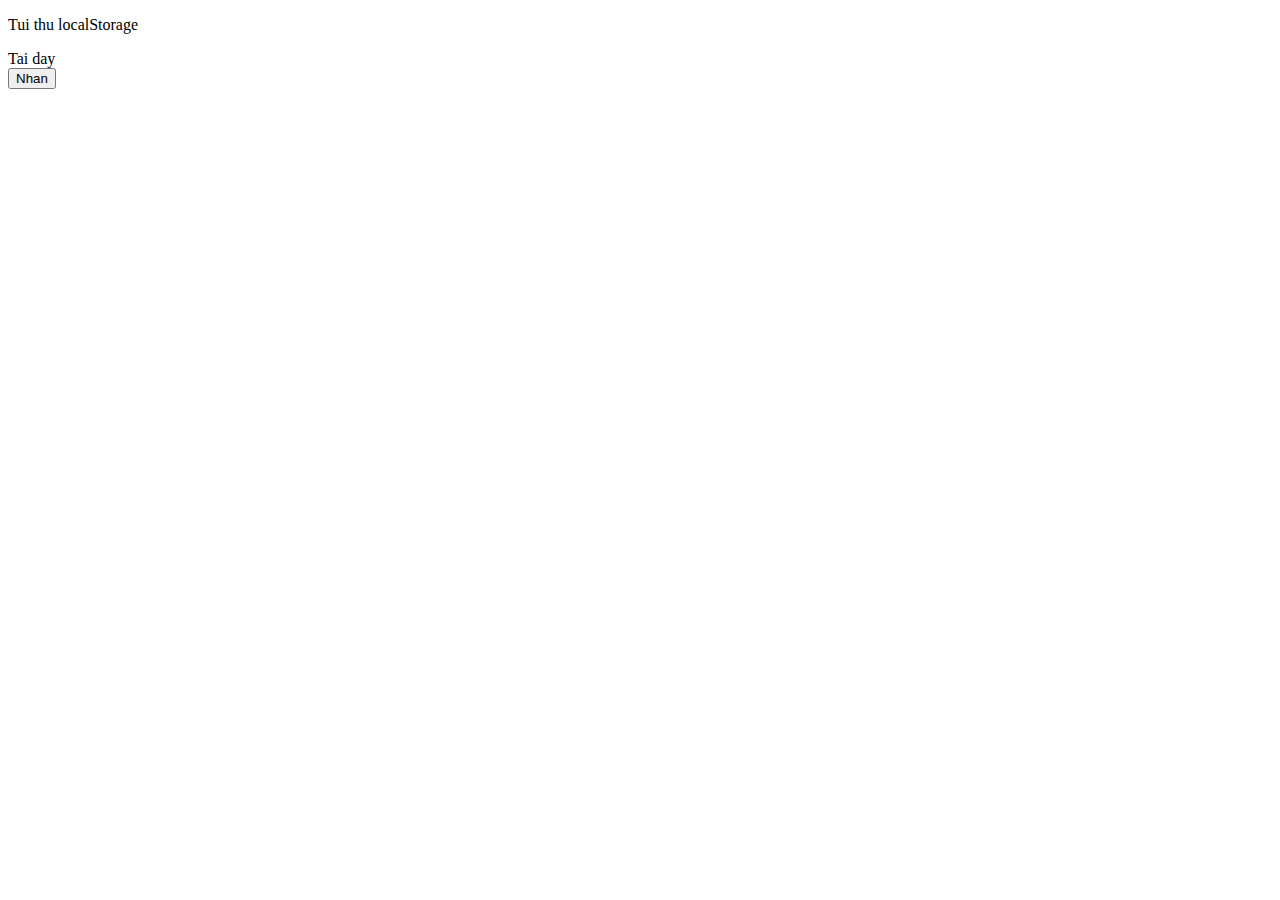
<file: thu.html>
<!DOCTYPE html>
<html lang="en">

<head>
    <meta charset="UTF-8">
    <meta http-equiv="X-UA-Compatible" content="IE=edge">
    <meta name="viewport" content="width=device-width, initial-scale=1.0">
    <title>Document</title>
</head>

<body>
    <p>Tui thu localStorage</p>
    <span>Tai day</span> <br>
    <button onclick="chay();">Nhan</button>

</body>
<script src="./js/scroll.js"></script>
<script src="./js/giohang.js"></script>


</html>
</file>
<file: css/style1.css>
* {
    padding: 0;
    margin: 0;
}

body {
    margin: 0 auto;
    background-color: #F4F8FA;
    font-family: Roboto, "Helvetica Neue"
}

header {
    line-height: 100px;
    padding-left: 30px;
}

header img {
    width: 100%;
}

svg {
    margin-top: -5px;
}

nav {
    background-color: #E2211C;
    line-height: 30px;
    display: flex;
}

.nav-link:hover {
    color: #FF9B6A !important;
    transition: linear 0.5s;
}

.navbar-brand:hover {
    transition: linear 0.5s;
    transform: scale(1.5);
}

.dropdown-menu {
    text-align: center;
}

.dropdown-menu>li>a:hover {
    background-color: #bef9fc;
}

.d-flex {
    padding-bottom: 1%;
}

.d-flex button:hover {}

nav>ul {
    display: flex;
    list-style: none;
}

nav ul li a {
    text-decoration: none;
    color: white;
}

section .cot9 {
    background-color: #ffffff;
}

.scroll {
    display: flex;
    justify-content: center;
    width: 100%;
}

.mh img {
    width: 100%;
}

.ten,
.gia,
.stars {
    background-color: white;
}

section .cot3 img {
    width: 100%;
}

section .cot3 {
    position: relative;
}

.cot3:hover .cover {
    box-shadow: 3px 5px 9px 3px #666666;
    position: absolute;
    transition: transform 0.5s;
    transform: scale(1.1);
    z-index: 2;
    text-align: center;
}

.cot3:hover .btt {
    display: block;
}

.tieude_1 {
    padding-top: 5px;
    text-align: center;
    background-color: red;
    border-radius: 20px;
    color: white;
    cursor: pointer;
}

.tieude_parent {
    margin-top: 2% !important;
    margin-bottom: 2% !important;
}

.percent {
    margin-left: -3%;
}

.percent span {
    font-size: small;
    color: white;
    background-color: #FF0000;
    width: 13%;
    padding: 1%;
    line-height: 20px;
}

.percent span {
    padding: 2px;
}

.ten {
    line-height: 1.4;
}

.sale {
    color: #FF0000;
}

.base {
    color: #666666;
    font-size: smaller;
    text-decoration: line-through;
}

.stars {
    margin-top: -10px;
}

.footer {
    text-align: center;
    background-color: #E2211C;
    margin-top: 500px;
    color: white;
    font-size: smaller;
    padding: 5px;
}

.link {
    text-align: left;
}

.place {
    text-align: left;
}

.title {
    border-bottom: 1px solid white;
    padding-bottom: 2%;
    font-size: larger;
}

.link a {
    color: white;
    text-decoration: none;
}

.link a:hover {
    color: white;
    text-decoration: underline;
}

.xacthuc {
    border-top: 1px solid white;
}

.btt {
    background-color: #E2211C;
    text-align: center;
    color: white;
    display: none;
    cursor: pointer;
}

@media only screen and (max-width: 1490px) {
    .ten,
    .sale b,
    .base {
        font-size: smaller;
    }
}

@media only screen and (max-width: 1020px) {
    .ten,
    .sale b,
    .base {
        font-size: small;
    }
}

@media only screen and (max-width: 768px) {
    [class*="col-"] {
        width: 100%;
    }
    .ten,
    .sale b,
    .base {
        font-size: x-large;
    }
    .percent span {
        font-size: large;
    }
    .scroll-y {
        display: none;
    }
    .tieude_1 h4 b {
        font-size: smaller;
    }
    header {
        padding: 0!important;
    }
    .scroll {
        width: 100%;
    }
    .xacthuc .col-2 {
        width: 30%;
        padding-bottom: 2%;
    }
}

@media only screen and (max-width: 1411px) {
    .place,
    .link,
    .g,
    .f {
        width: 100%;
    }
}
</file>
<file: css/dangky.css>
.gradient-custom {
    background: #be7030;
    background: linear-gradient(to right, #be7030, rgba(37, 117, 252, 1));
    height: 100% !important;
}
</file>
<file: css/dangnhap.css>
.gradient-custom {
    background: #be7030;
    background: linear-gradient(to right, #be7030, rgba(37, 117, 252, 1));
    height: 100% !important;
}
</file>
<file: css/giohang.css>
.title thead {
    text-align: center;
    border-bottom: 1px solid #ccc;
}

tbody td img {
    width: 40%;
}

tbody td input {
    width: 40%;
}

table {
    width: 100%;
    border-collapse: collapse;
    text-align: center;
}

.sp {
    text-align: center;
}

.sp .cotsp {
    display: flex;
    justify-content: center
}

.sp .col-6 img {
    width: 20%;
}

.ghichu {
    text-align: left;
    font-size: larger;
}

.tongtien {
    text-align: right;
    font-size: larger;
}

.tongtien button {
    border: 1px solid #E2211C;
    height: 50px;
}

.nut1 {
    width: 50%;
    color: #E2211C;
    background-color: white;
}

.nut1:hover {
    background-color: #E2211C;
    color: white;
}

.nut2 {
    width: 30%;
    color: white;
    background-color: #E2211C;
}

textarea {
    width: 100%;
}

@media only screen and (max-width: 1270px) {
    /* For mobile phones: */
    .nut1,
    .nut2,
    .vc {
        font-size: small;
    }
}

@media only screen and (max-width: 930px) {
    /* For mobile phones: */
    .nut1,
    .nut2,
    .vc {
        font-size: x-small;
    }
}
</file>
<file: css/style2.css>
.more {
    text-align: center;
    font-size: large;
}

.more a {
    text-decoration: none;
    color: #E2211C;
    border: 1px solid #E2211C;
    padding: 1% 3% 1% 3%;
    border-radius: 5px;
}

.banner_sp:hover {}
</file>
